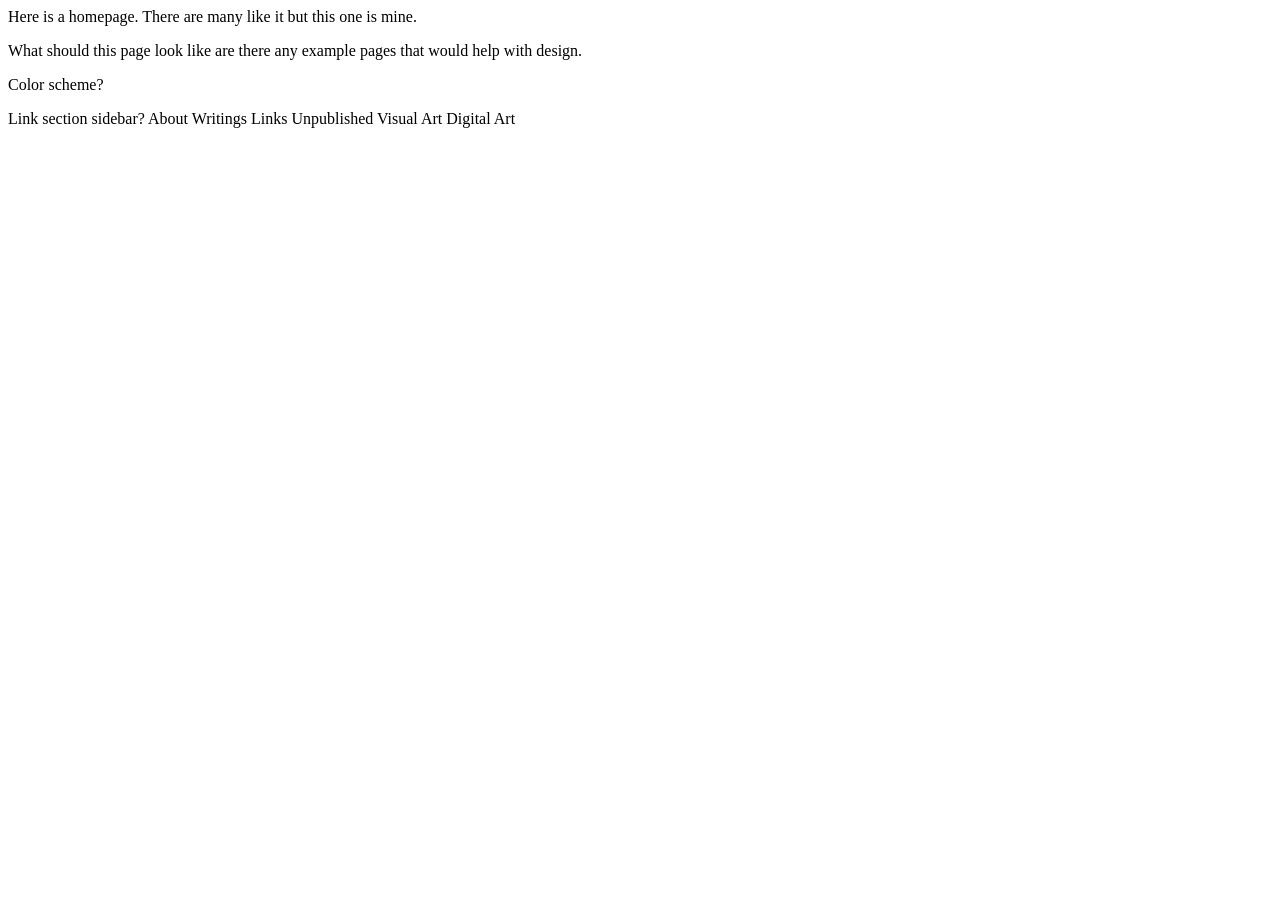
<file: amarty/docs/index.html>
<html>
<head> 
<!-- css files? javascript? what is happening -->
</head>

<body>
Here is a homepage. There are many like it but this one is mine. 
<p>
What should this page look like are there any example pages that would help with design.
<p>
Color scheme?

<p>
Link section sidebar? 
About
Writings
Links
Unpublished
Visual Art
Digital Art


</body>
</html>
</file>
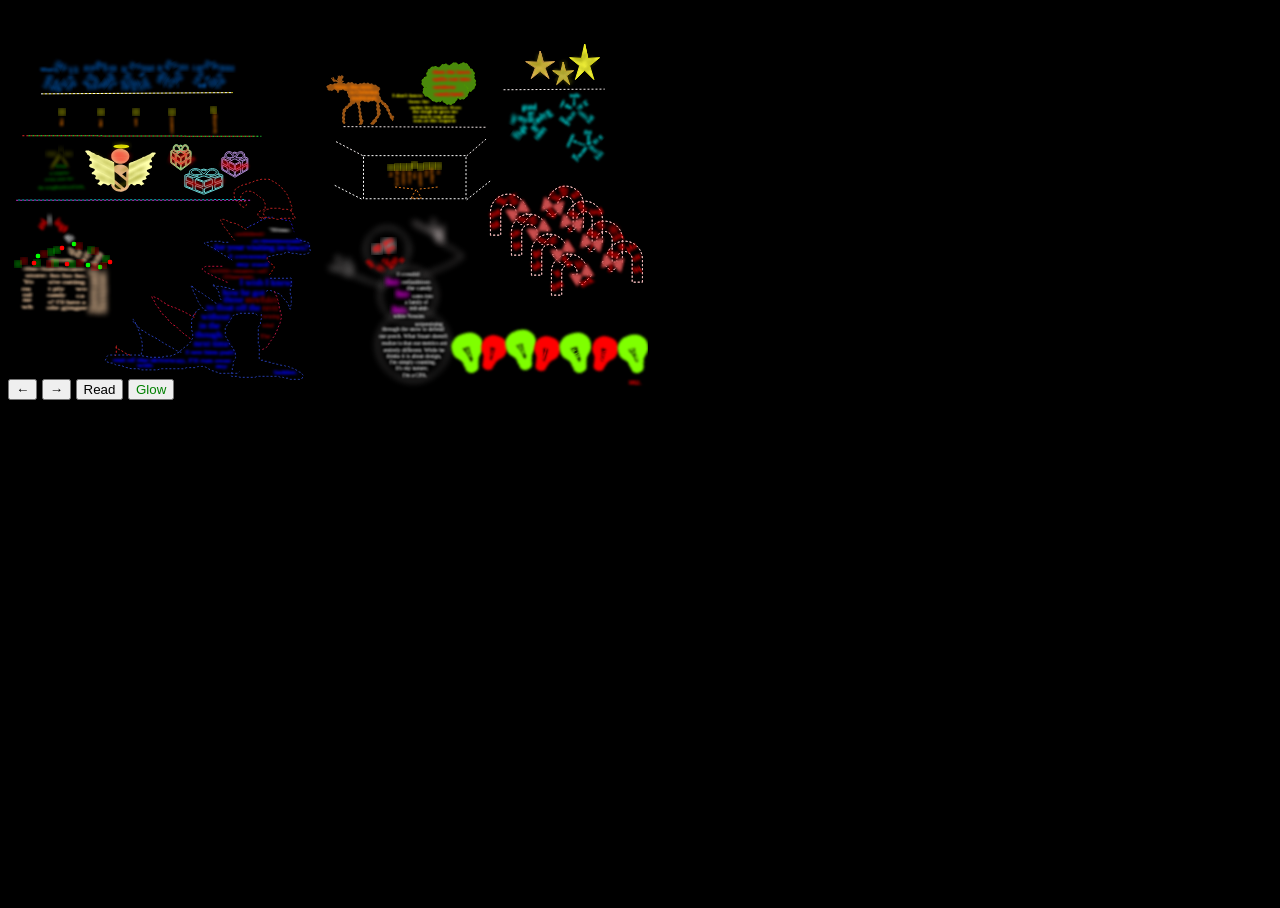
<file: docs/art.html>
<!doctype html>
<html lang="en">
<head>
 <meta charset="utf-8">
 <meta name="viewport" content="width=device-width,initial-scale=1">
 <title>Art</title>
 <script >
// ability to add bubbles for next 
// flashing lights? 
// transition from image to text on black when zooming to the view?
// could do white ***** along the text paths as a backlight with blur effects applied there vs the actual text

var coordArray = [
  //  x y w h
  [ 0,  0, // full
    640,400],  // 1.855
  [ 30, -10, // star of david
    200,125
  ],
  [ 35, 55, // candles
    180,110
  ],
  [ 10, 130, // tree 
    100,60
  ],
  [ 65, 130, // angel
    100,60
  ],
  [ 145, 130, // gifts
    100,60
  ],
  [ -30, 200, // gingerbread house 
    190,110
  ],
  [ 45, 170, // godzilla
    360,210
  ],

  [ 508, 25, // stars
    100,60
  ],
  [ 300, 60, // moosesleigh
    100,60
  ],
  [ 410, 55, // bag
    60,40
  ],
  [ 360, 75, // sleigh
    100,60
  ],
  [ 485, 75, // snowflakes
    140,85
  ],
  [ 360, 145, // menhora
    95,60
  ],
  [ 455, 170, // candycanes
    185,120
  ],
  [ 265, 215, // snowman
    250, 155
  ],
  [ 430, 325, // walking down the row of lights
    64,40
  ],
  [ 450, 325,
    64, 40
  ],
  [ 470, 325,
    64, 40
  ],
  [ 500, 325,
    64, 40
  ],
  [ 520, 325,
    64, 40
  ],
  [ 550, 325,
    64, 40
  ],
  [ 580, 325,
    64, 40
  ],
  [ 580, 350, // 182
    64, 40
  ],
];
var curLoc = 0;
function setSvgView(coords){
  var x = coords[0];
  var y = coords[1];
  var rx = coords[2];
  var ry = coords[3];
  var coordString = `${x} ${y} ${rx} ${ry}`;

  var svg = document.getElementById('mainSvg');
  
  const animator = svg.querySelector('animate');

  var fromString = animator.getAttribute('to');
  if(fromString) animator.setAttribute('from', fromString); 

  animator.setAttribute('to', coordString); 
  animator.beginElement(); 

}

function leftarrow(){
  curLoc = curLoc > 0 ? curLoc - 1 : curLoc;
  setSvgView(coordArray[curLoc%coordArray.length]);
}

function rightarrow(){
  curLoc = curLoc + 1;
  setSvgView(coordArray[curLoc%coordArray.length]);
}

function enableGlow(){
  var blurEffect = document.getElementById('blurEffectFast');
  blurEffect.setAttribute('stdDeviation', '6');

  var blurEffect = document.getElementById('blurEffectMedium');
  blurEffect.setAttribute('stdDeviation', '6');

  var blurEffect = document.getElementById('blurEffectSlow');
  blurEffect.setAttribute('stdDeviation', '6');

  var blurEffect = document.getElementById('blurEffectSteady');
  blurEffect.setAttribute('stdDeviation', '6');

  var svgAnimator = document.getElementById('glowAnimateFast');
  svgAnimator.setAttribute('values', '0; 5; 0');
  svgAnimator.beginElement();

  var svgAnimator = document.getElementById('glowAnimateMedium');
  svgAnimator.setAttribute('values', '0; 5; 0');
  svgAnimator.beginElement();

  var svgAnimator = document.getElementById('glowAnimateSlow');
  svgAnimator.setAttribute('values', '0; 5; 0');
  svgAnimator.beginElement();
 
  var svgAnimator = document.getElementById('glowAnimateSteady');
  svgAnimator.setAttribute('values', '1; 2; 1');
  svgAnimator.beginElement();
}

function disableGlow(){
  var blurEffect = document.getElementById('blurEffectFast');
  blurEffect.setAttribute('stdDeviation', '0');

  var blurEffect = document.getElementById('blurEffectMedium');
  blurEffect.setAttribute('stdDeviation', '0');

  var blurEffect = document.getElementById('blurEffectSlow');
  blurEffect.setAttribute('stdDeviation', '0');

  var blurEffect = document.getElementById('blurEffectSteady');
  blurEffect.setAttribute('stdDeviation', '0');


  var svgAnimator = document.getElementById('glowAnimateFast');
  svgAnimator.setAttribute('values', '0; 0; 0');
  svgAnimator.beginElement(); 

  var svgAnimator = document.getElementById('glowAnimateMedium');
  svgAnimator.setAttribute('values', '0; 0; 0');
  svgAnimator.beginElement();

  var svgAnimator = document.getElementById('glowAnimateSlow');
  svgAnimator.setAttribute('values', '0; 0; 0');
  svgAnimator.beginElement();

  var svgAnimator = document.getElementById('glowAnimateSteady');
  svgAnimator.setAttribute('values', '0; 0; 0');
  svgAnimator.beginElement();
}

 </script>
 
  <style>
   html,
   body{ 
     height:100%;
    }
   body{
     background:#000;
     display:block; 
     align-items:left;
     justify-content:left;
     font-family:Arial,Helvetica,sans-serif
   }
   .container {
    position: relative;
  }
   .container .button-container{
     position:absolute;
     bottom:12px;
   }
   strokeClass000000 {
    stroke: #000000;
   }
   strokeClassa8a6a6 {
    stroke: #a8a6a6;
   }
   strokeClassf9f2f2 {
    stroke: #f9f2f2;
   }
   strokeClassa56224 {
    stroke: #a56224;
   }
   strokeClassad2a1b {
    stroke: #ad2a1b;
   }
   strokeClasse07c1f {
    stroke: #e07c1f;
   }
   strokeClass961515 {
    stroke: #961515;
   }
   strokeClassccc5c5 {
    stroke: #ccc5c5;
   }
   strokeClass7fff00 {
    stroke: #7fff00;
   }
   strokeClassff0000 {
    stroke: #ff0000;
   }
   strokeClasse0d9d9 {
    stroke: #e0d9d9;
   }
   strokeClass7fff00 {
    stroke: #7fff00;
   }
   strokeClass961515 {
    stroke: #961515;
   }
   strokeClasse5d7d7 {
    stroke: #e5d7d7;
   }

  text.blueStar1 {
    filter: url(#glowFast);
  }
  text.blueStar2 {
    filter: url(#glowMedium);
  }

  text.blueStar3 {
    filter: url(#glowSlow);
  }


  text.strokeClasse5bd44, text.strokeClassff0000, text.strokeClasse0d9d9, text.strokeClasse5d7d7,
  text.strokeClassa8a6a6, text.strokeClassf9f2f2, text.strokeClassa56224, text.strokeClass000000,
  text.strokeClassad2a1b, text.strokeClasse07c1f, text.strokeClasse5d7d7, text.strokeClass961515, 
  text.strokeClassccc5c5, text.strokeClass7fff00, text.strokeClassccc9c9,
  g path.steadyGlow, .steadyGlow {
    filter: url(#glowSteady);
  }

  g circle {
    filter: url(#glowMedium);
  }

  g circle.mediumGlow, .mediumGlow {
    filter: url(#glowMedium);
  }
  g circle.slowGlow {
    filter: url(#glowSlow);
  }
  g circle.fastGlow, g path.fastGlow {
    filter: url(#glowFast);
  }
</style>
</head>
<body>
  <div class="container" >
    <!-- define the whole html to be an svg -->
    <svg id="mainSvg" viewBox="0 0 640 400" preserveAspectRatio="none" style="width:640px;height:400px" >
      <animate attributeName="viewBox" dur="0.5s" fill="freeze" restart="always" />
    
      <filter id="glowFast" x="-20%" y="-20%" width="140%" height="140%">
      <!-- Blur the line -->
      <!-- I want each text selector to get a glow in and out effect, that can be stopped -->
        <feGaussianBlur id="blurEffectFast" result="blur" >
          <animate 
            id="glowAnimateFast"
            attributeName="stdDeviation" 
            values="0; 5; 0" 
            dur="1.5s" 
            repeatCount="indefinite" />
        </feGaussianBlur>
      
        
        <!-- Merge the blurred glow and the original source graphic -->
        <feMerge>
          <feMergeNode in="blur" />
          <feMergeNode in="text" />
        </feMerge>
      </filter>
    
      <filter id="glowMedium" x="-20%" y="-20%" width="140%" height="140%">
      <!-- Blur the line -->
      <!-- I want each text selector to get a glow in and out effect, that can be stopped -->
        <feGaussianBlur id="blurEffectMedium" result="blur" >
          <animate 
            id="glowAnimateMedium"
            attributeName="stdDeviation" 
            values="0; 5; 0" 
            dur="2.5s" 
            repeatCount="indefinite" />
        </feGaussianBlur>
      
        
        <!-- Merge the blurred glow and the original source graphic -->
        <feMerge>
          <feMergeNode in="blur" />
          <feMergeNode in="text" />
        </feMerge>
      </filter>
    
      <filter id="glowSlow" x="-20%" y="-20%" width="140%" height="140%">
      <!-- Blur the line -->
      <!-- I want each text selector to get a glow in and out effect, that can be stopped -->
        <feGaussianBlur id="blurEffectSlow" result="blur" >
          <animate 
            id="glowAnimateSlow"
            attributeName="stdDeviation" 
            values="0; 5; 0" 
            dur="4s" 
            repeatCount="indefinite" />
        </feGaussianBlur>
      
        
        <!-- Merge the blurred glow and the original source graphic -->
        <feMerge>
          <feMergeNode in="blur" />
          <feMergeNode in="text" />
        </feMerge>
      </filter>
      <filter id="glowSteady" x="-20%" y="-20%" width="140%" height="140%">
      <!-- Blur the line -->
      <!-- I want each text selector to get a glow in and out effect, that can be stopped -->
        <feGaussianBlur id="blurEffectSteady" result="blur" >
          <animate 
            id="glowAnimateSteady"
            attributeName="stdDeviation" 
            values="1; 2; 1" 
            dur="4s" 
            repeatCount="indefinite" />
        </feGaussianBlur>
      
        
        <!-- Merge the blurred glow and the original source graphic -->
        <feMerge>
          <feMergeNode in="blur" />
          <feMergeNode in="text" />
        </feMerge>
      </filter>
    
    
    <!-- Created with SVG-edit - https://github.com/SVG-Edit/svgedit-->
    <g class="layer" display="inline">
    <title>Layer 1</title>
    <line fill="none" stroke="#c6b81b" stroke-dasharray="2,2" stroke-linejoin="null" stroke-linecap="null" x1="35" y1="85.87" x2="226.25" y2="84.62" id="svg_4"/>
    <line fill="none" stroke="#f2e6e6" stroke-dasharray="2,2" stroke-linejoin="null" stroke-linecap="null" x1="335.5" y1="118.63" x2="478" y2="119.25" id="svg_5"/>
    <line fill="none" stroke="#f7efef" stroke-dasharray="2,2" stroke-linejoin="null" stroke-linecap="null" fill-opacity="null" x1="495.5" y1="81.75" x2="596.75" y2="81.12" id="svg_6"/>
    <rect fill="none" stroke="#ffffff" stroke-dasharray="2,2" stroke-linejoin="null" stroke-linecap="null" fill-opacity="null" x="355.5" y="147.63" width="102.5" height="43.12" id="svg_7">like</rect>
    <line fill="none" stroke="#f9f2f2" stroke-dasharray="2,2" stroke-linejoin="null" stroke-linecap="null" fill-opacity="null" x1="328" y1="133.63" x2="355.5" y2="148" id="svg_8"/>
    <line fill="none" stroke="#ffffff" stroke-dasharray="2,2" stroke-linejoin="null" stroke-linecap="null" fill-opacity="null" x1="326.75" y1="177.37" x2="354.88" y2="191.75" id="svg_9"/>
    <line fill="none" stroke="#f9f2f2" stroke-dasharray="2,2" stroke-linejoin="null" stroke-linecap="null" fill-opacity="null" x1="458.63" y1="148" x2="478" y2="131.13" id="svg_10"/>
    <line fill="none" stroke="#ffffff" stroke-dasharray="2,2" stroke-linejoin="null" stroke-linecap="null" fill-opacity="0" x1="458.63" y1="191.75" x2="483" y2="172.37" id="svg_11"/>
    <path fill="#9b530f" stroke="#a56224" stroke-dasharray="2,2" stroke-linejoin="null" stroke-linecap="null" d="m331.08,73.81c-2.14,1.77 -5.16,2.41 -7.88,2.74c-2.32,-0.23 -5.99,1.66 -3.59,4.23c1.7,3.59 5.37,0.63 7.84,0.44c1.53,0.41 2.04,5.74 3.31,2.21c0.87,-2.91 4.73,-2 6.78,-1c3.19,0.99 1.91,5 3.73,7.21c2.75,2.9 -0.37,6.6 -2.81,8.53c-2.88,1.71 -4.18,4.46 -3.78,7.74c0.01,3.33 -0.9,6.94 0.87,9.97c2.67,0.36 0.37,-4.49 1.11,-6.19c0.27,-3.04 -0.43,-6.84 2.45,-8.87c2.58,-2.26 5.3,-4.41 8.21,-6.24c2.75,-0.14 2.34,4.01 3.15,5.96c0.64,2.99 0.93,6.23 0.83,9.14c0.7,2.4 1.24,5.43 -0.31,7.13c2.91,0.3 5.57,-2.91 3.19,-5.49c-0.95,-3.6 -1.28,-7.34 -2,-11c-0.3,-2.6 -0.76,-5.71 1.08,-7.87c2.72,-0.1 5.47,2.74 8.47,1.04c2.62,-1.69 7.48,-1.47 7.13,2.67c-0.73,3.36 0.36,6.69 0.5,9.89c-0.77,4.16 -4.99,6.17 -6.64,9.84c1.57,2.17 3.96,-0.94 5.56,-1.94c-0.4,-2.93 2.62,-4.5 3.53,-6.99c1.57,-3.39 -0.73,-7.29 -0.63,-10.47c-1.34,-2.73 1.37,-3.39 2.49,-0.9c1.81,2.29 4.73,3.8 5.36,6.87c1.67,2.34 2.45,5.07 3.52,7.69c0.93,1.4 2.41,4.07 2.88,0.8c0.87,-1.96 0.33,-3.27 -1.43,-3.43c-2.96,-3.3 -2.44,-8.47 -5.8,-11.54c-2.45,-1.56 -4.97,-3.24 -5.82,-6.29c-1.51,-2.49 -2.02,-5.5 -1.27,-8.31c0.98,-0.47 1.61,1.43 0.87,-0.7c-1.6,-2.67 -4.9,-3.7 -7.73,-4.54c-3.12,-0.97 -6.37,-1.27 -9.61,-0.79c-2.77,0.71 -5.76,1.4 -8.48,0.13c-2.72,-1.27 -5.26,-1.19 -7.74,-0.09c-1.87,1.03 -5.62,-0.04 -3.02,-2.19c-1.05,-0.91 -4.79,1.7 -2.01,-0.53c1.33,-1.36 1.97,-4.2 1.48,-5.67c-0.53,1.81 -1.28,1.74 -1.21,-0.19c-0.46,3.41 -2.74,1.21 -2.38,0.23c0.16,1.39 -0.58,2.9 -1.28,0.73c-0.09,1.4 0.64,3.43 -0.86,4c2.28,2.1 -2.98,0.54 -2.98,-1.11c-1.4,-2.13 -1.61,-0.97 -1.04,0.73c-1.04,-0.76 -2.37,-2.19 -1.21,0.03c1.31,3.01 4.89,1.8 7.13,2.36l0.01,0.01l0.03,0.02z" id="svg_24"/>
    <path fill="#FF0000" stroke="#000000" stroke-width="5" id="svg_1"/>
    <path fill="none" stroke="#000000" stroke-width="null" stroke-dasharray="null" stroke-linejoin="null" stroke-linecap="null" stroke-opacity="null" fill-opacity="null" id="svg_3"/>
    <path fill="#4a890b" stroke="#4e9b01" stroke-width="null" stroke-dasharray="2,2" stroke-linejoin="null" stroke-linecap="null" d="m446.52,54.84c-0.12,0 -0.23,0.01 -0.35,0.03c-1.87,0.19 -3.53,1.38 -4.37,3.15l-0.45,1.34c0.1,-0.46 0.24,-0.92 0.45,-1.34c-1.5,-1.55 -3.6,-2.27 -5.68,-1.93c-2.08,0.34 -3.88,1.68 -4.87,3.64c-2.78,-1.71 -6.25,-1.61 -8.94,0.27c-2.68,1.88 -4.12,5.21 -3.68,8.57l0.28,1.37c-0.13,-0.45 -0.22,-0.9 -0.28,-1.37l-0.04,0.13c-2.33,0.25 -4.25,2.06 -4.74,4.49c-0.5,2.42 0.54,4.91 2.56,6.16l3.16,0.77c-1.1,0.09 -2.21,-0.18 -3.16,-0.77c-1.56,1.75 -1.92,4.34 -0.89,6.48c1.03,2.14 3.23,3.37 5.5,3.09l1.38,-0.37c-0.44,0.19 -0.9,0.31 -1.38,0.37c1.29,2.37 3.42,4.1 5.93,4.79c2.51,0.69 5.17,0.28 7.39,-1.13c1.81,2.86 5.03,4.36 8.25,3.85c3.22,-0.51 5.88,-2.93 6.83,-6.22l0.33,-1.84c-0.05,0.62 -0.16,1.24 -0.33,1.84c2.22,1.45 5.01,1.54 7.3,0.21c2.29,-1.32 3.72,-3.84 3.74,-6.59l-0.82,-4.1l-3.24,-2.78c2.5,1.57 4.08,3.96 4.06,6.88c2.98,0.03 5.5,-2.52 6.64,-5.44c1.13,-2.93 0.71,-6.26 -1.13,-8.77c0.76,-1.87 0.71,-3.99 -0.12,-5.82c-0.84,-1.83 -2.38,-3.19 -4.24,-3.72c-0.42,-2.42 -2.13,-4.37 -4.4,-5.01c-2.27,-0.64 -4.68,0.15 -6.2,2.03l-0.92,1.55c0.24,-0.56 0.54,-1.09 0.92,-1.55c-1.07,-1.48 -2.75,-2.31 -4.5,-2.25l0.01,-0.01z" id="svg_35"/>
    <!--  candycane paths? -->
    <path class="fastGlow" fill="#000000" stroke="#efb8b8" stroke-width="null" stroke-dasharray="2,2" stroke-linejoin="null" stroke-linecap="null" d="m482.44,227.17l0,-23.06l0,0c0,-9.91 8.03,-17.94 17.94,-17.94l0,0l0,0c4.76,0 9.32,1.89 12.68,5.25c3.36,3.36 5.25,7.93 5.25,12.68l0,2.56l5.12,0l-10.25,10.25l-10.25,-10.25l5.13,0l0,-2.56c0,-4.25 -3.44,-7.69 -7.69,-7.69l0,0l0,0c-4.25,0 -7.69,3.44 -7.69,7.69l0,23.06l-10.24,0.01z" id="svg_40" fill-opacity="0"/>  
    <path class="fastGlow" fill="#000000" stroke="#efb8b8" stroke-width="null" stroke-dasharray="2,2" stroke-linejoin="null" stroke-linecap="null" d="m503.44,247.17l0,-23.06l0,0c0,-9.91 8.03,-17.94 17.94,-17.94l0,0l0,0c4.76,0 9.32,1.89 12.68,5.25c3.36,3.36 5.25,7.93 5.25,12.68l0,2.56l5.12,0l-10.25,10.25l-10.25,-10.25l5.13,0l0,-2.56c0,-4.25 -3.44,-7.69 -7.69,-7.69l0,0l0,0c-4.25,0 -7.69,3.44 -7.69,7.69l0,23.06l-10.24,0.01z" id="svg_43" fill-opacity="0"/>
    <path class="fastGlow" fill="#000000" stroke="#efb8b8" stroke-width="null" stroke-dasharray="2,2" stroke-linejoin="null" stroke-linecap="null" d="m523.44,267.17l0,-23.06l0,0c0,-9.91 8.03,-17.94 17.94,-17.94l0,0l0,0c4.76,0 9.32,1.89 12.68,5.25c3.36,3.36 5.25,7.93 5.25,12.68l0,2.56l5.12,0l-10.25,10.25l-10.25,-10.25l5.13,0l0,-2.56c0,-4.25 -3.44,-7.69 -7.69,-7.69l0,0l0,0c-4.25,0 -7.69,3.44 -7.69,7.69l0,23.06l-10.24,0.01z" id="svg_44" fill-opacity="0"/>
    <path class="fastGlow" fill="none" stroke="#efb8b8" stroke-width="null" stroke-dasharray="2,2" stroke-linejoin="null" stroke-linecap="null" d="m543.44,287.17l0,-23.06l0,0c0,-9.91 8.03,-17.94 17.94,-17.94l0,0l0,0c4.76,0 9.32,1.89 12.68,5.25c3.36,3.36 5.25,7.93 5.25,12.68l0,2.56l5.12,0l-10.25,10.25l-10.25,-10.25l5.13,0l0,-2.56c0,-4.25 -3.44,-7.69 -7.69,-7.69l0,0l0,0c-4.25,0 -7.69,3.44 -7.69,7.69l0,23.06l-10.24,0.01z" id="svg_45"/>
    <path class="fastGlow" fill="none" stroke="#efb8b8" stroke-width="null" stroke-dasharray="2,2" stroke-linejoin="null" stroke-linecap="null" d="m575.44,219.17l0,-23.06l0,0c0,-9.91 -8.03,-17.94 -17.94,-17.94l0,0l0,0c-4.76,0 -9.32,1.89 -12.68,5.25c-3.36,3.36 -5.25,7.93 -5.25,12.68l0,2.56l-5.12,0l10.25,10.25l10.25,-10.25l-5.13,0l0,-2.56c0,-4.25 3.44,-7.69 7.69,-7.69l0,0l0,0c4.25,0 7.69,3.44 7.69,7.69l0,23.06l10.24,0.01z" id="svg_46"/>
    <path class="fastGlow" fill="none" stroke="#efb8b8" stroke-width="null" stroke-dasharray="2,2" stroke-linejoin="null" stroke-linecap="null" d="m594.44,234.17l0,-23.06l0,0c0,-9.91 -8.03,-17.94 -17.94,-17.94l0,0l0,0c-4.76,0 -9.32,1.89 -12.68,5.25c-3.36,3.36 -5.25,7.93 -5.25,12.68l0,2.56l-5.12,0l10.25,10.25l10.25,-10.25l-5.13,0l0,-2.56c0,-4.25 3.44,-7.69 7.69,-7.69l0,0l0,0c4.25,0 7.69,3.44 7.69,7.69l0,23.06l10.24,0.01z" id="svg_47"/>
    <path class="fastGlow" fill="none" stroke="#efb8b8" stroke-width="null" stroke-dasharray="2,2" stroke-linejoin="null" stroke-linecap="null" d="m614.44,254.17l0,-23.06l0,0c0,-9.91 -8.03,-17.94 -17.94,-17.94l0,0l0,0c-4.76,0 -9.32,1.89 -12.68,5.25c-3.36,3.36 -5.25,7.93 -5.25,12.68l0,2.56l-5.12,0l10.25,10.25l10.25,-10.25l-5.13,0l0,-2.56c0,-4.25 3.44,-7.69 7.69,-7.69l0,0l0,0c4.25,0 7.69,3.44 7.69,7.69l0,23.06l10.24,0.01z" id="svg_48"/>
    <path class="fastGlow" fill="none" stroke="#efb8b8" stroke-width="null" stroke-dasharray="2,2" stroke-linejoin="null" stroke-linecap="null" d="m634.44,274.17l0,-23.06l0,0c0,-9.91 -8.03,-17.94 -17.94,-17.94l0,0l0,0c-4.76,0 -9.32,1.89 -12.68,5.25c-3.36,3.36 -5.25,7.93 -5.25,12.68l0,2.56l-5.12,0l10.25,10.25l10.25,-10.25l-5.13,0l0,-2.56c0,-4.25 3.44,-7.69 7.69,-7.69l0,0l0,0c4.25,0 7.69,3.44 7.69,7.69l0,23.06l10.24,0.01z" id="svg_49"/>
    
    <circle fill="none" stroke="#d6cdcd" stroke-dasharray="2,2" stroke-linejoin="null" stroke-linecap="null" fill-opacity="null" cx="399.79" cy="287.29" r="27.91" id="svg_52"/>
    <circle fill="none" stroke="#e0d9d9" stroke-width="null" stroke-dasharray="2,2" stroke-linejoin="null" stroke-linecap="null" fill-opacity="null" cx="405.29" cy="336.79" r="35.61" id="svg_53"/>
    <circle fill="none" stroke="#dbd4d4" stroke-width="null" stroke-dasharray="2,2" stroke-linejoin="null" stroke-linecap="null" fill-opacity="null" cx="379.29" cy="241.29" r="21.63" id="svg_54" transform="matrix(1 0 0 1 0 0) matrix(1 0 0 1 0 0) matrix(1 0 0 1 0 0)"/>
    <path fill="none" stroke="#263daf" stroke-width="null" stroke-dasharray="2,2" stroke-linejoin="null" stroke-linecap="null" fill-opacity="null" id="svg_57" d="m249.29,307.29c-0.65,-1 -1.46,-1.14 -2,-1.65c-0.49,-0.47 -1.5,-0.35 -2.36,-0.35c-0.93,0 -1.81,0 -2.7,0c-0.89,0 -1.78,0 -2.59,0c-0.93,0 -1.85,0 -2.71,0c-0.93,0 -1.81,0 -2.7,0c-0.89,0 -1.78,0 -2.59,0c-0.93,0 -1.18,0.72 -1.78,1c-0.84,0.39 -2.04,-0.43 -2.57,0.17c-0.56,0.62 -1.2,0.26 -1.88,0.83c-0.55,0.47 -0.75,1.02 -1.12,1.5c-0.4,0.52 -0.91,0.86 -1,1.72c-0.08,0.79 -1,0.84 -1,1.72c0,0.89 -0.68,1.04 -1,1.63c-0.4,0.75 -1.08,1.34 -1.57,2c-0.53,0.71 -0.72,1.49 -1.14,2.14c-0.5,0.77 -1.14,1.23 -1.28,1.86c-0.21,0.9 0,1.85 0,2.71c0,0.94 0,1.77 0,2.7c0,0.9 -0.36,1.82 0,2.6c0.28,0.6 0.85,0.86 1,1.78c0.11,0.67 1,0.73 1,1.66c0,0.9 0.85,0.94 1,1.64c0.18,0.83 0.01,1.77 0.57,2.34c0.43,0.43 0.97,0.75 1.43,1.29c0.47,0.57 0.38,1 1,1.66c0.57,0.61 1.06,0.62 1.57,1.06c0.5,0.43 0.22,1.58 0.71,2c0.57,0.49 0.07,1.32 0.72,1.98c0.61,0.63 1,0.74 1,1.6c0,0.93 0,1.85 0,2.71c0,0.94 0.64,2.04 0,2.7c-0.61,0.63 -1,0.74 -1,1.6c0,0.93 -0.67,1.19 -1,1.78c-0.42,0.76 0,1.73 0,2.66c0,0.87 -0.15,1.51 -0.65,2.05c-0.58,0.62 -0.35,1.59 -0.35,2.52c0,0.85 0.11,1.78 0,2.71c-0.08,0.73 -0.96,1 -1,1.88c-0.04,0.89 -0.54,1.99 0,2.67c0.46,0.58 1.57,0.17 2.44,0.17c0.96,0 1.86,0 2.76,0c0.9,0 1.77,0.22 2.4,0.57c0.84,0.48 1.73,0.43 2.59,0.43c0.93,0 1.81,0 2.61,0c0.9,0 1.84,0 2.68,0c0.86,0 1.88,0 2.72,0c0.9,0 1.69,0 2.63,0c1.01,0 1.76,0.01 2.67,0c0.98,-0.01 1.44,-0.77 2.2,-1c0.86,-0.25 1.8,0 2.68,0c0.9,0 1.81,0 2.71,0c0.9,0 1.78,0 2.62,0c0.86,0 1.78,0 2.71,0c0.86,0 1.8,0 2.66,0c0.89,0 1.79,0 2.63,0c0.86,0 1.78,0 2.72,0c0.86,0 1.8,-0.15 2.66,0c0.85,0.14 1.26,0.97 2.1,1c0.97,0.03 1.89,-0.33 2.75,0c0.79,0.31 1.34,1 2.27,1c0.86,0 1.93,-0.54 2.66,0c0.6,0.45 1.06,1 1.95,1c0.81,0 1.74,0 2.67,0c0.85,0 1.78,0 2.67,0c0.89,0 1.78,0 2.67,0c0.81,0 1.78,0.28 2.67,0c0.59,-0.18 1.23,-0.81 1.5,-1.43c0.35,-0.78 0.67,-1.31 1,-1.93c0.41,-0.77 -0.36,-1.01 -1,-1.66c-0.64,-0.64 -0.52,-1.13 -1.06,-1.64c-0.62,-0.58 -1.59,-0.32 -2.33,-0.78c-0.82,-0.51 -1.28,-1.14 -2.04,-1.54c-0.82,-0.43 -1.17,-0.58 -1.74,-1.04c-0.68,-0.54 -1.3,-0.19 -1.83,-0.83c-0.43,-0.51 -1.63,-0.12 -2,-0.59c-0.42,-0.53 -1.4,-0.42 -1.94,-0.93c-0.56,-0.52 -1.28,-0.65 -2.14,-0.65c-0.92,0 -1.77,-0.04 -2.42,-0.5c-0.76,-0.54 -1.6,-0.5 -2.5,-0.5c-0.8,0 -1.82,-0.02 -2.44,-0.43c-0.84,-0.55 -1.73,-0.57 -2.66,-0.57c-0.85,0 -1.39,-0.78 -2.19,-1c-0.88,-0.24 -1.87,0.33 -2.71,-0.02c-0.74,-0.31 -1.36,-0.98 -2.3,-0.98c-0.87,0 -1.65,-0.13 -2.32,-0.57c-0.8,-0.53 -1.74,-0.43 -2.67,-0.43c-0.88,0 -1.07,-0.35 -1.72,-1c-0.62,-0.62 -1.83,0.39 -2.57,-0.04c-0.69,-0.4 -1.24,-0.88 -1.43,-1.46c-0.28,-0.88 0,-1.85 0,-2.72c0,-0.95 0,-1.8 0,-2.69c0,-0.8 0,-1.73 0,-2.59c0,-0.93 0,-1.85 0,-2.72c0,-0.95 0.4,-2.03 -0.22,-2.66c-0.57,-0.57 -0.78,-1.1 -0.78,-2c0,-0.84 0,-1.7 0,-2.62c0,-0.93 0,-1.78 0,-2.72c0,-0.86 0,-1.77 0,-2.66c0,-0.84 0,-1.7 0,-2.62c0,-0.93 0,-1.78 0,-2.72c0,-0.86 0,-1.77 0,-2.66c0,-0.84 0.77,-1.01 1,-1.62c0.32,-0.87 0.6,-1.16 1,-1.72c0.55,-0.77 0,-1.8 0,-2.69c0,-0.8 0.7,-1.36 1,-2.25c0.28,-0.82 0,-1.78 0,-2.67c0,-0.81 0,-1.74 0,-2.59l0,-0.93l0,-0.93"/>
    <path fill="none" stroke="#b22121" stroke-width="null" stroke-dasharray="2,2" stroke-linejoin="null" stroke-linecap="null" fill-opacity="null" id="svg_58" d="m238.29,221.29c-0.8,-0.09 -1.48,-0.54 -2.2,-1.2c-0.58,-0.53 -1.53,-0.8 -2.21,-1.24c-0.8,-0.51 -1.42,-0.97 -2.19,-1.36c-0.99,-0.51 -1.6,-0.81 -2.6,-1.3c-0.6,-0.29 -1.39,-0.66 -2.4,-0.85c-0.79,-0.14 -1.79,-0.35 -2.6,-0.63c-0.8,-0.27 -1.81,-0.3 -2.63,-0.59c-0.71,-0.25 -1.47,-0.98 -2.17,-1.31c-0.95,-0.46 -1.7,-0.57 -2.5,-1.02c-0.8,-0.44 -1.7,-0.49 -2.67,-0.5c-0.83,-0.01 -0.46,-0.71 -1,-0.17c-0.6,0.61 -0.79,1.05 -0.33,1.67c0.55,0.75 0.76,1.6 1.15,2.2c0.52,0.82 0.79,1.7 1.35,2.3c0.56,0.6 0.88,1.57 1.36,2.3c0.52,0.79 1.11,1.36 1.62,2.09c0.47,0.67 1.47,0.87 1.9,1.71c0.33,0.65 0.63,1.5 1.13,2.25c0.44,0.67 0.9,1.14 1.35,1.65c0.53,0.6 1.06,1.2 1.48,2c0.39,0.74 0.74,1.56 1.45,2l0.68,0.42l0.39,0.57"/>
    <path fill="none" stroke="#263daf" stroke-width="null" stroke-dasharray="2,2" stroke-linejoin="null" stroke-linecap="null" fill-opacity="null" id="svg_59" d="m220.29,234.29c-0.88,0 -1.72,0 -2.61,0c-0.89,0 -1.82,0.24 -2.68,0c-0.78,-0.22 -1.41,-0.96 -2.06,-0.99c-1.01,-0.04 -1.95,0 -2.85,0c-0.9,0 -1.83,0 -2.72,0c-0.8,0 -1.73,0 -2.58,0c-0.93,0 -1.99,-0.23 -2.5,0.22c-0.6,0.53 -1.28,0.78 -2.17,0.78c-0.87,0 -1.78,0 -2.67,0c-0.81,0 -1.3,0.65 -0.81,1.35c0.5,0.71 1.44,0.75 2.15,1.15c0.89,0.5 1.69,0.8 2.26,1.2c0.88,0.62 1.58,0.98 2.49,1.24c0.91,0.26 1.62,0.43 2.59,1.05c0.57,0.37 1.33,1.01 1.99,1.4c0.69,0.41 1.54,1 2.27,1.7c0.53,0.5 1.38,1.11 2.11,1.5c0.78,0.41 1.6,0.77 2.3,1.2c0.75,0.46 1.42,1.29 2.01,1.68c0.88,0.58 1.72,0.37 2.59,0.81c0.77,0.38 1.38,1.2 2.08,1.63c0.74,0.45 1.3,1.06 2.09,1.37l0.63,0.63"/>
    <path fill="none" stroke="#b71037" stroke-width="null" stroke-dasharray="2,2" stroke-linejoin="null" stroke-linecap="null" fill-opacity="null" id="svg_61" d="m214.29,258.29c-0.88,0 -1.7,0 -2.6,0c-0.9,0 -1.81,0 -2.72,0c-0.85,0 -1.79,0 -2.56,0c-0.94,0 -1.95,0 -2.74,0c-0.86,0 -1.66,0 -2.71,0c-0.85,0 -1.78,-0.05 -2.67,0c-0.8,0.04 -1.5,0.71 -2.28,1c-0.84,0.32 -1.57,0.68 -1.72,1.5c-0.16,0.91 0.43,1.3 1.22,1.72c0.64,0.34 1.44,1.07 1.95,1.38c0.96,0.58 1.62,1.14 2.37,1.5c0.7,0.34 1.52,0.58 2.54,1c0.68,0.28 1.43,0.7 2.31,1.3c0.58,0.4 1.62,0.9 2.14,1.1c0.79,0.31 1.8,0.69 2.67,1.1c0.82,0.39 1.58,0.84 2.33,1.11c0.96,0.35 1.83,0.47 2.49,0.81c1.01,0.52 1.57,1.08 2.4,1.45c0.78,0.35 1.6,0.86 2.48,1.03l0.84,0l0.28,-0.57"/>
    <path fill="none" stroke="#263daf" stroke-width="null" stroke-dasharray="2,2" stroke-linejoin="null" stroke-linecap="null" fill-opacity="null" id="svg_62" d="m226.29,281.29c-0.88,0 -1.73,0.18 -2.6,-0.04c-0.86,-0.22 -1.6,-0.87 -2.5,-0.96c-0.79,-0.08 -1.53,-0.4 -2.42,-0.72c-0.83,-0.3 -1.79,-0.21 -2.69,-0.29c-0.98,-0.08 -1.59,-0.52 -2.63,-0.83c-0.74,-0.22 -1.65,-0.17 -2.52,-0.17c-0.93,0 -2,0.47 -2.65,-0.06c-0.66,-0.54 -1.16,-0.61 -2,-0.96c-0.74,-0.31 -1.77,-1.36 -2,-0.7c-0.24,0.71 1.08,1.11 1.83,1.55c0.66,0.39 1.31,0.69 1.81,1.22c0.59,0.62 1.05,1.34 1.35,2.16c0.27,0.73 0.99,0.81 1,1.72c0.01,0.89 0.86,1.11 1,1.97c0.13,0.79 -0.36,1.82 0.02,2.59c0.36,0.71 0.98,1.07 0.98,2l0,0.85l0.28,0.65l0.72,0.22"/>
    <path fill="none" stroke="#263daf" stroke-width="null" stroke-dasharray="2,2" stroke-linejoin="null" stroke-linecap="null" fill-opacity="null" id="svg_63" d="m208.29,295.29c-0.88,0 -1.01,-0.7 -1.65,-1c-0.71,-0.33 -1.39,-1.04 -2,-1.65c-0.64,-0.64 -1.51,-0.92 -2.19,-1.52c-0.61,-0.54 -1.22,-1.13 -1.87,-1.48c-0.82,-0.44 -1.52,-0.89 -2.33,-1.34c-0.77,-0.43 -1.2,-0.76 -1.89,-1.29c-0.63,-0.48 -1.17,-1.11 -1.92,-1.55c-0.66,-0.39 -1.18,-0.85 -1.81,-1.17c-0.8,-0.39 -1.67,-0.38 -2.32,-1.01c-0.62,-0.6 -0.88,-0.57 -1.61,-1.03c-0.77,-0.48 -1.14,-0.86 -1.85,-1.39c-0.71,-0.53 -1.22,-1.22 -1.86,-1.86c-0.71,-0.71 -1.19,-1.49 -2,-1.71c-0.48,-0.13 0.2,0.09 0.28,0.98c0.08,0.87 0.96,1.06 1,1.97c0.03,0.76 0.69,1.48 0.94,2.35c0.25,0.87 0.25,1.83 0.77,2.41c0.6,0.67 1.13,1.39 1.28,2.29c0.14,0.84 0.7,1.38 1.17,2.17c0.39,0.67 0.5,1.4 0.84,2.26c0.31,0.76 0.59,1.41 1.03,2.15c0.4,0.69 0.57,1.1 0.98,1.93c0.36,0.72 0.93,1.13 1.4,1.5c0.53,0.42 0.37,1.37 0.93,1.94c0.51,0.53 1.08,0.51 1.65,1.11c0.61,0.65 0.83,1.11 1.28,1.86l0.88,0.09l0.83,0.06l0,0.91"/>
    <path fill="none" stroke="#263daf" stroke-width="null" stroke-dasharray="2,2" stroke-linejoin="null" stroke-linecap="null" fill-opacity="null" id="svg_64" d="m191.54,301.29c-1.15,0.01 -1.83,0.58 -2.67,1.14c-0.76,0.5 -0.74,1.54 -1.31,2.29c-0.57,0.74 -1.43,1.09 -1.7,1.97c-0.28,0.94 -0.98,1.52 -1.14,2.51c-0.17,1.03 -0.84,1.68 -1.14,2.64c-0.3,0.96 0,2.03 0,3.04c0,0.96 0,1.94 0,3.02c0,0.99 0,2.01 0,3.09c0,0.98 0.27,1.98 0.74,2.77c0.5,0.85 0.4,1.87 0.4,2.95c0,0.98 0,2.02 0,3.04c0,0.96 -0.9,1.29 -1.14,2.23c-0.23,0.9 -0.66,1.53 -1.24,2.15c-0.66,0.7 -1,1.2 -1.6,2.01c-0.66,0.88 -1.64,1.28 -2.35,1.78c-0.79,0.55 -1.54,1.07 -2.19,1.67c-0.85,0.79 -1.64,1.26 -2.35,1.76c-0.79,0.55 -1.26,1.54 -1.94,2.15c-0.66,0.59 -1.25,0.95 -2.27,1.25c-0.82,0.23 -1.44,0.99 -2.27,1.46c-0.9,0.5 -1.76,0.58 -2.74,0.88c-0.98,0.3 -1.73,1.07 -2.8,1.07c-0.94,0 -1.9,0 -2.94,0c-1.02,0 -1.84,-0.01 -2.98,0.49c-0.93,0.41 -1.87,0.64 -2.99,0.65c-0.91,0.01 -1.82,0 -2.95,0c-0.91,0 -2.04,0 -2.95,0c-1.14,0 -2.04,0.01 -3.18,0c-0.92,-0.01 -1.66,-0.02 -2.75,-0.25c-0.93,-0.19 -1.9,-0.54 -3.27,-0.75c-0.68,-0.1 -1.7,-0.15 -2.38,-0.24c-1.37,-0.18 -2.38,-0.49 -3.07,-0.64c-1.35,-0.3 -2.38,-0.38 -3.07,-0.39c-1.36,-0.03 -2.38,-0.01 -3.07,-0.01c-1.02,0 -2.38,0 -3.04,0c-0.92,0 -2.28,0 -3.07,0c-1.08,0 -1.95,0 -3.09,0c-0.91,0 -2.04,0 -2.95,0c-1.14,0 -2.23,0 -3.32,0c-0.87,0 -1.94,0 -2.73,0c-1.22,0 -2.25,0 -3.27,0c-1.02,0 -2.04,0 -3.01,0c-1.03,0 -1.68,0.17 -2.21,0.82c-0.51,0.62 -1.14,0.89 -1.14,1.95c0,1.06 -0.69,1.37 -1.07,2.21c-0.32,0.7 0.78,1.45 1.64,1.86c0.89,0.41 1.83,0.54 2.84,0.97c0.81,0.35 1.9,0.06 2.86,0.29c1.02,0.25 1.85,1.1 2.63,1.49c0.84,0.42 2,0.66 2.91,0.7c1.14,0.05 2.07,-0.05 3.18,0.26c0.7,0.19 1.58,0.69 2.73,1.22c0.67,0.32 1.82,0.66 2.73,0.8c1.14,0.18 2.03,0.51 2.73,0.74c1.12,0.35 2.04,0.4 3.18,0.4c0.91,0 2.04,0 2.95,0c0.91,0 2.07,-0.15 3.08,0.1c1.02,0.24 1.86,0.93 2.83,1.02c1.1,0.11 1.99,0.02 3.01,0.02c0.98,0 2.08,0 3.12,0c1.02,0 2.04,0 3.15,0c0.94,0 1.9,0 2.87,0c1.07,0 2.03,0 3.01,0c1.02,0 2.06,-0.42 2.8,-0.74c1.03,-0.45 1.92,-0.39 3.24,-0.4c0.76,-0.01 1.87,0 2.85,0c1.07,0 1.94,0 3.01,0c1.15,0 2,0 3.07,0c1.09,0 1.87,0 3.1,0c1.04,0 1.99,0 2.94,0c0.98,0 2.01,0 3.05,0c1.09,0 1.89,0.15 3.09,0c1,-0.13 1.6,-0.93 2.73,-1.13c0.98,-0.18 2,0 3.01,0c1.06,0 2.03,0 3.07,0c1,0 1.98,0.21 2.92,0c0.94,-0.21 1.65,-1.13 2.69,-1.14c1.01,-0.01 1.93,0 2.99,0c0.97,0 2.06,-0.3 3.08,0c0.87,0.25 1.24,0.91 2.2,1.14c0.89,0.21 1.29,0.88 2.21,1.34c0.74,0.37 1.65,0.94 2.53,1.44c0.93,0.51 1.86,0.45 2.73,0.75c0.98,0.34 1.76,0.99 2.82,1.04c0.91,0.05 1.58,0.98 2.52,1.14c1.03,0.18 2.02,0 3.09,0c0.98,0 2.02,0 3.02,0c0.94,0 2,0 2.98,0c1.06,0 2.02,0 3.09,0c0.98,0 2.02,0 3.02,0c0.94,0 2,0 2.98,-0.02l0.57,-0.72l0.66,-0.4l0.49,-0.49"/>
    <path fill="none" stroke="#ce1235" stroke-width="null" stroke-dasharray="2,2" stroke-linejoin="null" stroke-linecap="null" fill-opacity="null" id="svg_65" d="m187.29,305.29c-0.83,-0.17 -0.3,4.18 -1.1,4c-0.84,-0.19 -1.28,-0.89 -2.22,-1.22c-0.72,-0.25 -1.68,-0.77 -2.27,-1.08c-0.75,-0.39 -1.49,-0.95 -2.21,-1.4c-0.92,-0.57 -1.7,-0.77 -2.42,-1.1c-0.98,-0.46 -1.55,-0.95 -2.54,-1.4c-0.48,-0.22 -1.29,-0.48 -2.31,-0.9c-0.91,-0.38 -1.52,-0.7 -2.52,-1.2c-0.6,-0.3 -1.59,-0.82 -2.2,-1.09c-0.79,-0.35 -1.81,-0.48 -2.54,-0.66c-1.07,-0.27 -1.8,-0.99 -2.49,-1.34c-0.74,-0.37 -1.58,-0.44 -2.51,-0.66c-0.92,-0.22 -1.41,-0.8 -2.18,-1.45c-0.76,-0.65 -1.52,-1.01 -2.17,-1.39c-0.74,-0.43 -1.54,-0.93 -2.3,-1.46c-0.88,-0.62 -1.46,-1.17 -2.18,-1.65c-0.65,-0.44 -1.43,-0.81 -2.23,-1.2c-0.76,-0.37 -1.83,-0.53 -2.52,-1.09c-0.67,-0.53 -1.38,-0.77 -2.31,-0.72c-0.7,0.04 0.02,0.66 0.2,1.5c0.19,0.87 0.64,1.42 1.22,2.07c0.49,0.55 1.09,1.49 1.44,2.18c0.43,0.85 0.36,1.71 0.93,2.65c0.38,0.63 0.97,1.09 1.67,1.85c0.58,0.62 1.07,1.4 1.46,2.16c0.51,0.99 0.79,1.62 1.19,2.2c0.71,1.04 1.32,1.57 1.95,2.4c0.44,0.58 0.86,1.4 1.49,1.98c0.64,0.59 1.31,0.86 2.08,1.51c0.8,0.68 1.45,1.51 1.85,2.11c0.39,0.59 1.06,1.61 1.58,2.19c0.51,0.57 1.29,1.33 1.8,1.84c0.7,0.7 1.14,1.26 1.89,1.81c0.81,0.59 1.82,0.76 2.48,1.09c0.86,0.43 1.46,0.98 1.95,1.78c0.49,0.8 1.24,1.02 1.88,1.9c0.51,0.7 0.98,1.27 1.65,1.8c0.65,0.51 1.17,0.87 1.87,1.35c0.72,0.49 1.02,1.11 1.68,1.64c0.71,0.57 1.18,0.74 1.96,1.18c0.7,0.39 1.18,1.3 2,1.67c0.82,0.37 1,1 1.65,1.17l0.35,0.57l0.5,0.43"/>
    <path fill="none" stroke="#263daf" stroke-width="null" stroke-dasharray="2,2" stroke-linejoin="null" stroke-linecap="null" fill-opacity="null" id="svg_66" d="m173.29,344.29c-1.01,-0.01 -1.55,-0.74 -2.4,-0.96c-0.87,-0.22 -1.69,-0.48 -2.43,-0.87c-0.71,-0.37 -1.56,-0.61 -2.27,-1.27c-0.53,-0.5 -1.38,-1.11 -2.11,-1.5c-0.78,-0.41 -1.59,-0.8 -2.19,-1.1c-1,-0.5 -1.63,-0.81 -2.29,-1.19c-1.01,-0.58 -1.81,-1.12 -2.36,-1.46c-1.03,-0.64 -1.73,-1.02 -2.41,-1.41c-0.98,-0.56 -1.51,-0.9 -2.07,-1.27c-0.88,-0.58 -1.78,-1.18 -2.37,-1.57c-0.87,-0.57 -1.41,-0.94 -2.42,-1.52c-0.66,-0.38 -1.69,-0.89 -2.29,-1.19c-0.8,-0.4 -1.6,-0.8 -2.4,-1.2c-0.6,-0.3 -1.61,-0.77 -2.34,-1.2c-0.79,-0.47 -1.39,-1.03 -2.31,-1.6c-0.68,-0.42 -1.45,-0.92 -2.1,-1.4c-0.71,-0.52 -1.42,-0.88 -2.49,-1.25c-0.85,-0.29 -1.38,-0.77 -1.75,-1.62c-0.34,-0.8 -1.25,-0.82 -1.93,-1.44c-0.61,-0.57 -0.62,-1.12 -1.09,-1.88c-0.42,-0.69 -1.46,-0.9 -1.97,-1.56c-0.51,-0.65 -1.13,-1.11 -1.74,-1.65c-0.66,-0.58 -0.28,-1.75 -0.28,-2.56c0,-0.93 -0.23,-0.88 0,-0.06c0.23,0.78 1.25,1.24 1.56,1.89c0.43,0.9 0.46,1.72 0.87,2.64c0.32,0.71 1.08,1.49 1.4,2.34c0.24,0.63 0.29,1.69 0.69,2.33c0.53,0.86 1.04,1.49 1.31,2.5c0.21,0.77 0.23,1.52 0.67,2.5c0.37,0.83 0.43,1.54 0.67,2.5c0.2,0.81 0.67,1.49 0.82,2.59c0.11,0.81 0.24,1.73 0.51,2.41c0.39,0.97 0.5,1.88 0.5,2.72c0,0.93 0,1.78 0,2.71c0,0.93 0,1.8 0,2.67c0,0.9 -0.11,1.68 -0.57,2.46c-0.45,0.77 -0.43,1.66 -0.43,2.6l0,0.85l0,0.89"/>
    <path fill="none" stroke="#cc2222" stroke-width="null" stroke-dasharray="2,2" stroke-linejoin="null" stroke-linecap="null" fill-opacity="null" id="svg_67" d="m122.29,347.29c-1.06,-0.65 -1.83,-0.81 -2.7,-1.06c-0.76,-0.21 -1.56,-0.72 -2.4,-1.16c-0.72,-0.38 -1.39,-0.97 -2.07,-1.38c-0.81,-0.49 -1.52,-1.04 -2.33,-1.4c-0.8,-0.35 -1.66,-0.73 -2.5,-1.17c-0.71,-0.37 -1.67,-0.6 -2,-1.19c-0.45,-0.81 0.8,-2.61 0,-2.61c-0.91,0 0,1.8 0,2.61c0,0.93 0,1.78 0,2.71c0,0.93 0,1.81 0,2.68c0,0.91 0,1.8 -0.72,1.96l-0.28,0.57"/>
    <path fill="none" stroke="#2931c6" stroke-width="null" stroke-dasharray="2,2" stroke-linejoin="null" stroke-linecap="null" fill-opacity="null" id="svg_68" d="m240.48,219.18c-1.04,0 -1.33,0.83 -1.14,0.53c0.51,-0.84 1.6,-1.17 2.56,-1.66c1.02,-0.51 1.76,-0.95 2.9,-1.37c1,-0.37 1.82,-0.72 2.94,-1.1c1.04,-0.35 1.71,-0.93 2.6,-1.71c0.9,-0.79 1.76,-1.03 2.73,-1.58c0.91,-0.53 2.29,-0.22 2.85,-0.88c0.59,-0.69 1.26,-0.78 2.34,-0.89c1.03,-0.1 1.22,-1.24 2.25,-1.24c1,0 2.1,0 3.11,0l1.1,0"/>
    <path fill="none" stroke="#263daf" stroke-width="null" stroke-dasharray="2,2" stroke-linejoin="null" stroke-linecap="null" fill-opacity="null" id="svg_69" d="m258.29,283.29c0.83,-0.17 1.02,-1 1.92,-1c0.79,0 1.74,-0.01 2.57,0.28c0.71,0.25 1.64,0.58 2.62,0.72c0.91,0.12 1.51,0.65 2.22,1.1c0.66,0.42 1.7,0.66 2.48,0.98c0.87,0.36 1.7,0.78 2.3,1.36c0.62,0.6 1.21,1.25 1.9,1.89c0.62,0.58 0.97,1.53 1.5,2.15c0.57,0.65 1.26,1.17 1.89,1.92c0.55,0.66 1.08,1.32 1.55,1.95c0.55,0.73 0.74,1.46 1.08,2.25c0.36,0.82 0.9,1.6 0.97,2.5c0.07,0.89 0.3,1.88 1,1.81c0.9,-0.08 -0.22,-1.82 0,-2.63c0.22,-0.8 1,-1.45 1,-2.31c0,-0.78 0,-1.67 0,-2.57c0,-0.96 0,-1.84 0,-2.7c0,-0.99 0,-1.87 0,-2.73c0,-0.89 -0.78,-1.46 -1,-2.26c-0.25,-0.9 0,-1.8 0,-2.7c0,-0.9 -0.01,-1.73 0,-2.62c0.01,-0.9 0.49,-1.64 0.83,-2.57c0.23,-0.63 0.17,-1.67 0.17,-2.53c0,-0.83 0,-1.79 0,-2.65c0,-0.89 0.5,-2.13 -0.09,-2.65c-0.67,-0.6 -1.79,0 -2.62,0c-0.9,0 -1.82,0 -2.62,0c-0.85,0 -1.79,0 -2.85,0c-0.65,0 -1.67,0 -2.54,0c-0.81,0 -1.77,0 -2.69,0c-0.9,0 -1.8,0 -2.7,0c-0.9,0 -1.7,0 -2.61,0c-0.86,0 -1.79,0 -2.71,0l-0.86,0l-0.94,0"/>
    <path fill="none" stroke="#2416bc" stroke-width="null" stroke-dasharray="2,2" stroke-linejoin="null" stroke-linecap="null" fill-opacity="null" id="svg_70" d="m273.29,211.29c0.88,0 1.8,-0.37 2.57,0c0.66,0.32 1.07,1 2,1c0.86,0 1.82,-0.1 2.71,0c0.73,0.08 1.07,0.36 1.71,1c0.62,0.62 0.7,1.4 1,2.22c0.3,0.81 0.82,1.37 1,2.28c0.17,0.84 -0.07,1.85 0.43,2.47c0.49,0.61 0.57,1.41 0.58,2.38l0.42,0.61l0.57,0.39"/>
    <path fill="none" stroke="#263daf" stroke-width="null" stroke-dasharray="2,2" stroke-linejoin="null" stroke-linecap="null" fill-opacity="null" id="svg_71" d="m288.29,230.29c0.83,0.17 1.37,0.7 2.08,1.09c0.78,0.43 1.45,0.78 2.32,0.93c0.83,0.14 1.59,0.91 2.43,0.99c0.81,0.08 1.74,0 2.67,0c0.85,0 1.11,0.52 1.67,1c0.64,0.54 1.34,0.45 1.83,1.09c0.56,0.72 0,1.79 0,2.63c0,0.86 -0.16,1.86 0.28,2.57c0.5,0.79 0.72,1.55 0.72,2.36c0,0.93 -0.47,1.3 -1.01,1.78c-0.56,0.5 -1.41,0.45 -2.32,0.74c-0.73,0.24 -1.64,0.77 -2.42,0.83c-0.9,0.07 -1.65,0 -2.65,0c-0.8,0 -1.8,0.05 -2.6,-0.02c-1.01,-0.09 -1.78,-0.46 -2.6,-0.7c-0.98,-0.29 -1.8,-0.28 -2.8,-0.28c-0.77,0 -1.72,0.05 -2.6,0c-0.8,-0.04 -1.48,-0.78 -2.35,-1c-0.84,-0.21 -1.81,-0.35 -2.66,0.01c-0.74,0.31 -1.35,0.89 -2.19,0.99c-0.92,0.11 -1.53,0.76 -2.46,0.94c-0.74,0.14 -1.74,0.05 -2.69,0.06c-0.9,0 -1.83,0.16 -2.48,0.43c-1.01,0.4 -1.8,0.54 -2.66,0.58c-0.86,0.03 -1.68,0.5 -2.52,0.83c-0.76,0.31 -1.71,0.17 -2.57,0.2l-0.43,0.8l-0.65,0.17"/>
    <path fill="none" stroke="#c62323" stroke-width="null" stroke-dasharray="2,2" stroke-linejoin="null" stroke-linecap="null" fill-opacity="null" id="svg_72" d="m253.11,210.29c0.81,-0.02 0.81,-0.96 1.49,-1c0.66,-0.04 1.42,0 2.11,0c0.76,0 1.51,-0.02 2.25,0c0.68,0.02 1.1,0.76 1.87,0.98c0.72,0.2 1.46,0.02 2.17,0.02c0.72,0 1.49,0 2.14,0c0.68,0 1.42,-0.04 2.12,0.43c0.59,0.4 1.33,0.57 2.04,0.57c0.75,0 1.46,0.35 2.16,0c0.46,-0.23 0.81,-0.99 1.57,-1c0.69,0 1.45,0 2.17,0c0.72,0 1.49,0 2.14,0c0.73,0 1.4,0 2.18,0c0.7,0 1.42,0 2.14,0c0.72,0 1.5,0 2.23,0c0.74,0 1.26,0.22 1.81,0.72c0.58,0.52 1.57,0.34 1.56,-0.36c-0.02,-0.79 -0.31,-1.63 -0.81,-2.3c-0.46,-0.61 -0.86,-0.66 -1.28,-1.06c-0.42,-0.4 -0.24,-1.36 -0.35,-2.28c-0.09,-0.74 -0.32,-1.07 -0.85,-1.71c-0.51,-0.61 -1.33,-0.42 -1.95,-0.73c-0.73,-0.36 -1.39,-0.68 -1.99,-1c-0.72,-0.39 -1.33,-0.28 -2.11,-0.28c-0.75,0 -1.48,0 -2.21,0c-0.73,0 -1.59,0.32 -2.18,-0.22c-0.52,-0.48 -1.07,-0.78 -1.81,-0.78c-0.73,0 -1.38,0 -2.12,0c-0.7,0 -1.48,0 -2.2,0c-0.73,0 -1.48,0 -2.2,0c-0.71,0 -1.45,0 -2.13,0c-0.7,0 -1.51,-0.07 -1.86,0.43c-0.36,0.51 -0.99,0.57 -1.77,0.57c-0.69,0 -1.42,0 -2.07,0c-0.76,0 -1.49,-0.04 -1.86,0.5c-0.32,0.47 -1.04,0.48 -1.77,0.5c-0.71,0.02 -1.16,0.82 -1.84,1c-0.68,0.18 -1.04,0.29 -1.33,1.06c-0.28,0.76 -0.92,1.39 -0.76,2.3c0.12,0.69 0.4,1.11 0.86,1.65c0.54,0.62 0.76,0.91 1.45,1c0.66,0.09 0.94,0.92 1.53,1c0.69,0.1 1.46,0.18 2.15,0c0.56,-0.15 0.53,-1.22 0.53,-2.09c0,-0.92 -0.41,-1.53 -0.81,-2.27c-0.36,-0.67 -1.06,-1.26 -0.58,-1.65c0.6,-0.48 0.9,-0.35 1.42,-0.98c0.51,-0.63 0.8,-0.74 0.8,-1.67c0,-0.93 0,-1.78 0,-2.71c0,-0.87 0,-1.81 0,-2.67c0,-0.89 -0.32,-1.26 -0.76,-1.98c-0.43,-0.69 -0.13,-1.58 -0.51,-2.03c-0.47,-0.55 -0.92,-0.86 -1.45,-1.32c-0.63,-0.54 -1.25,-0.71 -1.81,-1.22c-0.54,-0.49 -0.94,-0.86 -1.45,-1.37c-0.53,-0.54 -1.2,-0.56 -1.81,-1.06c-0.46,-0.37 -0.87,-0.87 -1.45,-1.35c-0.63,-0.52 -1.24,-0.71 -1.81,-1.22c-0.55,-0.49 -1.46,-0.22 -1.93,-0.78c-0.43,-0.51 -0.99,-0.65 -1.72,-0.65c-0.72,0 -1.45,0 -2.11,0c-0.76,0 -1.55,-0.28 -2.21,0c-0.61,0.26 -0.9,0.76 -1.57,1c-0.63,0.22 -1.11,0.67 -1.74,1.01c-0.59,0.31 -1.05,0.88 -1.27,1.56c-0.28,0.86 -0.68,1.34 -0.82,1.93c-0.23,0.88 0,1.85 0,2.72c0,0.95 0.2,1.19 0.74,1.78c0.44,0.48 0,0.18 0.48,0c0.72,-0.28 1.51,0 2.2,0c0.79,0 1.3,0.3 1.46,1.17c0.15,0.78 0.81,1.05 0.81,1.92c0,0.89 -0.46,1.52 -1.1,1.91c-0.51,0.31 -0.71,1 -1.38,1c-0.75,0 -1.24,-0.17 -1.65,-0.72c-0.47,-0.61 -1.18,-0.4 -1.55,-0.93c-0.36,-0.51 -0.81,-0.78 -0.81,-1.71c0,-0.93 0.59,-2.33 -0.02,-2.63c-0.59,-0.29 -1.09,1.09 -1.84,0.98c-0.59,-0.08 -0.94,-0.74 -1.53,-1.17c-0.55,-0.39 -1.2,-1 -1.49,-1.89c-0.27,-0.85 -0.63,-1.43 -0.81,-2.23c-0.2,-0.9 0,-1.8 0,-2.72c0,-0.87 -0.37,-1.83 0,-2.64c0.27,-0.59 0.59,-0.9 0.81,-1.71c0.21,-0.75 0.74,-1.19 1.28,-1.64c0.52,-0.43 1.18,-0.73 1.84,-1.01c0.65,-0.28 1.2,-0.97 1.93,-1c0.73,-0.03 1.15,-0.51 1.76,-0.94c0.59,-0.43 1.38,-0.36 1.9,-0.7c0.72,-0.46 1.45,-0.35 2.16,-0.35c0.73,0 1.46,-0.39 1.99,-0.72c0.68,-0.42 1.48,-0.28 2.12,-0.71c0.67,-0.45 1.3,-0.57 1.95,-0.57c0.84,0 1.29,-0.74 1.97,-1c0.67,-0.26 1.41,-0.24 1.97,-0.65c0.61,-0.44 1.35,-0.35 2.08,-0.35c0.73,0 1.44,-0.22 1.95,-0.57c0.7,-0.48 1.46,-0.43 2.2,-0.43c0.73,0 1.46,0 2.2,0c0.65,0 1.38,0 2.12,0c0.73,0 1.46,0 2.2,0c0.73,0 1.33,0.28 1.96,0.72c0.61,0.42 1.24,0.77 1.99,1.12c0.63,0.29 1.24,0.65 1.86,1.05c0.52,0.34 1.2,0.77 1.85,1.07c0.63,0.29 1.36,0.47 1.94,1.15c0.46,0.53 0.91,1.29 1.55,1.73c0.63,0.44 1.12,0.87 1.77,1.33c0.55,0.39 0.67,1.39 1.2,1.83c0.6,0.49 1.13,1.04 1.63,1.65c0.52,0.64 1.11,1.24 1.51,1.85c0.47,0.73 0.86,1.32 1.22,1.85c0.37,0.54 0.59,1.04 0.81,1.93c0.2,0.77 0.53,1.29 0.82,2.14c0.26,0.76 0.76,1.33 1.15,2c0.42,0.71 0.22,1.65 0.46,2.49c0.22,0.72 0.6,1.44 0.89,2.17c0.28,0.72 0.74,1.41 0.74,2.27c0,0.93 -0.14,1.65 -0.81,1.7l-0.01,0.91l-0.71,0.04l-0.68,0"/>
    <path fill="none" stroke="#ba1910" stroke-width="null" stroke-dasharray="2,2" stroke-linejoin="null" stroke-linecap="null" fill-opacity="null" id="svg_73" d="m259.29,249.29c0,0.88 -0.39,1.81 0,2.57c0.32,0.64 0.79,1.04 1.29,1.71c0.53,0.73 1.43,0.94 1.88,1.72c0.36,0.62 1.39,0.82 2.12,1.28c0.75,0.48 0.79,1.32 1.29,1.72c0.52,0.4 0.52,1.5 0.07,2c-0.53,0.6 -1.18,1.11 -1.56,1.91c-0.35,0.73 -0.51,1.51 -1.17,2.17c-0.56,0.56 -0.94,1.41 -1.49,1.9l-0.43,0.51"/>
    <path fill="none" stroke="#b71742" stroke-width="null" stroke-dasharray="2,2" stroke-linejoin="null" stroke-linecap="null" fill-opacity="null" id="svg_74" d="m266.29,283.29c0.65,1.06 0.65,1.94 1.06,2.65c0.47,0.81 0.53,1.57 1.11,2.19c0.59,0.63 0.83,1.14 0.83,2c0,0.88 0.22,1.56 0.72,2.25c0.52,0.71 0.07,1.66 0.28,2.56c0.18,0.77 1,1.39 1,2.3c0,0.76 -0.2,1.68 0,2.62c0.18,0.84 0.99,1.44 1,2.31c0.01,0.83 -0.36,1.85 0.02,2.62c0.36,0.71 0.98,1.07 0.98,1.93c0,0.93 0,1.8 0,2.74c0,0.86 -0.12,1.62 -0.57,2.4c-0.46,0.78 -0.34,1.64 -0.43,2.54c-0.08,0.91 -0.66,1.59 -0.98,2.38c-0.32,0.8 -0.84,1.53 -1.07,2.28c-0.28,0.9 -0.6,1.59 -0.91,2.6c-0.26,0.87 -0.68,1.48 -1.09,2.35c-0.39,0.83 -0.8,1.52 -1.11,2.47c-0.22,0.68 -0.57,1.4 -1.23,2.2c-0.64,0.78 -1.24,1.34 -1.6,2.14c-0.36,0.8 -1.03,1.47 -1.5,2.02c-0.65,0.76 -0.95,1.51 -1.5,2.31c-0.52,0.75 -0.86,1.5 -1.22,2.27c-0.36,0.78 -0.89,1.44 -1.66,1.9c-0.68,0.41 -1.52,0.65 -2.12,1.17c-0.61,0.52 -1.22,0.83 -2,0.92l-0.01,0.91l-0.9,0"/>
    <!-- snowman right arm?-->
    <path class="mediumGlow" fill="none" stroke="#dbd0d0" stroke-width="null" stroke-dasharray="2,2" stroke-linejoin="null" stroke-linecap="null" fill-opacity="null" id="svg_80" d="m403.29,274.29c0.17,-0.83 0.93,-1.11 1.61,-1.57c0.73,-0.5 1.67,-0.83 2.36,-1.23c0.77,-0.45 1.55,-0.69 2.35,-1c1,-0.39 1.69,-0.7 2.37,-1.09c1.02,-0.57 1.55,-0.96 2.16,-1.29c1.3,-0.7 2.04,-0.95 2.79,-1.2c0.77,-0.26 1.18,-0.35 2.36,-0.79c0.81,-0.3 1.6,-0.66 2.4,-1.04c0.8,-0.38 1.6,-0.79 2.4,-1.19c0.8,-0.39 1.59,-0.78 2.4,-1.12c1.19,-0.49 1.6,-0.6 2.4,-0.86c0.8,-0.25 1.61,-0.48 2.8,-0.95c0.81,-0.32 1.6,-0.7 2,-0.89c0.8,-0.39 2,-0.99 2.8,-1.38c0.78,-0.39 1.54,-0.76 2.64,-1.24c0.68,-0.29 1.34,-0.53 1.96,-0.79c1.22,-0.52 1.82,-0.85 2.41,-1.21c0.91,-0.55 1.8,-1.16 2.4,-1.56c0.59,-0.39 1.43,-0.96 2.48,-1.58c0.67,-0.4 1.27,-0.7 2.16,-1.32c0.77,-0.53 1.55,-0.8 2.26,-1.2c0.79,-0.46 1.36,-1.11 1.85,-1.5c0.55,-0.44 0.48,-1 -0.39,-1c-0.91,0 -0.95,-0.9 -1.61,-1c-0.92,-0.13 -1.41,-0.64 -2.15,-1.08c-0.71,-0.43 -1.4,-1.12 -2,-1.72c-0.61,-0.6 -1.36,-1.22 -2.04,-1.6c-0.75,-0.42 -1.57,-0.79 -2.4,-1.24c-0.94,-0.51 -1.45,-0.85 -2.26,-1.36c-0.55,-0.35 -1.57,-0.99 -2.26,-1.36c-0.83,-0.45 -1.64,-0.84 -2.44,-1.24c-0.8,-0.4 -1.64,-0.74 -2.31,-1.29c-0.66,-0.53 -0.99,-1.45 -1.97,-1.95c-0.64,-0.32 -1.63,-0.45 -2.35,-1l-0.81,-0.22l-0.35,-0.78"/>
    <!-- snowman left arm?-->
    <path class="mediumGlow" fill="none" stroke="#dbd4d4" stroke-width="null" stroke-dasharray="2,2" stroke-linejoin="null" stroke-linecap="null" fill-opacity="null" id="svg_81" d="m377.29,279.29c-0.83,-0.17 -1.34,-0.81 -2.19,-1.03c-0.94,-0.24 -1.42,-0.8 -2.24,-1.36c-0.83,-0.58 -1.59,-0.54 -2.36,-0.64c-1.05,-0.12 -1.77,-0.32 -2.67,-0.68c-0.97,-0.39 -1.51,-0.61 -2.39,-0.9c-0.64,-0.21 -1.67,-0.5 -2.78,-0.8c-0.75,-0.2 -1.49,-0.39 -2.55,-0.7c-0.67,-0.2 -1.62,-0.52 -2.22,-0.79c-0.91,-0.41 -1.81,-0.95 -2.44,-1.29c-0.64,-0.35 -1.68,-0.82 -2.42,-1.07c-0.74,-0.25 -1.5,-0.44 -2.93,-0.86c-0.67,-0.2 -1.33,-0.41 -1.97,-0.66c-1.38,-0.53 -2.1,-0.9 -2.48,-1.07c-0.77,-0.35 -1.55,-0.72 -2.76,-1.15c-0.79,-0.28 -1.58,-0.5 -2.34,-0.72c-1.09,-0.31 -1.78,-0.49 -2.76,-0.83c-0.66,-0.23 -1.67,-0.64 -2.38,-0.96c-0.74,-0.34 -1.49,-0.7 -2.23,-1.03c-1.06,-0.47 -1.72,-0.73 -2.64,-1.07c-1.08,-0.41 -1.78,-0.74 -2.44,-0.97c-1,-0.36 -1.83,-0.36 -2.81,-0.6c-0.81,-0.2 -1.49,-0.68 -2.55,-0.82c-0.86,-0.12 -1.62,-0.29 -1.45,-0.1c0.48,0.54 1.46,0.32 2.08,0.8c0.72,0.55 1.46,1.03 2.31,1.25c0.87,0.22 1.81,0.04 2.71,0.04c0.87,0 1.84,0.01 1.9,-0.72c0.07,-0.86 0,-1.78 0,-2.71c0,-0.86 0.49,-2.04 -0.09,-2.57c-0.66,-0.62 -0.91,-0.94 -0.91,-1.83c0,-0.81 0,-1.74 0,-2.59c0,-0.93 0,-1.86 0,-2.74c0,-0.8 0.01,0.02 0.61,0.77c0.53,0.65 1.14,1.43 1.5,2.16c0.38,0.77 0.91,1.24 1.72,2.08c0.53,0.54 1.17,1.33 1.58,2c0.47,0.77 1.06,1.57 1.59,2.14c0.51,0.55 1.25,1.27 1.88,1.9c0.6,0.6 1.12,1.12 1.95,1.95c0.53,0.53 1.27,1.27 1.77,1.77c0.7,0.7 0.84,1.56 1.4,2.23c0.47,0.57 0.26,-0.19 -0.5,0.19c-0.71,0.36 -1.15,0.84 -1.78,1.26c-0.8,0.53 -1.26,0.58 -1.72,0c-0.4,-0.5 -0.89,-1.02 -1.65,-1.28c-0.88,-0.31 -1.44,-0.43 -2,-1c-0.44,-0.45 -1.13,-0.57 -1.93,-1.04c-0.69,-0.4 0.23,-0.9 0.6,-1.48c0.45,-0.72 0.98,-1.48 1.59,-2.09c0.59,-0.59 1.15,-1.42 1.44,-2.09c0.38,-0.85 1.26,-1.42 1.66,-2.1c0.45,-0.77 0.59,-1.68 0.93,-2.49c0.37,-0.87 1.26,-2.65 0.35,-2.65c-0.78,0 0,1.57 0.43,2.34c0.45,0.82 0.57,1.7 0.57,2.6c0,0.8 -0.18,1.73 0.04,2.6c0.22,0.86 0.92,1.6 0.96,2.5c0.04,0.9 0.05,1.74 0.5,2.42c0.5,0.74 0.5,1.26 0.5,0.39c0,-0.92 0,-1.79 0,-2.62c0,-0.94 -0.35,-1.87 0.01,-2.72c0.31,-0.74 0.99,-0.15 0.99,0.78c0,0.93 0,1.81 0,2.68l0,0.88"/>
    <!-- snowman right hand-->
    <path class="mediumGlow" fill="none" stroke="#e5d7d7" stroke-width="null" stroke-dasharray="2,2" stroke-linejoin="null" stroke-linecap="null" fill-opacity="null" id="svg_82" d="m432.29,232.29c0,-0.88 0.04,-1.74 -0.43,-2.43c-0.53,-0.77 -0.57,-1.61 -0.57,-2.49c0,-0.92 0,-1.73 0,-2.66c0,-0.85 -0.37,-2.09 0.22,-2.43c0.69,-0.39 0.91,0.95 1.35,1.57c0.55,0.77 0.23,1.73 0.43,2.62c0.18,0.81 0.98,1.24 1,2.1c0.02,0.9 0,1.8 0,2.7c0,0.92 0.41,1.98 -0.06,2.65c-0.49,0.7 -0.9,0.99 -0.94,0.78c-0.18,-0.83 -0.99,-1.43 -1,-2.23c-0.01,-0.9 0.16,-1.82 -0.02,-2.7c-0.18,-0.85 -0.88,-1.66 -0.96,-2.48c-0.09,-0.91 0.34,-1.84 -0.06,-2.6c-0.4,-0.75 -0.69,-1.27 -1.05,-0.71c-0.5,0.79 -0.91,1.37 -0.91,2.28c0,0.8 -0.22,1.72 0,2.64c0.18,0.77 1.92,2.24 1,2.3c-0.66,0.05 -0.75,-1.23 -1.22,-2.04c-0.39,-0.67 -1.08,-1.21 -1.66,-1.79c-0.77,-0.77 -1.3,-1.33 -2.11,-1.95c-0.58,-0.44 -1.42,-0.89 -2.2,-1.49c-0.62,-0.48 -1.17,-1.06 -2,-1.66c-0.59,-0.42 -1.26,-0.76 -2.22,-1.34c-0.81,-0.49 -1.34,-0.87 -2.41,-1.51c-0.7,-0.42 -1.38,-0.76 -2.17,-1.33c-0.62,-0.46 -1.18,-1.08 -2.17,-1.5c-0.75,-0.32 -1.65,-0.27 -2.67,-0.67c-0.74,-0.29 -1.25,-0.93 -2.15,-1.42c-0.77,-0.43 -1.41,-1.16 -2.41,-1.21c-0.66,-0.03 -0.11,0.82 0.59,1.25c0.68,0.41 1.29,1.23 1.9,1.81c0.64,0.61 1.38,1.11 2.11,1.5c0.98,0.52 1.59,0.81 2.25,1.1c0.96,0.42 1.79,0.69 2.65,1.06c0.91,0.39 1.5,0.72 2.4,1.24c0.6,0.35 1.49,0.86 2.4,1.24c0.59,0.25 1.5,0.56 2.4,0.86c0.9,0.3 1.5,0.5 2.7,0.9c0.9,0.3 1.48,0.49 2.31,0.8c1.01,0.38 1.67,0.7 2.69,1.2c0.6,0.29 1.42,0.46 2.35,0.97c0.73,0.4 1.28,0.97 1.15,1.03c-0.61,0.24 -0.85,0.95 -1.78,1c-0.8,0.04 -1.4,0.85 -2.22,1c-0.91,0.17 -1.66,0.72 -1.07,1c0.82,0.39 1.72,0 2.74,0c0.83,0 1.61,0.12 2.43,0.57c0.77,0.42 0.91,1.2 1.4,1.2c0.86,0 0,-1.78 0,-2.54c0,-0.9 0,-1.76 0,-2.74c0,-0.98 0,-1.67 0,-2.62c0,-1.05 0,-1.71 0,-2.72c0,-0.79 -0.09,-1.83 0.06,-2.51c0.23,-1.05 0.94,-1.68 0.94,-2.57c0,-0.62 0.04,0.3 -0.43,0.89c-0.52,0.67 -0.5,1.58 -0.93,2.33c-0.37,0.63 -1.01,1.32 -1.36,2.21c-0.32,0.83 -0.38,1.92 -1.2,2.4c-0.71,0.41 -0.86,0.96 -1.08,0.25c-0.22,-0.7 -0.9,-1.47 -1,-2.27c-0.12,-0.91 -0.7,-1.58 -1,-2.42c-0.28,-0.78 -0.58,-1.67 -1.1,-2.46c-0.44,-0.66 -0.74,-1.52 -0.95,-2.37c-0.22,-0.92 -0.86,-1.64 -0.95,-2.45c-0.09,-0.9 0.14,-1.84 -0.35,-2.55c-0.52,-0.75 -0.18,-0.27 0.35,0.41c0.58,0.75 -0.01,1.74 0,2.64c0.02,0.9 0.55,1.66 0.83,2.47c0.28,0.8 0.14,1.81 0.17,2.63c0.03,0.9 0.69,1.62 0.94,2.5c0.25,0.84 -0.56,1.98 0.06,2.65c0.57,0.61 1,0.7 1,1.63c0,0 -0.54,-0.48 -1,-1.1c-0.51,-0.69 -0.93,-1.57 -1.6,-2.04c-0.73,-0.52 -1.62,-0.7 -2.32,-1.35c-0.6,-0.57 -1.31,-1.08 -2.08,-1.25l-0.02,-0.83l-0.89,0"/>
    
    <circle fill="#7f7f7f" stroke="#8e8b8b" stroke-width="null" stroke-dasharray="2,2" stroke-linejoin="null" stroke-linecap="null" cx="368.79" cy="241.29" r="3.83" id="svg_83"/>
    <circle fill="#7f7f7f" stroke="#a59a9a" stroke-width="null" stroke-dasharray="2,2" stroke-linejoin="null" stroke-linecap="null" cx="380.29" cy="237.29" r="5.66" id="svg_84"/>
    <path fill="#ef5b5b" stroke="#8fea8f" stroke-width="NaN" stroke-dasharray="null" stroke-linejoin="null" stroke-linecap="null" d="m173.55,140.5c0.38,-0.79 1.08,-1.82 -0.12,-2.07c-0.33,-0.2 -0.67,-0.54 -1,-0.16c-0.74,0.34 -1.39,0.81 -0.61,1.69c0.35,0.57 0.66,1.81 1.05,1.94c0.23,-0.46 0.45,-0.93 0.67,-1.4l0.01,0zm-1.64,2.19c-0.68,-1.39 -1.23,-2.89 -2.07,-4.18c-1.02,-1.24 -3.02,-0.69 -3.47,0.91c-0.6,1.58 0.7,3.47 2.17,3.28c1.12,0.02 2.24,0.08 3.36,-0.01l0.01,0zm5.67,0.05c1.45,-0.22 2.28,-2.31 1.46,-3.7c-0.73,-1.48 -2.84,-1.53 -3.57,-0.03c-0.64,1.22 -1.19,2.49 -1.77,3.74c1.29,0.08 2.59,0.06 3.89,-0.01l-0.01,0zm2.4,1.78c0.49,-0.5 2.41,-1.09 0.96,-1.56c-0.36,-0.12 -0.78,-0.65 -1.1,-0.51c-0.7,1 -1.78,1.58 -2.9,1.52c-0.22,0.08 -1.34,-0.13 -1.04,0.11c0.79,0.52 1.57,1.08 2.39,1.54c0.58,-0.35 1.13,-0.74 1.7,-1.11l-0.01,0.01zm-11.3,0.28c0.42,-0.28 0.85,-0.56 1.27,-0.85c-1.29,-0.07 -2.77,0.14 -3.75,-1.05c-0.28,-0.35 -0.54,-0.76 -0.92,-0.31c-0.46,0.36 -1.86,0.73 -0.78,1.17c0.94,0.64 1.88,1.29 2.85,1.88c0.46,-0.25 0.89,-0.56 1.34,-0.84l-0.01,0zm6.2,3.15c0.55,-0.5 1.88,-0.98 1.92,-1.53c-1.24,-0.82 -2.44,-1.73 -3.74,-2.42c-0.45,-0.19 -0.81,0.1 -1.17,0.36c-1.06,0.72 -2.15,1.4 -3.18,2.19c1.34,0.95 2.7,1.87 4.08,2.77c0.7,-0.45 1.39,-0.92 2.09,-1.38l0,0.01zm5.5,1.57c0.57,-0.41 1.14,-0.82 1.71,-1.23c0,-1.38 0.01,-2.75 -0.02,-4.13c-1.15,0.73 -2.28,1.5 -3.39,2.3c-0.12,1.42 -0.06,2.86 -0.03,4.29c0.59,-0.4 1.16,-0.82 1.74,-1.23l-0.01,0zm-13.33,-0.87c0.06,-1.17 0.18,-2.51 -1.05,-2.86c-0.78,-0.42 -1.86,-1.48 -2.46,-1.47c-0.02,1.32 -0.01,2.64 -0.01,3.97c1.15,0.82 2.28,1.69 3.46,2.46c0.11,-0.68 0.04,-1.4 0.06,-2.1zm8.25,4.54c0.68,-0.49 1.36,-0.99 2.04,-1.48c0,-1.42 0.05,-2.84 -0.01,-4.26c-0.75,0.25 -1.61,1.01 -2.39,1.48c-0.59,0.4 -1.18,0.79 -1.77,1.19c0.01,1.52 -0.03,3.04 0.04,4.55c0.71,-0.47 1.39,-0.98 2.09,-1.48zm-2.86,-0.8c0,-0.76 0,-1.52 0,-2.28c-1.37,-0.92 -2.73,-1.84 -4.1,-2.75c-0.08,1.45 -0.03,2.91 -0.04,4.36c1.37,0.98 2.72,1.99 4.11,2.94c0.05,-0.76 0.03,-1.52 0.04,-2.28l-0.01,0.01zm7.97,3.05c0.56,-0.43 1.12,-0.85 1.67,-1.28c-0.02,-1.35 0.06,-2.71 -0.06,-4.05c-1.16,0.76 -2.28,1.62 -3.42,2.43c0.03,1.39 -0.06,2.81 0.07,4.19c0.59,-0.41 1.16,-0.86 1.73,-1.29l0.01,0zm-13.38,-0.76c0,-0.71 -0.01,-1.41 -0.01,-2.12c-1.15,-0.83 -2.29,-1.68 -3.46,-2.47c-0.07,1.35 -0.03,2.71 -0.04,4.07c1.16,0.88 2.31,1.79 3.49,2.64c0.05,-0.7 0.02,-1.41 0.03,-2.12l-0.01,0zm8.29,4.64c0.68,-0.51 1.35,-1.03 2.03,-1.54c0,-1.44 0.02,-2.87 -0.01,-4.31c-1.38,0.97 -2.75,1.96 -4.1,2.97c-0.15,1.39 -0.05,2.82 -0.05,4.22c0.42,0.29 1.5,-1.01 2.14,-1.34l-0.01,0zm-2.89,-0.61c-0.08,-0.99 0.35,-2.38 -0.75,-2.77c-1.11,-0.8 -2.21,-1.62 -3.33,-2.39c-0.16,1.36 0.01,2.77 -0.12,4.15c1.35,1.11 2.73,2.18 4.13,3.19c0.11,-0.71 0.04,-1.46 0.06,-2.18l0.01,0zm-4.71,-0.26c-1.64,-1.25 -3.28,-2.5 -4.91,-3.76c0,-3.86 -0.04,-7.73 0.02,-11.59c0.82,-0.58 1.69,-1.05 2.54,-1.59c-0.55,-1.79 0.24,-3.96 1.82,-4.63c1.33,-0.62 2.92,-0.06 3.77,1.25c0.61,-0.36 1.23,-0.72 1.84,-1.08c0.62,0.36 1.23,0.73 1.85,1.09c0.88,-1.2 2.4,-1.89 3.71,-1.21c1.58,0.63 2.43,2.8 1.87,4.59c0.85,0.55 1.77,0.98 2.55,1.65c0.78,0.67 0,7.68 0,11.53c-3.26,2.47 -6.47,5.03 -9.78,7.41c-0.96,0 -1.79,-1.2 -2.69,-1.68c-0.86,-0.65 -1.73,-1.31 -2.59,-1.97l0,-0.01z" id="svg_56"/>
    <path fill="#eab685" stroke="#a8a6a6" stroke-width="0" stroke-dasharray="null" stroke-linejoin="null" stroke-linecap="null" stroke-opacity="null" d="m110.07,155.43c-2.59,-0.55 -4.81,-2.04 -5.96,-3.98c-0.7,-1.2 -0.86,-1.8 -0.86,-3.26c0,-1.51 0.17,-2.09 0.91,-3.34c1.15,-1.91 3.09,-3.25 5.63,-3.86c1.38,-0.34 3.42,-0.36 4.81,-0.06c1.88,0.41 3.61,1.34 4.8,2.55c2.01,2.07 2.55,4.75 1.46,7.26c-0.41,0.97 -0.95,1.67 -1.85,2.47c-1.32,1.17 -2.72,1.84 -4.53,2.23c-1.21,0.26 -3.21,0.25 -4.43,0l0,-0.01l0.02,0zm8.26,11.06c0,-1.69 -0.03,-3.06 -0.06,-3.06c-0.1,0 -4.07,2.74 -4.07,2.81c0,0.09 3.93,3.3 4.04,3.3c0.04,0 0.08,-1.38 0.08,-3.06l0.01,0.01zm-1.43,12.91c0.55,-0.52 1.05,-1.38 1.26,-2.2c0.14,-0.51 0.15,-1.05 0.11,-2.43l-0.07,-1.79l-5.93,-4.82c-5.17,-4.2 -5.95,-4.79 -6,-4.61c-0.04,0.11 -0.06,1.97 -0.03,4.13l0.06,3.93l5.02,4.1c2.76,2.25 5.05,4.1 5.09,4.1c0.04,0 0.26,-0.18 0.5,-0.4l0,-0.01l-0.01,0zm-3.71,1.77c0.1,-0.03 -1.15,-1.12 -3.35,-2.92c-2.77,-2.26 -3.52,-2.83 -3.57,-2.7c-0.14,0.29 -0.1,1.35 0.08,1.94c0.54,1.7 2.25,3.13 4.3,3.59c0.61,0.14 2.22,0.19 2.54,0.1l0,-0.01zm-2.58,2.44c-3.38,-0.52 -6.02,-2.5 -7.09,-5.32l-0.26,-0.7l0,-7.43c0,-6.94 0.01,-7.47 0.21,-8c1.01,-2.72 3.28,-4.59 6.47,-5.33c1.28,-0.29 3.5,-0.29 4.79,0c3.1,0.72 5.49,2.68 6.4,5.24l0.26,0.75l0,7.34l0,7.34l-0.26,0.75c-0.52,1.48 -1.63,2.87 -3.04,3.82c-0.86,0.58 -2.5,1.26 -3.53,1.45c-1.1,0.21 -2.87,0.26 -3.93,0.09l-0.01,0l-0.01,0z" id="svg_60"/>
    <path fill="#ffffaa" stroke="#a8a6a6" stroke-width="0" stroke-dasharray="null" stroke-linejoin="null" stroke-linecap="null" stroke-opacity="null" id="svg_79" d="m106.14,154.09c-1.15,0 -1.38,-1 -2.5,-1.17c-1.04,-0.15 -1.8,-0.79 -2.95,-1.17c-1.07,-0.35 -1.91,-0.83 -2.96,-1.17c-1.02,-0.33 -1.99,-0.64 -2.91,-1.17c-0.69,-0.38 -1.4,-0.75 -2.53,-1.17c-0.73,-0.27 -1.02,-1.06 -2.24,-1.17c-1.17,-0.09 -1.95,-0.68 -2.91,-1.17c-0.75,-0.38 -1.13,-1.06 -2.25,-1.17c-1.04,-0.09 -1.3,-0.52 -2.21,-1.17c-0.76,-0.54 -1.38,-1.17 -2.52,-1.17c-1.06,0 -2.54,-0.14 -2.84,0.58c-0.38,0.93 0.71,1.27 1.31,1.95c0.72,0.82 0.3,1.92 1.43,2.13c1.06,0.2 1.45,1.15 2.04,1.92c0.63,0.82 -0.55,1.43 -0.85,2.16c-0.41,1.01 0.37,1.71 1.6,1.75c1.02,0.03 1.02,1.14 1.02,2.19c0,0.98 -0.83,0.93 -1.97,1.31c-0.81,0.27 -0.96,1.74 -0.37,2.33c0.69,0.7 1.42,0.98 2.56,1.17c1.04,0.16 1.7,0.57 2.4,1.24c0.81,0.77 -0.04,1.95 -0.94,2.26c-1.01,0.36 -2.53,1.57 -1.68,2.33c0.81,0.72 1.72,0.43 2.62,1.06c0.86,0.61 1.77,0.93 1.31,1.94c-0.3,0.65 -1.32,1.2 -0.66,1.67c0.64,0.44 1.31,1.15 2.53,1.17c1.13,0.01 2.08,0.26 2.06,1.36c-0.01,0.97 -0.77,1.18 -1.43,1.81c-0.8,0.78 -1.22,1.4 -0.35,1.49c1.21,0.14 1.52,0.84 2.24,1.17c1.09,0.5 1.45,-0.51 2.27,-1.17c0.88,-0.71 2.52,-0.51 3.45,0c0.71,0.4 1.02,1.17 2.24,1.17c1.13,0 1.42,-0.56 2.18,-1.17c0.88,-0.7 2.35,0 2.5,0.84l0.85,0.33l1.11,0"/>
    <path fill="#ffffaa" stroke="#a8a6a6" stroke-width="0" stroke-dasharray="null" stroke-linejoin="null" stroke-linecap="null" stroke-opacity="null" d="m120.82,155.43c1.08,0 1.28,-0.95 2.33,-1.1c0.97,-0.14 1.67,-0.75 2.75,-1.1c1,-0.33 1.78,-0.78 2.76,-1.1c0.95,-0.31 1.86,-0.6 2.71,-1.1c0.65,-0.36 1.31,-0.7 2.36,-1.1c0.68,-0.25 0.95,-1 2.09,-1.1c1.09,-0.09 1.82,-0.64 2.71,-1.1c0.7,-0.36 1.05,-1 2.1,-1.1c0.97,-0.09 1.21,-0.49 2.06,-1.1c0.71,-0.51 1.28,-1.1 2.35,-1.1c0.99,0 2.37,-0.13 2.65,0.55c0.35,0.88 -0.66,1.2 -1.22,1.84c-0.67,0.77 -0.28,1.81 -1.33,2.01c-0.99,0.19 -1.36,1.09 -1.91,1.81c-0.59,0.77 0.51,1.35 0.79,2.03c0.38,0.96 -0.34,1.62 -1.49,1.65c-0.95,0.03 -0.95,1.08 -0.95,2.07c0,0.92 0.77,0.88 1.83,1.23c0.76,0.25 0.89,1.64 0.34,2.2c-0.65,0.66 -1.32,0.92 -2.38,1.1c-0.97,0.15 -1.59,0.54 -2.24,1.17c-0.76,0.73 0.04,1.84 0.88,2.13c0.94,0.34 2.36,1.48 1.56,2.2c-0.76,0.68 -1.6,0.41 -2.44,1c-0.81,0.57 -1.65,0.88 -1.22,1.83c0.28,0.62 1.23,1.13 0.61,1.57c-0.6,0.42 -1.22,1.09 -2.36,1.1c-1.05,0.01 -1.94,0.24 -1.92,1.29c0.01,0.91 0.72,1.11 1.33,1.7c0.75,0.74 1.14,1.32 0.33,1.41c-1.12,0.13 -1.42,0.79 -2.09,1.1c-1.01,0.47 -1.36,-0.48 -2.11,-1.1c-0.82,-0.67 -2.35,-0.48 -3.21,0c-0.66,0.37 -0.95,1.1 -2.09,1.1c-1.05,0 -1.32,-0.53 -2.03,-1.1c-0.82,-0.66 -2.19,0 -2.33,0.79l-0.79,0.31l-1.04,0" id="svg_86"/>
    <ellipse fill="#ffff00" stroke="#a8a6a6" stroke-width="0" stroke-dasharray="null" stroke-linejoin="null" stroke-linecap="null" stroke-opacity="null" cx="113.29" cy="138.43" rx="8" ry="2" id="svg_87"/>
    <path fill="none" stroke="#6ddbdb" stroke-width="NaN" stroke-dasharray="null" stroke-linejoin="null" stroke-linecap="null" fill-opacity="null" d="m197.23,164.5c0.73,-0.79 2.05,-1.82 -0.23,-2.07c-0.64,-0.2 -1.27,-0.54 -1.91,-0.16c-1.41,0.34 -2.64,0.81 -1.15,1.69c0.66,0.57 1.26,1.81 2,1.94c0.45,-0.46 0.86,-0.93 1.28,-1.4l0.01,0zm-3.12,2.19c-1.3,-1.39 -2.34,-2.89 -3.92,-4.18c-1.93,-1.24 -5.73,-0.69 -6.59,0.91c-1.15,1.58 1.33,3.47 4.13,3.28c2.13,0.02 4.27,0.08 6.39,-0.01l-0.01,0zm10.77,0.05c2.76,-0.22 4.34,-2.31 2.77,-3.7c-1.39,-1.48 -5.39,-1.53 -6.79,-0.03c-1.21,1.22 -2.26,2.49 -3.37,3.74c2.45,0.08 4.93,0.06 7.38,-0.01l0.01,0zm4.56,1.78c0.94,-0.5 4.58,-1.09 1.82,-1.56c-0.68,-0.12 -1.48,-0.65 -2.09,-0.51c-1.33,1 -3.38,1.58 -5.52,1.52c-0.42,0.08 -2.55,-0.13 -1.98,0.11c1.51,0.52 2.98,1.08 4.54,1.54c1.09,-0.35 2.15,-0.74 3.23,-1.11l0,0.01zm-21.46,0.28c0.8,-0.28 1.61,-0.56 2.41,-0.85c-2.46,-0.07 -5.27,0.14 -7.12,-1.05c-0.52,-0.35 -1.03,-0.76 -1.75,-0.31c-0.87,0.36 -3.54,0.73 -1.48,1.17c1.79,0.64 3.57,1.29 5.41,1.88c0.87,-0.25 1.7,-0.56 2.54,-0.84l-0.01,0zm11.77,3.15c1.04,-0.5 3.56,-0.98 3.65,-1.53c-2.35,-0.82 -4.64,-1.73 -7.1,-2.42c-0.85,-0.19 -1.53,0.1 -2.22,0.36c-2.02,0.72 -4.08,1.4 -6.03,2.19c2.55,0.95 5.14,1.87 7.74,2.77c1.33,-0.45 2.64,-0.92 3.96,-1.38l0,0.01zm10.45,1.57c1.08,-0.41 2.16,-0.82 3.24,-1.23c-0.01,-1.38 0.03,-2.75 -0.03,-4.13c-2.18,0.73 -4.33,1.5 -6.44,2.3c-0.23,1.42 -0.11,2.86 -0.06,4.29c1.11,-0.4 2.2,-0.82 3.3,-1.23l-0.01,0zm-25.33,-0.87c0.11,-1.17 0.35,-2.51 -2,-2.86c-1.48,-0.42 -3.54,-1.48 -4.68,-1.47c-0.04,1.32 -0.02,2.64 -0.02,3.97c2.19,0.82 4.34,1.69 6.58,2.46c0.22,-0.68 0.08,-1.4 0.12,-2.1zm15.68,4.54c1.29,-0.49 2.59,-0.99 3.88,-1.48c-0.01,-1.42 0.09,-2.84 -0.02,-4.26c-1.42,0.25 -3.05,1.01 -4.55,1.48c-1.12,0.4 -2.25,0.79 -3.37,1.19c0.02,1.52 -0.06,3.04 0.08,4.55c1.34,-0.47 2.65,-0.98 3.97,-1.48l0.01,0zm-5.43,-0.8c0,-0.76 0,-1.52 0,-2.28c-2.6,-0.92 -5.19,-1.84 -7.8,-2.75c-0.14,1.45 -0.06,2.91 -0.08,4.36c2.6,0.98 5.17,1.99 7.8,2.94c0.1,-0.76 0.07,-1.52 0.08,-2.28l0,0.01zm15.15,3.05c1.06,-0.43 2.12,-0.85 3.18,-1.28c-0.04,-1.35 0.11,-2.71 -0.11,-4.05c-2.2,0.76 -4.33,1.62 -6.49,2.43c0.05,1.39 -0.11,2.81 0.13,4.19c1.12,-0.41 2.2,-0.86 3.3,-1.29l-0.01,0zm-25.42,-0.76c-0.01,-0.71 -0.02,-1.41 -0.03,-2.12c-2.19,-0.83 -4.35,-1.68 -6.57,-2.47c-0.14,1.35 -0.06,2.71 -0.08,4.07c2.21,0.88 4.39,1.79 6.63,2.64c0.09,-0.7 0.04,-1.41 0.05,-2.12zm15.75,4.64c1.29,-0.51 2.57,-1.03 3.86,-1.54c0,-1.44 0.05,-2.87 -0.02,-4.31c-2.62,0.97 -5.22,1.96 -7.8,2.97c-0.29,1.39 -0.1,2.82 -0.1,4.22c0.8,0.29 2.85,-1.01 4.06,-1.34zm-5.48,-0.61c-0.16,-0.99 0.67,-2.38 -1.42,-2.77c-2.1,-0.8 -4.2,-1.62 -6.33,-2.39c-0.31,1.36 0.01,2.77 -0.22,4.15c2.56,1.11 5.18,2.18 7.85,3.19c0.21,-0.71 0.08,-1.46 0.12,-2.18zm-8.94,-0.26c-3.11,-1.25 -6.22,-2.5 -9.34,-3.76c0,-3.86 -0.09,-7.73 0.03,-11.59c1.56,-0.58 3.22,-1.05 4.82,-1.59c-1.04,-1.79 0.46,-3.96 3.46,-4.63c2.52,-0.62 5.55,-0.06 7.16,1.25c1.17,-0.36 2.33,-0.72 3.5,-1.08c1.17,0.36 2.34,0.73 3.52,1.09c1.68,-1.2 4.56,-1.89 7.05,-1.21c2.99,0.63 4.63,2.8 3.55,4.59c1.62,0.55 3.37,0.98 4.85,1.65c0.07,3.84 0,7.68 -0.01,11.53c-6.19,2.47 -12.28,5.03 -18.58,7.41c-1.83,0 -3.41,-1.2 -5.11,-1.68c-1.64,-0.65 -3.28,-1.31 -4.92,-1.97l0.02,-0.01z" id="svg_88"/>
    <path fill="none" stroke="#b490db" stroke-width="NaN" stroke-dasharray="null" stroke-linejoin="null" stroke-linecap="null" fill-opacity="null" d="m227.78,147.5c0.5,-0.79 1.4,-1.82 -0.16,-2.07c-0.43,-0.2 -0.87,-0.54 -1.3,-0.16c-0.97,0.34 -1.8,0.81 -0.79,1.69c0.45,0.57 0.86,1.81 1.37,1.94c0.3,-0.46 0.59,-0.93 0.88,-1.4zm-2.13,2.19c-0.89,-1.39 -1.6,-2.89 -2.69,-4.18c-1.32,-1.24 -3.92,-0.69 -4.51,0.91c-0.79,1.58 0.91,3.47 2.83,3.28c1.46,0.02 2.92,0.08 4.37,-0.01zm7.37,0.05c1.89,-0.22 2.97,-2.31 1.9,-3.7c-0.95,-1.48 -3.69,-1.53 -4.64,-0.03c-0.83,1.22 -1.55,2.49 -2.3,3.74c1.68,0.08 3.37,0.06 5.05,-0.01l-0.01,0zm3.12,1.78c0.64,-0.5 3.13,-1.09 1.25,-1.56c-0.47,-0.12 -1.01,-0.65 -1.43,-0.51c-0.91,1 -2.31,1.58 -3.78,1.52c-0.29,0.08 -1.75,-0.13 -1.35,0.11c1.03,0.52 2.04,1.08 3.11,1.54c0.75,-0.35 1.47,-0.74 2.21,-1.11l-0.01,0.01zm-14.69,0.28c0.55,-0.28 1.1,-0.56 1.65,-0.85c-1.68,-0.07 -3.6,0.14 -4.87,-1.05c-0.36,-0.35 -0.7,-0.76 -1.2,-0.31c-0.59,0.36 -2.42,0.73 -1.01,1.17c1.23,0.64 2.44,1.29 3.7,1.88c0.6,-0.25 1.16,-0.56 1.74,-0.84l-0.01,0zm8.06,3.15c0.71,-0.5 2.44,-0.98 2.5,-1.53c-1.61,-0.82 -3.17,-1.73 -4.86,-2.42c-0.58,-0.19 -1.05,0.1 -1.52,0.36c-1.38,0.72 -2.79,1.4 -4.13,2.19c1.75,0.95 3.51,1.87 5.3,2.77c0.91,-0.45 1.81,-0.92 2.71,-1.38l0,0.01zm7.15,1.57c0.74,-0.41 1.48,-0.82 2.22,-1.23c-0.01,-1.38 0.02,-2.75 -0.02,-4.13c-1.49,0.73 -2.96,1.5 -4.41,2.3c-0.16,1.42 -0.08,2.86 -0.04,4.29c0.76,-0.4 1.51,-0.82 2.26,-1.23l-0.01,0zm-17.33,-0.87c0.08,-1.17 0.24,-2.51 -1.37,-2.86c-1.01,-0.42 -2.42,-1.48 -3.2,-1.47c-0.02,1.32 -0.01,2.64 -0.01,3.97c1.5,0.82 2.97,1.69 4.5,2.46c0.15,-0.68 0.05,-1.4 0.08,-2.1zm10.73,4.54c0.89,-0.49 1.77,-0.99 2.66,-1.48c0,-1.42 0.06,-2.84 -0.01,-4.26c-0.97,0.25 -2.09,1.01 -3.11,1.48c-0.77,0.4 -1.54,0.79 -2.3,1.19c0.02,1.52 -0.04,3.04 0.06,4.55c0.92,-0.47 1.81,-0.98 2.71,-1.48l-0.01,0zm-3.71,-0.8c0,-0.76 0,-1.52 0,-2.28c-1.78,-0.92 -3.55,-1.84 -5.34,-2.75c-0.1,1.45 -0.04,2.91 -0.06,4.36c1.78,0.98 3.54,1.99 5.34,2.94c0.07,-0.76 0.04,-1.52 0.06,-2.28l0,0.01zm10.37,3.05c0.72,-0.43 1.45,-0.85 2.17,-1.28c-0.03,-1.35 0.07,-2.71 -0.08,-4.05c-1.51,0.76 -2.96,1.62 -4.44,2.43c0.04,1.39 -0.07,2.81 0.09,4.19c0.76,-0.41 1.51,-0.86 2.26,-1.29zm-17.39,-0.76c-0.01,-0.71 -0.01,-1.41 -0.02,-2.12c-1.5,-0.83 -2.98,-1.68 -4.5,-2.47c-0.1,1.35 -0.04,2.71 -0.06,4.07c1.51,0.88 3,1.79 4.53,2.64c0.06,-0.7 0.03,-1.41 0.03,-2.12l0.02,0zm10.78,4.64c0.88,-0.51 1.76,-1.03 2.64,-1.54c0,-1.44 0.03,-2.87 -0.01,-4.31c-1.79,0.97 -3.57,1.96 -5.34,2.97c-0.2,1.39 -0.07,2.82 -0.07,4.22c0.55,0.29 1.95,-1.01 2.78,-1.34zm-3.75,-0.61c-0.11,-0.99 0.46,-2.38 -0.97,-2.77c-1.44,-0.8 -2.87,-1.62 -4.33,-2.39c-0.21,1.36 0.01,2.77 -0.15,4.15c1.75,1.11 3.54,2.18 5.37,3.19c0.15,-0.71 0.06,-1.46 0.08,-2.18zm-6.12,-0.26c-2.13,-1.25 -4.26,-2.5 -6.39,-3.76c0,-3.86 -0.06,-7.73 0.02,-11.59c1.07,-0.58 2.2,-1.05 3.3,-1.59c-0.71,-1.79 0.31,-3.96 2.37,-4.63c1.72,-0.62 3.8,-0.06 4.9,1.25c0.8,-0.36 1.6,-0.72 2.39,-1.08c0.8,0.36 1.6,0.73 2.41,1.09c1.15,-1.2 3.12,-1.89 4.82,-1.21c2.05,0.63 3.16,2.8 2.43,4.59c1.11,0.55 2.31,0.98 3.32,1.65c0.04,3.84 0,7.68 0,11.53c-4.24,2.47 -8.4,5.03 -12.71,7.41c-1.25,0 -2.33,-1.2 -3.49,-1.68c-1.12,-0.65 -2.24,-1.31 -3.36,-1.97l-0.01,-0.01z" id="svg_89"/>
    <polygon cx="532.14" cy="58.29" id="svg_95" shape="star" point="5" r="15.22" radialshift="0" r2="5.07" orient="point" fill="#dbbb48" stroke="#d3a052" stroke-width="NaN" starRadiusMultiplier="3" points="532.1428833007812,43.068786469966604 535.1243161567803,54.18214580388848 546.6150623893278,53.58344005070559 536.9669429969634,59.8531680950773 541.0871818687785,70.59650692427205 532.1428833007812,63.358052621990296 523.198584732784,70.59650692427205 527.3188236045991,59.85316809507731 517.6707042122347,53.58344005070559 529.1614504447822,54.18214580388849 532.1428833007812,43.068786469966604 535.1243161567803,54.18214580388848 "/>
    <polygon cx="532.14" cy="58.29" shape="star" point="5" r="15.22" radialshift="0" r2="5.07" orient="point" fill="#d1c14f" stroke="#e5bd44" stroke-width="NaN" starRadiusMultiplier="3" points="555.1428833007812,54.06878662109375 557.30029296875,63.16356658935547 565.6150512695312,62.673606872558594 558.6336059570312,67.80453491210938 561.6150512695312,76.59650421142578 555.1428833007812,70.67281341552734 548.6707153320312,76.59650421142578 551.6521606445312,67.80453491210938 544.6707153320312,62.673606872558594 552.9854736328125,63.16356658935547 555.1428833007812,54.06878662109375 557.30029296875,63.16356658935547" id="svg_96"/>
    <polygon cx="532.14" cy="58.29" shape="star" point="5" r="15.22" radialshift="0" r2="5.07" orient="point" fill="#eaea35" stroke="#efef21" stroke-width="NaN" starRadiusMultiplier="3" points="576.6428833007812,36.06878662109375 579.7273559570312,50.411861419677734 591.6150512695312,49.639163970947266 581.6336059570312,57.730979919433594 585.896240234375,71.59650421142578 576.6428833007812,62.25444793701172 567.3895874023438,71.59650421142578 571.6521606445312,57.730979919433594 561.6707153320312,49.639163970947266 573.5584106445312,50.411861419677734 576.6428833007812,36.06878662109375 579.7273559570312,50.411861419677734" id="svg_97"/>
    <line fill="none" stroke="#c930c9" stroke-width="null" stroke-dasharray="2,2" stroke-linejoin="null" stroke-linecap="null" x1="8.14" y1="192.29" x2="243.14" y2="192.29" id="svg_123"/>
    <!-- blue lights -->
    <text fill="#007fff" class="blueStar1 strokeClass000000" stroke-width="0" x="56.2" y="63" id="svg_34" font-size="5" font-family="Serif" text-anchor="middle" xml:space="preserve" transform="matrix(1 0 0 1 -17 0)">When </text>
    <text fill="#007fff" class="blueStar2 strokeClass000000" stroke-width="0" x="56.2" y="63" font-size="5" font-family="Serif" text-anchor="middle" xml:space="preserve" transform="rotate(-67.1474 48.7926 58.0272) matrix(1.03702 0 0 1.4259 -9.4912 -29.4428)" id="svg_41">Pedro</text>
    <text fill="#007fff" class="blueStar3 strokeClass000000" stroke-width="0" x="56.2" y="63" font-size="5" font-family="Serif" text-anchor="middle" xml:space="preserve" transform="rotate(62.4742 56.6499 59.0378) matrix(1.03702 0 0 1.4259 -1.63383 -28.4323)" id="svg_42">put</text>
    <text fill="#007fff" class="blueStar1 strokeClass000000" stroke-width="0" x="56.2" y="63" font-size="5" font-family="Serif" text-anchor="middle" xml:space="preserve" transform="rotate(-1.01755 65.7281 61.0988) matrix(0.781887 0 0 1.4259 21.7836 -26.3267)" id="svg_51">up the</text>
    <text fill="#007fff" class="blueStar2 strokeClass000000" stroke-width="0" x="56.2" y="63" font-size="5" font-family="Serif" text-anchor="middle" xml:space="preserve" transform="rotate(0.141038 81.1414 60.0178) matrix(0.846919 0 0 1.29008 33.5485 -19.05)" id="svg_77">abomi</text>
    <text fill="#007fff" class="blueStar3 strokeClass000000" stroke-width="0" x="56.2" y="63" font-size="5" font-family="Serif" text-anchor="middle" xml:space="preserve" id="svg_90" transform="rotate(-60.6968 89.9277 57.1466) matrix(0.846919 0 0 1.29008 42.3282 -21.9212)">nable</text>
    <text fill="#007fff" class="blueStar1 strokeClass000000" stroke-width="0" x="56.2" y="63" font-size="5" font-family="Serif" text-anchor="middle" xml:space="preserve" id="svg_91" transform="rotate(60.011 97.3624 59.1497) matrix(0.846919 0 0 1.29008 49.7695 -19.9181)">snow</text>
    <text fill="#007fff" class="blueStar2 strokeClass000000" stroke-width="0" x="56.2" y="63" font-size="5" font-family="Serif" text-anchor="middle" xml:space="preserve" id="svg_92" transform="rotate(0.48655 105.15 60.0294) matrix(0.846919 0 0 1.29008 57.5501 -19.0384)">man</text>
    <text fill="#007fff" class="blueStar3 strokeClass000000" stroke-width="0" x="56.2" y="63" font-size="5" font-family="Serif" text-anchor="middle" xml:space="preserve" transform="rotate(0.48655 116.143 61.0293) matrix(0.846919 0 0 1.29008 68.5501 -18.0385)" id="svg_93">last</text>
    <text fill="#007fff" class="blueStar1 strokeClass000000" stroke-width="0" x="56.2" y="63" font-size="5" font-family="Serif" text-anchor="middle" xml:space="preserve" transform="rotate(-60.6968 123.928 57.1471) matrix(0.846919 0 0 1.29008 76.3284 -21.9207)" id="svg_124">year,</text>
    <text fill="#007fff" class="blueStar2 strokeClass000000" stroke-width="0" x="56.2" y="63" font-size="5" font-family="Serif" text-anchor="middle" xml:space="preserve" transform="rotate(60.011 130.362 58.1503) matrix(0.846919 0 0 1.29008 82.7693 -20.9175)" id="svg_127">he</text>
    <text fill="#007fff" class="blueStar3 strokeClass000000" stroke-width="0" x="56.2" y="63" font-size="5" font-family="Serif" text-anchor="middle" xml:space="preserve" transform="rotate(0.48655 139.143 60.0294) matrix(0.846919 0 0 1.29008 91.5501 -19.0384)" id="svg_128">changed</text>
    <text fill="#007fff" class="blueStar1 strokeClass000000" stroke-width="0" x="56.2" y="63" font-size="5" font-family="Serif" text-anchor="middle" xml:space="preserve" transform="rotate(0.48655 152.149 60.0294) matrix(0.846919 0 0 1.29008 104.55 -19.0384)" id="svg_129">the</text>
    <text fill="#007fff" class="blueStar2 strokeClass000000" stroke-width="0" x="56.2" y="63" font-size="5" font-family="Serif" text-anchor="middle" xml:space="preserve" transform="rotate(-60.6968 159.927 56.1453) matrix(0.846919 0 0 1.29008 112.328 -22.9225)" id="svg_130">game.</text>
    <text fill="#007fff" class="blueStar3 strokeClass000000" stroke-width="0" x="56.2" y="63" font-size="5" font-family="Serif" text-anchor="middle" xml:space="preserve" transform="rotate(60.011 166.362 57.1497) matrix(0.846919 0 0 1.29008 118.769 -21.9181)" id="svg_131">Of</text>
    <text fill="#007fff" class="blueStar1 strokeClass000000" stroke-width="0" x="56.2" y="63" font-size="5" font-family="Serif" text-anchor="middle" xml:space="preserve" transform="rotate(0.48655 175.149 59.0294) matrix(0.846919 0 0 1.29008 127.55 -20.0384)" id="svg_133">course</text>
    <text fill="#007fff" class="blueStar2 strokeClass000000" stroke-width="0" x="56.2" y="63" font-size="5" font-family="Serif" text-anchor="middle" xml:space="preserve" transform="rotate(0.48655 190.149 60.0294) matrix(0.846919 0 0 1.29008 142.55 -19.0384)" id="svg_134">I came</text>
    <text fill="#007fff" class="blueStar3 strokeClass000000" stroke-width="0" x="56.2" y="63" font-size="5" font-family="Serif" text-anchor="middle" xml:space="preserve" transform="rotate(-60.6968 198.924 56.1517) matrix(0.846919 0 0 1.29008 151.331 -22.9161)" id="svg_135">back</text>
    <text fill="#007fff" class="blueStar1 strokeClass000000" stroke-width="0" x="56.2" y="63" font-size="5" font-family="Serif" text-anchor="middle" xml:space="preserve" transform="rotate(60.011 206.365 57.1563) matrix(0.846919 0 0 1.29008 158.766 -21.9115)" id="svg_136">with</text>
    <text fill="#007fff" class="blueStar2 strokeClass000000" stroke-width="0" x="56.2" y="63" font-size="5" font-family="Serif" text-anchor="middle" xml:space="preserve" transform="rotate(0.48655 218.143 60.0293) matrix(0.846919 0 0 1.29008 170.55 -19.0385)" id="svg_146">Christmas</text>
    <text fill="#007fff" class="blueStar3 strokeClass000000" stroke-width="0" x="56.2" y="63" font-size="5" font-family="Serif" text-anchor="middle" xml:space="preserve" transform="rotate(-65.709 39.9247 73.1519) matrix(0.846919 0 0 1.29008 -7.66819 -5.91585)" id="svg_147">Godzilla.</text>
    <text fill="#007fff" class="blueStar1 strokeClass000000" stroke-width="0" x="56.2" y="63" font-size="5" font-family="Serif" text-anchor="middle" xml:space="preserve" transform="rotate(67.8164 50.452 77.3593) matrix(0.83415 0 0 1.23082 3.57666 1.94268)" id="svg_148">thought</text>
    <text fill="#007fff" class="blueStar2 strokeClass000000" stroke-width="0" x="56.2" y="63" font-size="5" font-family="Serif" text-anchor="middle" xml:space="preserve" transform="rotate(-53.1927 55.5853 74.8922) matrix(0.856194 0 0 1.13733 7.47118 5.23073)" id="svg_149">he&#x27;d</text>
    <text fill="#007fff" class="blueStar3 strokeClass000000" stroke-width="0" x="56.2" y="63" font-size="5" font-family="Serif" text-anchor="middle" xml:space="preserve" transform="rotate(63.1349 64.8807 72.8713) matrix(0.785998 0 0 1.33165 20.7113 -8.74427)" id="svg_150">me beat</text>
    <text fill="#007fff" class="blueStar1 strokeClassa8a6a6" stroke-width="0" stroke-dasharray="2,2" stroke-linejoin="null" stroke-linecap="null" stroke-opacity="null" fill-opacity="null" x="63" y="61" font-size="5" font-family="Serif" text-anchor="middle" xml:space="preserve" id="svg_152" transform="matrix(1 0 0 1 20 20)"/>
    <text fill="#007fff" class="blueStar2 strokeClass000000" stroke-width="0" x="56.2" y="63" font-size="5" font-family="Serif" text-anchor="middle" xml:space="preserve" transform="rotate(-1.01755 44.6281 79.256) matrix(0.915303 0 0 1.20181 -6.81475 5.60756)" id="svg_153">He</text>
    <text fill="#007fff" class="blueStar3 strokeClass000000" stroke-width="0" x="56.2" y="63" font-size="5" font-family="Serif" text-anchor="middle" xml:space="preserve" transform="rotate(-1.01755 60.722 78.099) matrix(0.781887 0 0 1.4259 16.7836 -9.3265)" id="svg_154">had</text>
    <text fill="#007fff" class="blueStar1 strokeClass000000" stroke-width="0" x="56.2" y="63" font-size="5" font-family="Serif" text-anchor="middle" xml:space="preserve" transform="rotate(-59.098 79.9281 71.1462) matrix(0.846919 0 0 1.29008 32.3286 -7.92159)" id="svg_157">the year</text>
    <text fill="#007fff" class="blueStar2 strokeClass000000" stroke-width="0" x="56.2" y="63" font-size="5" font-family="Serif" text-anchor="middle" xml:space="preserve" transform="rotate(59.9629 88.7228 74.4592) matrix(0.770286 0 0 1.07944 45.4303 8.09891)" id="svg_158">when he</text>
    <text fill="#007fff" class="blueStar3 strokeClass000000" stroke-width="0" x="56.2" y="63" font-size="5" font-family="Serif" text-anchor="middle" xml:space="preserve" transform="rotate(-54.8676 96.5852 74.8922) matrix(0.856194 0 0 1.13733 48.4711 5.23074)" id="svg_159">added</text>
    <text fill="#007fff" class="blueStar1 strokeClass000000" stroke-width="0" x="56.2" y="63" font-size="5" font-family="Serif" text-anchor="middle" xml:space="preserve" transform="rotate(63.1349 104.881 70.8707) matrix(0.785998 0 0 1.33165 60.7115 -10.7448)" id="svg_160">sleigh on</text>
    <text fill="#007fff" class="blueStar2 strokeClass000000" stroke-width="0" x="56.2" y="63" font-size="5" font-family="Serif" text-anchor="middle" xml:space="preserve" transform="rotate(-1.01755 83.632 78.9738) matrix(0.710922 0 0 1.11358 43.676 10.5147)" id="svg_161">before</text>
    <text fill="#007fff" class="blueStar3 strokeClass000000" stroke-width="0" x="56.2" y="63" font-size="5" font-family="Serif" text-anchor="middle" xml:space="preserve" transform="rotate(-1.01755 101.728 77.0989) matrix(0.781887 0 0 1.4259 57.7836 -10.3266)" id="svg_162">the</text>
    <text fill="#007fff" class="blueStar1 strokeClass000000" stroke-width="0" x="56.2" y="63" font-size="5" font-family="Serif" text-anchor="middle" xml:space="preserve" transform="rotate(-59.098 117.925 70.1524) matrix(0.846919 0 0 1.29008 70.3321 -8.9154)" id="svg_165" style="cursor: move;">the roof,</text>
    <text fill="#007fff" class="blueStar2 strokeClass000000" stroke-width="0" x="56.2" y="63" font-size="5" font-family="Serif" text-anchor="middle" xml:space="preserve" transform="rotate(67.8164 124.723 76.4591) matrix(0.770286 0 0 1.07944 81.4305 10.0988)" id="svg_166">I pointed</text>
    <text fill="#007fff" class="blueStar3 strokeClass000000" stroke-width="0" x="56.2" y="63" font-size="5" font-family="Serif" text-anchor="middle" xml:space="preserve" transform="rotate(-53.1927 128.589 74.8866) matrix(0.856194 0 0 1.13733 80.4683 5.22509)" id="svg_167">out</text>
    <text fill="#007fff" class="blueStar1 strokeClass000000" stroke-width="0" x="56.2" y="63" font-size="5" font-family="Serif" text-anchor="middle" xml:space="preserve" transform="rotate(63.1349 137.912 72.8617) matrix(0.659558 0 0 1.33165 100.848 -8.73309)" id="svg_168">the &quot;reindeer&quot;</text>
    <text fill="#007fff" class="blueStar2 strokeClass000000" stroke-width="0" x="56.2" y="63" font-size="5" font-family="Serif" text-anchor="middle" xml:space="preserve" transform="rotate(-1.01755 117.628 78.256) matrix(0.915303 0 0 1.20181 66.1852 4.60756)" id="svg_169">until</text>
    <text fill="#007fff" class="blueStar3 strokeClass000000" stroke-width="0" x="56.2" y="63" font-size="5" font-family="Serif" text-anchor="middle" xml:space="preserve" transform="rotate(-1.01755 133.722 78.099) matrix(0.781887 0 0 1.4259 89.7836 -9.3265)" id="svg_170">that</text>
    <text fill="#007fff" class="blueStar1 strokeClass000000" stroke-width="0" x="56.2" y="63" font-size="5" font-family="Serif" text-anchor="middle" xml:space="preserve" transform="rotate(-59.098 152.928 69.1452) matrix(0.846919 0 0 1.29008 105.329 -9.92256)" id="svg_173" style="cursor: move;">pulling</text>
    <text fill="#007fff" class="blueStar2 strokeClass000000" stroke-width="0" x="56.2" y="63" font-size="5" font-family="Serif" text-anchor="middle" xml:space="preserve" transform="rotate(61.8413 161.426 73.3503) matrix(0.923664 0 0 1.23262 109.513 -2.19581)" id="svg_174">was in</text>
    <text fill="#007fff" class="blueStar3 strokeClass000000" stroke-width="0" x="56.2" y="63" font-size="5" font-family="Serif" text-anchor="middle" xml:space="preserve" transform="rotate(-53.1927 166.589 71.8873) matrix(0.856194 0 0 1.13733 118.468 2.2258)" id="svg_175">fact</text>
    <text fill="#007fff" class="blueStar1 strokeClass000000" stroke-width="0" x="56.2" y="63" font-size="5" font-family="Serif" text-anchor="middle" xml:space="preserve" transform="rotate(63.1349 171.884 67.8751) matrix(0.785998 0 0 1.33165 127.708 -13.7405)" id="svg_176">moose.</text>
    <text fill="#007fff" class="blueStar2 strokeClass000000" stroke-width="0" x="56.2" y="63" font-size="5" font-family="Serif" text-anchor="middle" xml:space="preserve" transform="rotate(-1.01755 156.621 75.2561) matrix(0.915303 0 0 1.20181 105.185 1.60769)" id="svg_177">it</text>
    <text fill="#007fff" class="blueStar3 strokeClass000000" stroke-width="0" x="56.2" y="63" font-size="5" font-family="Serif" text-anchor="middle" xml:space="preserve" transform="rotate(-1.01755 169.722 75.099) matrix(0.781887 0 0 1.4259 125.784 -12.3265)" id="svg_178">a</text>
    <text fill="#007fff" class="blueStar1 strokeClass000000" stroke-width="0" x="56.2" y="63" font-size="5" font-family="Serif" text-anchor="middle" xml:space="preserve" transform="rotate(-59.098 189.928 70.1458) matrix(0.846919 0 0 1.29008 142.329 -8.92203)" id="svg_181" style="cursor: move;">A moose</text>
    <text fill="#007fff" class="blueStar2 strokeClass000000" stroke-width="0" x="56.2" y="63" font-size="5" font-family="Serif" text-anchor="middle" xml:space="preserve" transform="rotate(67.8164 199.72 71.4559) matrix(0.770286 0 0 1.07944 156.434 5.09559)" id="svg_182">do a</text>
    <text fill="#007fff" class="blueStar3 strokeClass000000" stroke-width="0" x="56.2" y="63" font-size="5" font-family="Serif" text-anchor="middle" xml:space="preserve" transform="rotate(-53.1927 204.589 73.8873) matrix(0.856194 0 0 1.13733 156.468 4.22579)" id="svg_183">better</text>
    <text fill="#007fff" class="blueStar1 strokeClass000000" stroke-width="0" x="56.2" y="63" font-size="5" font-family="Serif" text-anchor="middle" xml:space="preserve" transform="rotate(63.1349 213.883 70.8768) matrix(0.785998 0 0 1.33165 169.708 -10.7388)" id="svg_184" style="cursor: move;">he said,</text>
    <text fill="#007fff" class="blueStar2 strokeClass000000" stroke-width="0" x="56.2" y="63" font-size="5" font-family="Serif" text-anchor="middle" xml:space="preserve" transform="rotate(-1.01755 194.124 77.432) matrix(0.658375 0 0 1.02684 157.126 14.3295)" id="svg_185">would</text>
    <text fill="#007fff" class="blueStar3 strokeClass000000" stroke-width="0" x="56.2" y="63" font-size="5" font-family="Serif" text-anchor="middle" xml:space="preserve" transform="rotate(-1.01755 209.729 76.0989) matrix(0.781887 0 0 1.4259 165.784 -11.3266)" id="svg_186">job,</text>
    <!-- candles -->
    <text fill="#ff7f00" class="strokeClass000000" stroke-width="0" x="56.2" y="63" font-size="5" font-family="Serif" text-anchor="middle" xml:space="preserve" transform="rotate(-91.7228 53.1951 114.25) matrix(1 0 0 1 -3.00021 53)" id="svg_187">like</text>
    <text fill="#ff7f00" class="strokeClass000000" stroke-width="0" x="56.2" y="63" font-size="5" font-family="Serif" text-anchor="middle" xml:space="preserve" transform="rotate(-91.7228 92.1951 115.25) matrix(1 0 0 1 35.9998 54)" id="svg_188">that</text>
    <text fill="#ff7f00" class="strokeClass000000" stroke-width="0" x="56.2" y="63" font-size="5" font-family="Serif" text-anchor="middle" xml:space="preserve" transform="rotate(-91.7228 127.195 114.25) matrix(1 0 0 1 70.9996 53)" id="svg_189">was</text>
    <text fill="#ff7f00" class="strokeClass000000" stroke-width="0" x="56.2" y="63" font-size="5" font-family="Serif" text-anchor="middle" xml:space="preserve" transform="rotate(-91.7228 163.195 117.25) matrix(1 0 0 1 106.999 55.9997)" id="svg_190">common</text>
    <text fill="#ff7f00" class="strokeClass000000" stroke-width="0" x="56.2" y="63" font-size="5" font-family="Serif" text-anchor="middle" xml:space="preserve" id="svg_191" transform="rotate(-91.7228 206.384 114.745) matrix(0.897318 0 0 1 155.959 53.2606)">knowledge.</text>
    <circle fill="#ffff00" stroke="#000000" stroke-width="0" stroke-dasharray="null" stroke-linejoin="null" stroke-linecap="null" stroke-opacity="null" cx="54" cy="104" r="2.24" id="svg_192"/>
    <circle fill="#ffff00" stroke="#000000" stroke-width="0" stroke-dasharray="null" stroke-linejoin="null" stroke-linecap="null" stroke-opacity="null" cx="93" cy="104" r="2.24" id="svg_193"/>
    <circle fill="#ffff00" stroke="#000000" stroke-width="0" stroke-dasharray="null" stroke-linejoin="null" stroke-linecap="null" stroke-opacity="null" cx="128" cy="104" r="2.24" id="svg_194"/>
    <circle fill="#ffff00" stroke="#000000" stroke-width="0" stroke-dasharray="null" stroke-linejoin="null" stroke-linecap="null" stroke-opacity="null" cx="164" cy="104" r="2.24" id="svg_195"/>
    <circle fill="#ffff00" stroke="#000000" stroke-width="0" stroke-dasharray="null" stroke-linejoin="null" stroke-linecap="null" stroke-opacity="null" cx="205.5" cy="102" r="2.24" id="svg_196"/>
    <text fill="#7f7f00" class="strokeClass000000" stroke-width="0" x="56.2" y="63" font-size="5" font-family="Serif" text-anchor="middle" xml:space="preserve" transform="rotate(-0.442299 52.6885 141.424) matrix(1.70231 0 0 1.17012 -42.9868 69.5709)" id="svg_20">I</text>
    <text fill="#7f7f00" class="strokeClass000000" stroke-width="0" x="56.2" y="63" font-size="5" font-family="Serif" text-anchor="middle" xml:space="preserve" transform="rotate(-0.442299 44.1885 145.447) matrix(1.89416 0 0 1.17012 -62.2695 73.567)" id="svg_26">try</text>
    <text fill="#7f7f00" class="strokeClass000000" stroke-width="0" x="56.2" y="63" font-size="5" font-family="Serif" text-anchor="middle" xml:space="preserve" transform="rotate(-0.442299 60.1882 145.447) matrix(1.89416 0 0 1.17012 -46.2695 73.567)" id="svg_27">to</text>
    <text fill="#7f7f00" class="strokeClass000000" stroke-width="0" x="56.2" y="63" font-size="5" font-family="Serif" text-anchor="middle" xml:space="preserve" transform="rotate(-58.16 47.5944 153.41) matrix(1.43033 0 0 1.01664 -32.7832 91.0454)" id="svg_28">keep</text>
    <text fill="#7f7f00" class="strokeClass000000" stroke-width="0" x="56.2" y="63" font-size="5" font-family="Serif" text-anchor="middle" xml:space="preserve" transform="rotate(58.2211 57.5023 153.46) matrix(1.06113 0 0 0.850512 -2.13649 101.166)" id="svg_29">some</text>
    <text fill="#007f00" class="strokeClass000000" stroke-width="0" x="56.2" y="63" font-size="5" font-family="Serif" text-anchor="middle" xml:space="preserve" transform="rotate(-2.20914 52.5991 157.531) matrix(1.01129 0 0 0.865779 -4.23051 104.3)" id="svg_30">thing</text>
    <text fill="#007f00" class="strokeClass000000" stroke-width="0" x="56.2" y="63" font-size="5" font-family="Serif" text-anchor="middle" xml:space="preserve" transform="rotate(-2.20914 51.6072 164.532) matrix(1 0 0 1 0 0) matrix(1 0 0 1 0 0) matrix(1 0 0 1 0 0) matrix(1 0 0 1 0 0) matrix(1 0 0 1 0 0) matrix(1 0 0 1 0 0) matrix(1 0 0 1 0 0) matrix(1 0 0 1 0 0) matrix(1 0 0 1 0 0) matrix(1 0 0 1 0 0) matrix(1 0 0 1 0 0) matrix(1 0 0 1 0 0) matrix(1.01129 0 0 0.865779 -5.23048 111.3)" id="svg_55">a surprise</text>
    <text fill="#007f00" class="strokeClass000000" stroke-width="0" x="56.2" y="63" font-size="5" font-family="Serif" text-anchor="middle" xml:space="preserve" transform="rotate(-2.20914 51.6072 170.532) matrix(1.01129 0 0 0.865779 -5.23048 117.3)" id="svg_94">every year for </text>
    <text fill="#007f00" class="strokeClass000000" stroke-width="0" x="56.2" y="63" font-size="5" font-family="Serif" text-anchor="middle" xml:space="preserve" transform="rotate(-1.45633 53.5988 179.555) matrix(1 0 0 1 0 0) matrix(1 0 0 1 0 0) matrix(1 0 0 1 0 0) matrix(1.01129 0 0 0.861081 -3.23092 126.618)" id="svg_99">the neighborhood kids,</text>
    <text fill="#ff0000" class="strokeClassa8a6a6" stroke-width="0" stroke-dasharray="null" stroke-linejoin="null" stroke-linecap="null" stroke-opacity="null" fill-opacity="null" x="118" y="149" id="svg_112" font-size="5" font-family="Serif" text-anchor="middle" xml:space="preserve" transform="matrix(1.5393 0 0 1.0774 -69.1376 -13.9012)">BIG</text>
    <text fill="#ff0000" class="strokeClassa8a6a6" stroke-width="0" stroke-dasharray="null" stroke-linejoin="null" stroke-linecap="null" stroke-opacity="null" x="118" y="149" font-size="5" font-family="Serif" text-anchor="middle" xml:space="preserve" transform="matrix(1.5393 0 0 1.0774 -69.1376 -9.9012)" id="svg_132">GEST</text>
    <text fill="#ff0000" class="strokeClassa8a6a6" stroke-width="0" stroke-dasharray="null" stroke-linejoin="null" stroke-linecap="null" stroke-opacity="null" fill-opacity="null" x="118" y="149" font-size="5" font-family="Serif" text-anchor="middle" xml:space="preserve" transform="matrix(1 0 0 1 0 0) matrix(1 0 0 1 0 0) matrix(1 0 0 1 0 0) matrix(1.5393 0 0 1.0774 -68.1376 -6.9012)" id="svg_137">one</text>
    <text fill="#7f7f00" class="strokeClassa8a6a6" stroke-width="0" stroke-dasharray="null" stroke-linejoin="null" stroke-linecap="null" stroke-opacity="null" x="118" y="149" font-size="5" font-family="Serif" text-anchor="middle" xml:space="preserve" transform="rotate(27.6379 96.4998 152.872) matrix(1.5393 0 0 1.0774 -85.1376 -5.9012)" id="svg_138">of course</text>
    <text fill="#7f7f00" class="strokeClassa8a6a6" stroke-width="0" stroke-dasharray="null" stroke-linejoin="null" stroke-linecap="null" stroke-opacity="null" fill-opacity="null" x="118" y="149" font-size="5" font-family="Serif" text-anchor="middle" xml:space="preserve" transform="rotate(-26.7193 128.98 154.332) matrix(1.36329 0 0 0.957865 -31.8891 13.2191)" id="svg_139">being Pedro.</text>
    <text fill="#7f7f00" class="strokeClassa8a6a6" stroke-width="0" stroke-dasharray="null" stroke-linejoin="null" stroke-linecap="null" stroke-opacity="null" fill-opacity="null" x="118" y="149" font-size="5" font-family="Serif" text-anchor="middle" xml:space="preserve" transform="rotate(27.6379 97.4997 161.872) matrix(1.5393 0 0 1.0774 -84.1377 3.09877)" id="svg_140">It&#x27;s easy</text>
    <text fill="#7f7f00" class="strokeClassa8a6a6" stroke-width="0" stroke-dasharray="null" stroke-linejoin="null" stroke-linecap="null" stroke-opacity="null" fill-opacity="null" x="118" y="149" font-size="5" font-family="Serif" text-anchor="middle" xml:space="preserve" transform="rotate(19.0059 99.4996 170.872) matrix(1.5393 0 0 1.0774 -82.1378 12.0987)" id="svg_141">leg up.</text>
    <text fill="#7f7f00" class="strokeClassa8a6a6" stroke-width="0" stroke-dasharray="null" stroke-linejoin="null" stroke-linecap="null" stroke-opacity="null" fill-opacity="null" x="118" y="149" font-size="5" font-family="Serif" text-anchor="middle" xml:space="preserve" transform="rotate(-26.7193 124.979 164.332) matrix(1.36329 0 0 0.957865 -35.889 23.2195)" id="svg_142">to get the</text>
    <text fill="#7f7f00" class="strokeClassa8a6a6" stroke-width="0" stroke-dasharray="null" stroke-linejoin="null" stroke-linecap="null" stroke-opacity="null" fill-opacity="null" x="118" y="149" font-size="5" font-family="Serif" text-anchor="middle" xml:space="preserve" transform="rotate(-26.7193 122.187 172.746) matrix(1.36329 0 0 1.03154 -38.6808 20.7623)" id="svg_143">By October</text>
    <text fill="#7f7f00" class="strokeClass000000" stroke-width="0" x="56.2" y="63" font-size="5" font-family="Serif" text-anchor="middle" xml:space="preserve" transform="rotate(-0.442299 113.687 137.319) matrix(2.21699 0 0 1.17227 -10.9144 65.4349)" id="svg_151">the</text>
    <text fill="#ff0000" class="strokeClassa8a6a6" stroke-width="0" stroke-dasharray="null" stroke-linejoin="null" stroke-linecap="null" stroke-opacity="null" fill-opacity="null" x="118" y="149" font-size="10" font-family="Serif" text-anchor="middle" xml:space="preserve" transform="rotate(19.4458 168.426 150.284) matrix(1.27766 0 0 1.42435 17.6629 -57.3254)" id="svg_156">he</text>
    <text fill="#ff0000" class="strokeClassa8a6a6" stroke-width="0" stroke-dasharray="null" stroke-linejoin="null" stroke-linecap="null" stroke-opacity="null" fill-opacity="null" x="118" y="149" font-size="10" font-family="Serif" text-anchor="middle" xml:space="preserve" transform="rotate(-26.3216 176.456 146.201) matrix(1.27766 0 0 0.963767 25.6922 5.64872)" id="svg_163">al</text>
    <text fill="#ff0000" class="strokeClassa8a6a6" stroke-width="0" stroke-dasharray="null" stroke-linejoin="null" stroke-linecap="null" stroke-opacity="null" fill-opacity="null" x="118" y="149" font-size="10" font-family="Serif" text-anchor="middle" xml:space="preserve" transform="rotate(-26.3216 178.977 152.744) matrix(0.764433 0 0 0.884198 88.7742 23.7478)" id="svg_164">ways</text>
    <text fill="#ff0000" class="strokeClassa8a6a6" stroke-width="0" stroke-dasharray="null" stroke-linejoin="null" stroke-linecap="null" stroke-opacity="null" fill-opacity="null" x="118" y="149" font-size="10" font-family="Serif" text-anchor="middle" xml:space="preserve" transform="rotate(19.4458 186.456 175.201) matrix(1.27766 0 0 0.963767 35.6923 34.6487)" id="svg_171">lets</text>
    <text fill="#ff0000" class="strokeClassa8a6a6" stroke-width="0" stroke-dasharray="null" stroke-linejoin="null" stroke-linecap="null" stroke-opacity="null" fill-opacity="null" x="118" y="149" font-size="10" font-family="Serif" text-anchor="middle" xml:space="preserve" transform="rotate(-14.9376 205.456 174.201) matrix(1.27766 0 0 0.963767 54.6924 33.6488)" id="svg_172">slip</text>
    <text fill="#ff0000" class="strokeClassa8a6a6" stroke-width="0" stroke-dasharray="null" stroke-linejoin="null" stroke-linecap="null" stroke-opacity="null" fill-opacity="null" x="118" y="149" font-size="10" font-family="Serif" text-anchor="middle" xml:space="preserve" transform="rotate(19.4458 221.456 157.201) matrix(1.27766 0 0 0.963767 70.6924 16.6488)" id="svg_179">his</text>
    <text fill="#ff0000" class="strokeClassa8a6a6" stroke-width="0" stroke-dasharray="null" stroke-linejoin="null" stroke-linecap="null" stroke-opacity="null" fill-opacity="null" x="118" y="149" font-size="10" font-family="Serif" text-anchor="middle" xml:space="preserve" transform="rotate(-14.9376 233.973 157.261) matrix(0.609904 0 0 0.923396 162.004 22.5748)" id="svg_180">plans</text>
    <text fill="#ff0000" class="strokeClassa8a6a6" stroke-width="0" stroke-dasharray="null" stroke-linejoin="null" stroke-linecap="null" stroke-opacity="null" fill-opacity="null" x="118" y="149" font-size="10" font-family="Serif" text-anchor="middle" xml:space="preserve" transform="rotate(-57.2494 33.7997 216.203) matrix(0.654836 0 0 1.00535 -43.471 69.8146)" id="svg_197">and</text>
    <text fill="#ffffff" class="strokeClassf9f2f2" stroke-width="0" stroke-dasharray="null" stroke-linejoin="null" stroke-linecap="null" x="118" y="149" font-size="10" font-family="Serif" text-anchor="middle" xml:space="preserve" transform="rotate(-1.89237 41.7475 212.126) matrix(1.13697 0 0 1.23737 -92.415 31.8956)" id="svg_198">I</text>
    <text fill="#ff0000" class="strokeClassa8a6a6" stroke-width="0" stroke-dasharray="null" stroke-linejoin="null" stroke-linecap="null" stroke-opacity="null" fill-opacity="null" x="118" y="149" font-size="10" font-family="Serif" text-anchor="middle" xml:space="preserve" transform="rotate(44.9947 53.7997 217.203) matrix(0.654836 0 0 1.00535 -23.471 70.8146)" id="svg_199">laugh</text>
    <text fill="#ffffff" class="strokeClassa8a6a6" stroke-width="0" stroke-dasharray="null" stroke-linejoin="null" stroke-linecap="null" stroke-opacity="null" x="118" y="149" font-size="10" font-family="Serif" text-anchor="middle" xml:space="preserve" transform="rotate(50.7763 61.2573 230.115) matrix(0.797114 0 0 0.953455 -32.8021 91.2534)" id="svg_200">all</text>
    <text fill="#ffd4aa" class="strokeClassa8a6a6" stroke-width="0" stroke-dasharray="null" stroke-linejoin="null" stroke-linecap="null" stroke-opacity="null" x="118" y="149" font-size="10" font-family="Serif" text-anchor="middle" xml:space="preserve" transform="rotate(-60.0027 62.7997 243.203) matrix(0.654836 0 0 1.00535 -14.471 96.8146)" id="svg_201">all</text>
    <text fill="#ffd4aa" class="strokeClassa8a6a6" stroke-width="0" stroke-dasharray="null" stroke-linejoin="null" stroke-linecap="null" stroke-opacity="null" fill-opacity="null" x="118" y="149" font-size="10" font-family="Serif" text-anchor="middle" xml:space="preserve" transform="rotate(-60.0027 69.7997 245.203) matrix(0.654836 0 0 1.00535 -7.47099 98.8146)" id="svg_206">the</text>
    <text fill="#ffd4aa" class="strokeClassa8a6a6" stroke-width="0" stroke-dasharray="null" stroke-linejoin="null" stroke-linecap="null" stroke-opacity="null" fill-opacity="null" x="118" y="149" font-size="10" font-family="Serif" text-anchor="middle" xml:space="preserve" transform="rotate(-60.0027 76.7997 248.203) translate(68.3362 257.125) scale(1 1) translate(-68.3362 -257.125) matrix(0.654836 0 0 1.00535 -0.470996 101.815)" id="svg_207">way</text>
    <text fill="#ffd4aa" class="strokeClassa8a6a6" stroke-width="0" stroke-dasharray="null" stroke-linejoin="null" stroke-linecap="null" stroke-opacity="null" fill-opacity="null" x="118" y="149" font-size="10" font-family="Serif" text-anchor="middle" xml:space="preserve" transform="rotate(-56.3014 88.8003 250.203) matrix(0.654836 0 0 1.00535 11.5297 103.815)" id="svg_208">home</text>
    <text fill="#ffd4aa" class="strokeClassa8a6a6" stroke-width="0" stroke-dasharray="null" stroke-linejoin="null" stroke-linecap="null" stroke-opacity="null" fill-opacity="null" x="118" y="149" font-size="10" font-family="Serif" text-anchor="middle" xml:space="preserve" transform="rotate(0.419875 53.2999 251.309) matrix(1.16454 0 0 0.682464 -84.1157 151.866)" id="svg_210">from</text>
    <text fill="#ffd4aa" class="strokeClassa8a6a6" stroke-width="0" stroke-dasharray="null" stroke-linejoin="null" stroke-linecap="null" stroke-opacity="null" x="118" y="149" font-size="10" font-family="Serif" text-anchor="middle" xml:space="preserve" transform="rotate(0.419875 46.3 260.314) matrix(1.16454 0 0 0.682464 -91.1157 160.866)" id="svg_211">the hardware</text>
    <text fill="#ffd4aa" class="strokeClassa8a6a6" stroke-width="0" stroke-dasharray="null" stroke-linejoin="null" stroke-linecap="null" stroke-opacity="null" x="118" y="149" font-size="10" font-family="Serif" text-anchor="middle" xml:space="preserve" transform="rotate(0.419875 48.3004 266.766) matrix(0.987744 0 0 0.708699 -68.2534 163.562)" id="svg_212">store: ho ho ho.</text>
    <text fill="#ffd4aa" class="strokeClassa8a6a6" stroke-width="0" stroke-dasharray="null" stroke-linejoin="null" stroke-linecap="null" stroke-opacity="null" x="118" y="149" font-size="10" font-family="Serif" text-anchor="middle" xml:space="preserve" transform="rotate(0.419875 20.2994 273.898) matrix(0.901044 0 0 0.631973 -86.0238 181.724)" id="svg_213">Yo</text>
    <text fill="#ffd4aa" class="strokeClassa8a6a6" stroke-width="0" stroke-dasharray="null" stroke-linejoin="null" stroke-linecap="null" stroke-opacity="null" x="118" y="149" font-size="10" font-family="Serif" text-anchor="middle" xml:space="preserve" transform="rotate(0.419875 58.7992 273.389) matrix(0.818195 0 0 0.681469 -37.7478 174.006)" id="svg_214">u&#x27;re cutting</text>
    <text fill="#ffd4aa" class="strokeClassa8a6a6" stroke-width="0" stroke-dasharray="null" stroke-linejoin="null" stroke-linecap="null" stroke-opacity="null" x="118" y="149" font-size="10" font-family="Serif" text-anchor="middle" xml:space="preserve" transform="rotate(0.419875 18.2994 280.898) matrix(0.901044 0 0 0.631973 -88.0238 188.724)" id="svg_215">ou</text>
    <text fill="#ffd4aa" class="strokeClassa8a6a6" stroke-width="0" stroke-dasharray="null" stroke-linejoin="null" stroke-linecap="null" stroke-opacity="null" x="118" y="149" font-size="10" font-family="Serif" text-anchor="middle" xml:space="preserve" transform="rotate(0.419875 48.2994 280.898) matrix(0.901044 0 0 0.631973 -58.0238 188.724)" id="svg_216">t ply</text>
    <text fill="#ffd4aa" class="strokeClassa8a6a6" stroke-width="0" stroke-dasharray="null" stroke-linejoin="null" stroke-linecap="null" stroke-opacity="null" x="118" y="149" font-size="10" font-family="Serif" text-anchor="middle" xml:space="preserve" transform="rotate(0.419875 73.2994 280.898) matrix(0.901044 0 0 0.631973 -33.0238 188.724)" id="svg_217">wo</text>
    <text fill="#ffd4aa" class="strokeClassa8a6a6" stroke-width="0" stroke-dasharray="null" stroke-linejoin="null" stroke-linecap="null" stroke-opacity="null" x="118" y="149" font-size="10" font-family="Serif" text-anchor="middle" xml:space="preserve" transform="rotate(0.419875 48.2997 287.348) matrix(0.76994 0 0 0.585286 -42.5532 202.033)" id="svg_218">candy</text>
    <text fill="#ffd4aa" class="strokeClassa8a6a6" stroke-width="0" stroke-dasharray="null" stroke-linejoin="null" stroke-linecap="null" stroke-opacity="null" x="118" y="149" font-size="10" font-family="Serif" text-anchor="middle" xml:space="preserve" transform="rotate(0.419875 19.2994 291.898) matrix(0.901044 0 0 0.631973 -87.0238 199.724)" id="svg_219">ne</text>
    <text fill="#ffd4aa" class="strokeClassa8a6a6" stroke-width="0" stroke-dasharray="null" stroke-linejoin="null" stroke-linecap="null" stroke-opacity="null" x="118" y="149" font-size="10" font-family="Serif" text-anchor="middle" xml:space="preserve" transform="rotate(0.419875 19.2994 286.898) matrix(0.901044 0 0 0.631973 -87.0238 194.724)" id="svg_220">od</text>
    <text fill="#ffd4aa" class="strokeClassa8a6a6" stroke-width="0" stroke-dasharray="null" stroke-linejoin="null" stroke-linecap="null" stroke-opacity="null" x="118" y="149" font-size="10" font-family="Serif" text-anchor="middle" xml:space="preserve" transform="rotate(0.419875 72.2994 287.898) matrix(0.901044 0 0 0.631973 -34.0238 195.724)" id="svg_221">ca</text>
    <text fill="#ffd4aa" class="strokeClassa8a6a6" stroke-width="0" stroke-dasharray="null" stroke-linejoin="null" stroke-linecap="null" stroke-opacity="null" x="118" y="149" font-size="10" font-family="Serif" text-anchor="middle" xml:space="preserve" transform="rotate(0.419875 58.7996 293.857) matrix(0.753585 0 0 0.636215 -30.1234 201.109)" id="svg_222">s? I&#x27;ll have a</text>
    <text fill="#ffd4aa" class="strokeClassa8a6a6" stroke-width="0" stroke-dasharray="null" stroke-linejoin="null" stroke-linecap="null" stroke-opacity="null" x="118" y="149" font-size="10" font-family="Serif" text-anchor="middle" xml:space="preserve" transform="rotate(0.419875 19.2994 298.898) matrix(0.901044 0 0 0.631973 -87.0238 206.724)" id="svg_223">wh</text>
    <text fill="#ffd4aa" class="strokeClassa8a6a6" stroke-width="0" stroke-dasharray="null" stroke-linejoin="null" stroke-linecap="null" stroke-opacity="null" x="118" y="149" font-size="10" font-family="Serif" text-anchor="middle" xml:space="preserve" transform="rotate(0.419875 58.8007 299.743) matrix(1.00232 0 0 0.632001 -59.4731 207.723)" id="svg_224">ole ginger</text>
    <text fill="#ffd4aa" class="strokeClassa8a6a6" stroke-width="0" stroke-dasharray="null" stroke-linejoin="null" stroke-linecap="null" stroke-opacity="null" x="118" y="149" font-size="10" font-family="Serif" text-anchor="middle" xml:space="preserve" transform="rotate(-90.5974 84.9692 282.735) matrix(1.91639 0 0 1.53752 -141.165 58.605)" id="svg_225">bread</text>
    <text fill="#ffd4aa" class="strokeClassa8a6a6" stroke-width="0" stroke-dasharray="null" stroke-linejoin="null" stroke-linecap="null" stroke-opacity="null" x="118" y="149" font-size="10" font-family="Serif" text-anchor="middle" xml:space="preserve" transform="rotate(-90.5974 93.8982 282.736) matrix(1.70932 0 0 1.53345 -107.802 59.2711)" id="svg_226">house.</text>
    <!-- top of gingerbread house?  -->
    <circle class="slowGlow" fill="#00ff00" stroke="#000000" stroke-width="0" stroke-dasharray="null" stroke-linejoin="null" stroke-linecap="null" stroke-opacity="null" cx="10" cy="256" r="2.24" id="svg_227"/>
    <circle class="mediumGlow" fill="#00ff00" stroke="#000000" stroke-width="0" stroke-dasharray="null" stroke-linejoin="null" stroke-linecap="null" stroke-opacity="null" cx="49" cy="242" r="2.24" id="svg_228"/>
    <circle class="fastGlow" fill="#00ff00" stroke="#000000" stroke-width="0" stroke-dasharray="null" stroke-linejoin="null" stroke-linecap="null" stroke-opacity="null" cx="66" cy="236" r="2.24" id="svg_229"/>
    <circle class="slowGlow" fill="#00ff00" stroke="#000000" stroke-width="0" stroke-dasharray="null" stroke-linejoin="null" stroke-linecap="null" stroke-opacity="null" cx="29" cy="255" r="2.24" id="svg_230"/>
    <circle class="mediumGlow" fill="#00ff00" stroke="#000000" stroke-width="0" stroke-dasharray="null" stroke-linejoin="null" stroke-linecap="null" stroke-opacity="null" cx="47" cy="255" r="2.24" id="svg_231"/>
    <circle class="fastGlow" fill="#00ff00" stroke="#000000" stroke-width="0" stroke-dasharray="null" stroke-linejoin="null" stroke-linecap="null" stroke-opacity="null" cx="30" cy="248" r="2.24" id="svg_232"/>
    <circle class="slowGlow" fill="#00ff00" stroke="#000000" stroke-width="0" stroke-dasharray="null" stroke-linejoin="null" stroke-linecap="null" stroke-opacity="null" cx="43" cy="244" r="2.24" id="svg_233"/>
    <circle class="mediumGlow" fill="#00ff00" stroke="#000000" stroke-width="0" stroke-dasharray="null" stroke-linejoin="null" stroke-linecap="null" stroke-opacity="null" cx="64" cy="256" r="2.24" id="svg_234"/>
    <circle class="fastGlow" fill="#00ff00" stroke="#000000" stroke-width="0" stroke-dasharray="null" stroke-linejoin="null" stroke-linecap="null" stroke-opacity="null" cx="80" cy="257" r="2.24" id="svg_235"/>
    <circle class="slowGlow" fill="#00ff00" stroke="#000000" stroke-width="0" stroke-dasharray="null" stroke-linejoin="null" stroke-linecap="null" stroke-opacity="null" cx="83" cy="242" r="2.24" id="svg_236"/>
    <circle class="mediumGlow" fill="#00ff00" stroke="#000000" stroke-width="0" stroke-dasharray="null" stroke-linejoin="null" stroke-linecap="null" stroke-opacity="null" cx="98" cy="251" r="2.24" id="svg_237"/>
    <circle class="fastGlow" fill="#00ff00" stroke="#000000" stroke-width="0" stroke-dasharray="null" stroke-linejoin="null" stroke-linecap="null" stroke-opacity="null" cx="92" cy="259" r="2.24" id="svg_238"/>
    <circle class="slowGlow" fill="#ff0000" stroke="#000000" stroke-width="0" stroke-dasharray="null" stroke-linejoin="null" stroke-linecap="null" stroke-opacity="null" cx="16" cy="253" r="2.24" id="svg_239"/>
    <circle class="mediumGlow" fill="#ff0000" stroke="#000000" stroke-width="0" stroke-dasharray="null" stroke-linejoin="null" stroke-linecap="null" stroke-opacity="null" cx="36" cy="246" r="2.24" id="svg_244"/>
    <circle class="fastGlow" fill="#ff0000" stroke="#000000" stroke-width="0" stroke-dasharray="null" stroke-linejoin="null" stroke-linecap="null" stroke-opacity="null" cx="54" cy="240" r="2.24" id="svg_245"/>
    <circle class="slowGlow" fill="#ff0000" stroke="#000000" stroke-width="0" stroke-dasharray="null" stroke-linejoin="null" stroke-linecap="null" stroke-opacity="null" cx="71" cy="238" r="2.24" id="svg_246"/>
    <circle class="mediumGlow" fill="#ff0000" stroke="#000000" stroke-width="0" stroke-dasharray="null" stroke-linejoin="null" stroke-linecap="null" stroke-opacity="null" cx="87" cy="243" r="2.24" id="svg_247"/>
    <circle class="fastGlow" fill="#ff0000" stroke="#000000" stroke-width="0" stroke-dasharray="null" stroke-linejoin="null" stroke-linecap="null" stroke-opacity="null" cx="102" cy="254" r="2.24" id="svg_248"/>
    <circle class="slowGlow" fill="#ff0000" stroke="#000000" stroke-width="0" stroke-dasharray="null" stroke-linejoin="null" stroke-linecap="null" stroke-opacity="null" cx="87" cy="259" r="2.24" id="svg_249"/>
    <circle class="mediumGlow" fill="#ff0000" stroke="#000000" stroke-width="0" stroke-dasharray="null" stroke-linejoin="null" stroke-linecap="null" stroke-opacity="null" cx="72" cy="255" r="2.24" id="svg_250"/>
    <circle class="fastGlow" fill="#ff0000" stroke="#000000" stroke-width="0" stroke-dasharray="null" stroke-linejoin="null" stroke-linecap="null" stroke-opacity="null" cx="59" cy="256" r="2.24" id="svg_251"/>
    <circle class="mediumGlow" fill="#ff0000" stroke="#000000" stroke-width="0" stroke-dasharray="null" stroke-linejoin="null" stroke-linecap="null" stroke-opacity="null" cx="42" cy="256" r="2.24" id="svg_252"/>
    <circle class="fastGlow" fill="#ff0000" stroke="#000000" stroke-width="0" stroke-dasharray="null" stroke-linejoin="null" stroke-linecap="null" stroke-opacity="null" cx="26" cy="255" r="2.24" id="svg_253"/>
    <!-- yellow line top of left house?  -->
    <polyline points="14.380000114440918,128.3699951171875 130.87499699075255,128.0000000071086 247.36998911907125,127.63000489702972" stroke="#e82727" fill="none" id="svg_12" stroke-dasharray="2,2" transform="rotate(0.358108 130.875 128)"/>
    <polyline points="20.38000106811525,128.3699951171875 136.87500000000003,128 253.36999511718756,127.6300048828125" stroke="#27e53d" fill="none" stroke-dasharray="2,2" transform="rotate(0.358108 136.875 128)" id="svg_255"/>
    
    <line fill="none" stroke="#00bfbf" stroke-width="null" stroke-dasharray="2,2" stroke-linejoin="null" stroke-linecap="null" x1="10.14" y1="191.29" x2="236.14" y2="192.29" id="svg_256" transform="rotate(-0.368134 123.14 191.79)"/>
    <line fill="none" stroke="#ffffff" stroke-dasharray="2,2" stroke-linejoin="null" stroke-linecap="null" x1="33" y1="85.87" x2="224.25" y2="84.62" id="svg_257"/>
    <text fill="#bfbfbf" class="strokeClassa8a6a6" stroke-width="0" stroke-dasharray="null" stroke-linejoin="null" stroke-linecap="null" stroke-opacity="null" x="118" y="149" font-size="10" font-family="Serif" text-anchor="middle" xml:space="preserve" transform="rotate(0.419875 271.3 221.314) matrix(1.16454 0 0 0.682464 133.884 121.866)" id="svg_258">You</text>
    <text fill="#7f0000" class="strokeClassa8a6a6" stroke-width="0" stroke-dasharray="null" stroke-linejoin="null" stroke-linecap="null" stroke-opacity="null" x="118" y="149" font-size="10" font-family="Serif" text-anchor="middle" xml:space="preserve" transform="rotate(0.419875 241.3 225.314) matrix(1.16454 0 0 0.682464 103.884 125.866)" id="svg_259">added</text>
    <text fill="#0000ff" class="strokeClassa8a6a6" stroke-width="0" stroke-dasharray="null" stroke-linejoin="null" stroke-linecap="null" stroke-opacity="null" x="118" y="149" font-size="10" font-family="Serif" text-anchor="middle" xml:space="preserve" transform="rotate(0.419875 269.3 232.314) matrix(1.16454 0 0 0.682464 131.884 132.866)" id="svg_260">a menorah</text>
    <text fill="#0000ff" class="strokeClassa8a6a6" stroke-width="0" stroke-dasharray="null" stroke-linejoin="null" stroke-linecap="null" stroke-opacity="null" x="118" y="149" font-size="10" font-family="Serif" text-anchor="middle" xml:space="preserve" transform="rotate(0.419875 253.299 239.947) matrix(0.930801 0 0 0.719089 143.464 135.033)" id="svg_261">for your visiting in-laws?</text>
    <text fill="#0000ff" class="strokeClassa8a6a6" stroke-width="0" stroke-dasharray="null" stroke-linejoin="null" stroke-linecap="null" stroke-opacity="null" x="118" y="149" font-size="10" font-family="Serif" text-anchor="middle" xml:space="preserve" transform="rotate(0.419875 239.8 248.25) matrix(1.00043 0 0 0.68498 121.75 148.499)" id="svg_262">I covered</text>
    <text fill="#0000ff" class="strokeClassa8a6a6" stroke-width="0" stroke-dasharray="null" stroke-linejoin="null" stroke-linecap="null" stroke-opacity="null" x="118" y="149" font-size="10" font-family="Serif" text-anchor="middle" xml:space="preserve" transform="rotate(0.419875 244.801 256.249) matrix(1.00043 0 0 0.68498 126.75 156.499)" id="svg_263">my roof</text>
    <text fill="#7f0000" class="strokeClassa8a6a6" stroke-width="0" stroke-dasharray="null" stroke-linejoin="null" stroke-linecap="null" stroke-opacity="null" x="118" y="149" font-size="10" font-family="Serif" text-anchor="middle" xml:space="preserve" transform="rotate(0.419875 230.3 262.314) matrix(1.16454 0 0 0.682464 92.884 162.866)" id="svg_264">with stars of</text>
    <text fill="#7f0000" class="strokeClassa8a6a6" stroke-width="0" stroke-dasharray="null" stroke-linejoin="null" stroke-linecap="null" stroke-opacity="null" x="118" y="149" font-size="10" font-family="Serif" text-anchor="middle" xml:space="preserve" transform="rotate(0.419875 231.3 268.314) matrix(1.16454 0 0 0.682464 93.884 168.866)" id="svg_265">David.</text>
    <text fill="#0000ff" class="strokeClassa8a6a6" stroke-width="0" stroke-dasharray="null" stroke-linejoin="null" stroke-linecap="null" stroke-opacity="null" x="118" y="149" font-size="10" font-family="Serif" text-anchor="middle" xml:space="preserve" transform="rotate(0.419875 258.8 275.245) matrix(0.941997 0 0 0.761621 147.645 164.339)" id="svg_266">I wish I knew </text>
    <text fill="#0000ff" class="strokeClassa8a6a6" stroke-width="0" stroke-dasharray="null" stroke-linejoin="null" stroke-linecap="null" stroke-opacity="null" x="118" y="149" font-size="10" font-family="Serif" text-anchor="middle" xml:space="preserve" transform="rotate(0.419875 236.801 285.244) matrix(0.941997 0 0 0.761621 125.645 174.339)" id="svg_268">how he got </text>
    <text fill="#0000ff" class="strokeClassa8a6a6" stroke-width="0" stroke-dasharray="null" stroke-linejoin="null" stroke-linecap="null" stroke-opacity="null" x="118" y="149" font-size="10" font-family="Serif" text-anchor="middle" xml:space="preserve" transform="rotate(0.419875 226.801 292.244) matrix(0.941997 0 0 0.761621 115.645 181.339)" id="svg_269">those </text>
    <text fill="#7f0000" class="strokeClassa8a6a6" stroke-width="0" stroke-dasharray="null" stroke-linejoin="null" stroke-linecap="null" stroke-opacity="null" x="118" y="149" font-size="10" font-family="Serif" text-anchor="middle" xml:space="preserve" transform="rotate(0.419875 254.299 292.406) matrix(0.722929 0 0 0.767936 168.994 180.42)" id="svg_270">snowflakes </text>
    <text fill="#0000ff" class="strokeClassa8a6a6" stroke-width="0" stroke-dasharray="null" stroke-linejoin="null" stroke-linecap="null" stroke-opacity="null" x="118" y="149" font-size="10" font-family="Serif" text-anchor="middle" xml:space="preserve" transform="rotate(0.419875 226.801 300.244) matrix(0.941997 0 0 0.761621 115.645 189.339)" id="svg_271">to float off the </text>
    <text fill="#7f0000" class="strokeClassa8a6a6" stroke-width="0" stroke-dasharray="null" stroke-linejoin="null" stroke-linecap="null" stroke-opacity="null" x="118" y="149" font-size="10" font-family="Serif" text-anchor="middle" xml:space="preserve" transform="rotate(0.419875 263.3 300.407) matrix(0.722929 0 0 0.767936 177.994 188.42)" id="svg_272">eaves </text>
    <text fill="#0000ff" class="strokeClassa8a6a6" stroke-width="0" stroke-dasharray="null" stroke-linejoin="null" stroke-linecap="null" stroke-opacity="null" x="118" y="149" font-size="10" font-family="Serif" text-anchor="middle" xml:space="preserve" transform="rotate(0.419875 208.801 309.244) matrix(0.941997 0 0 0.761621 97.645 198.339)" id="svg_273">without </text>
    <text fill="#0000ff" class="strokeClassa8a6a6" stroke-width="0" stroke-dasharray="null" stroke-linejoin="null" stroke-linecap="null" stroke-opacity="null" x="118" y="149" font-size="10" font-family="Serif" text-anchor="middle" xml:space="preserve" transform="rotate(0.419875 202.801 318.244) matrix(0.941997 0 0 0.761621 91.645 207.339)" id="svg_274">in the </text>
    <text fill="#7f0000" class="strokeClassa8a6a6" stroke-width="0" stroke-dasharray="null" stroke-linejoin="null" stroke-linecap="null" stroke-opacity="null" x="118" y="149" font-size="10" font-family="Serif" text-anchor="middle" xml:space="preserve" transform="rotate(0.419875 263.8 308.303) matrix(0.5541 0 0 0.665999 198.417 211.28)" id="svg_275">twisting </text>
    <text fill="#7f0000" class="strokeClassa8a6a6" stroke-width="0" stroke-dasharray="null" stroke-linejoin="null" stroke-linecap="null" stroke-opacity="null" x="118" y="149" font-size="10" font-family="Serif" text-anchor="middle" xml:space="preserve" transform="rotate(0.419875 259.801 317.303) matrix(0.5541 0 0 0.665999 194.417 220.28)" id="svg_276">wind</text>
    <text fill="#0000ff" class="strokeClassa8a6a6" stroke-width="0" stroke-dasharray="null" stroke-linejoin="null" stroke-linecap="null" stroke-opacity="null" x="118" y="149" font-size="10" font-family="Serif" text-anchor="middle" xml:space="preserve" transform="rotate(0.419875 202.801 327.244) matrix(0.941997 0 0 0.761621 91.645 216.339)" id="svg_277">though. </text>
    <text fill="#7f0000" class="strokeClassa8a6a6" stroke-width="0" stroke-dasharray="null" stroke-linejoin="null" stroke-linecap="null" stroke-opacity="null" x="118" y="149" font-size="10" font-family="Serif" text-anchor="middle" xml:space="preserve" transform="rotate(0.419875 257.297 328.328) matrix(0.651648 0 0 0.665999 180.402 231.269)" id="svg_278">The</text>
    <text fill="#0000ff" class="strokeClassa8a6a6" stroke-width="0" stroke-dasharray="null" stroke-linejoin="null" stroke-linecap="null" stroke-opacity="null" x="118" y="149" font-size="10" font-family="Serif" text-anchor="middle" xml:space="preserve" transform="rotate(0.419875 204.801 336.244) matrix(0.941997 0 0 0.761621 93.645 225.339)" id="svg_279">next time </text>
    <text fill="#0000ff" class="strokeClassa8a6a6" stroke-width="0" stroke-dasharray="null" stroke-linejoin="null" stroke-linecap="null" stroke-opacity="null" x="118" y="149" font-size="10" font-family="Serif" text-anchor="middle" xml:space="preserve" transform="rotate(0.419875 201.8 344.877) matrix(0.87688 0 0 0.607411 98.3279 256.295)" id="svg_280">I see him pull</text>
    <text fill="#0000ff" class="strokeClassa8a6a6" stroke-width="0" stroke-dasharray="null" stroke-linejoin="null" stroke-linecap="null" stroke-opacity="null" x="118" y="149" font-size="10" font-family="Serif" text-anchor="middle" xml:space="preserve" transform="rotate(0.419875 164.296 351.913) matrix(0.91301 0 0 0.689171 56.5608 251.38)" id="svg_281">out of the driveway, I&#x27;ll run over</text>
    <text fill="#0000ff" class="strokeClassa8a6a6" stroke-width="0" stroke-dasharray="null" stroke-linejoin="null" stroke-linecap="null" stroke-opacity="null" x="118" y="149" font-size="10" font-family="Serif" text-anchor="middle" xml:space="preserve" transform="rotate(0.419875 136.8 357.877) matrix(0.87688 0 0 0.607411 33.3279 269.295)" id="svg_282">with</text>
    <text fill="#0000ff" class="strokeClassa8a6a6" stroke-width="0" stroke-dasharray="null" stroke-linejoin="null" stroke-linecap="null" stroke-opacity="null" x="118" y="149" font-size="10" font-family="Serif" text-anchor="middle" xml:space="preserve" transform="rotate(0.419875 213.8 358.877) matrix(0.87688 0 0 0.607411 110.328 270.295)" id="svg_283">my</text>
    <text fill="#0000ff" class="strokeClassa8a6a6" stroke-width="0" stroke-dasharray="null" stroke-linejoin="null" stroke-linecap="null" stroke-opacity="null" x="118" y="149" font-size="10" font-family="Serif" text-anchor="middle" xml:space="preserve" transform="rotate(0.419875 277.8 364.877) matrix(0.87688 0 0 0.607411 174.328 276.295)" id="svg_284">ladder.</text>
    <text fill="#ff7f00" class="strokeClassa56224" stroke-width="0" stroke-dasharray="2,2" stroke-linejoin="null" stroke-linecap="null" x="358" y="84" id="svg_2" font-size="9" font-family="Serif" text-anchor="middle" xml:space="preserve" transform="matrix(1 0 0 1 0 0) matrix(1 0 0 1 0 0) matrix(1 0 0 1 0 0) matrix(0.764531 0 0 0.704337 71.798 21.4639)">blue, the next</text>
    <text fill="#ff7f00" class="strokeClassa56224" stroke-width="0" stroke-dasharray="2,2" stroke-linejoin="null" stroke-linecap="null" x="358" y="84" font-size="9" font-family="Serif" text-anchor="middle" xml:space="preserve" transform="matrix(0.621606 0 0 0.600854 133.465 35.8463)" id="svg_14">is Christmas</text>
    <text fill="#ff0000" class="strokeClassad2a1b" stroke-width="0" stroke-dasharray="2,2" stroke-linejoin="null" stroke-linecap="null" x="358" y="84" font-size="9" font-family="Serif" text-anchor="middle" xml:space="preserve" transform="matrix(0.764531 0 0 0.704337 169.798 6.4639)" id="svg_15">then the lawn</text>
    <text fill="#ff0000" class="strokeClassad2a1b" stroke-width="0" stroke-dasharray="2,2" stroke-linejoin="null" stroke-linecap="null" x="358" y="84" font-size="9" font-family="Serif" text-anchor="middle" xml:space="preserve" transform="matrix(0.764531 0 0 0.704337 169.798 13.4639)" id="svg_16">spills out into</text>
    <text fill="#ff0000" class="strokeClassad2a1b" stroke-width="0" stroke-dasharray="2,2" stroke-linejoin="null" stroke-linecap="null" x="358" y="84" font-size="9" font-family="Serif" text-anchor="middle" xml:space="preserve" transform="matrix(0.764531 0 0 0.704337 162.798 21.4639)" id="svg_25">rainbow</text>
    <text fill="#ffff00" class="strokeClassa56224" stroke-width="0" stroke-dasharray="2,2" stroke-linejoin="null" stroke-linecap="null" x="358" y="84" font-size="9" font-family="Serif" text-anchor="middle" xml:space="preserve" transform="matrix(1 0 0 1 0 0) matrix(1 0 0 1 0 0) matrix(1 0 0 1 0 0) matrix(1 0 0 1 0 0) matrix(1 0 0 1 0 0) matrix(1 0 0 1 0 0) matrix(0.68209 0 0 0.499239 155.312 47.0846)" id="svg_37">I don&#x27;t know</text>
    <text fill="#ffff00" class="strokeClassa56224" stroke-width="0" stroke-dasharray="2,2" stroke-linejoin="null" stroke-linecap="null" x="358" y="84" font-size="9" font-family="Serif" text-anchor="middle" xml:space="preserve" transform="matrix(0.767691 0 0 0.499239 136.167 53.0846)" id="svg_50">how he</text>
    <text fill="#ffff00" class="strokeClassa56224" stroke-width="0" stroke-dasharray="2,2" stroke-linejoin="null" stroke-linecap="null" x="358" y="84" font-size="9" font-family="Serif" text-anchor="middle" xml:space="preserve" transform="matrix(0.577943 0 0 0.542425 220.597 55.0748)" id="svg_98">makes his choices. Even</text>
    <text fill="#ffff00" class="strokeClassa56224" stroke-width="0" stroke-dasharray="2,2" stroke-linejoin="null" stroke-linecap="null" x="358" y="84" font-size="9" font-family="Serif" text-anchor="middle" xml:space="preserve" transform="matrix(0.560916 0 0 0.453057 227.192 67.3223)" id="svg_100">the sleigh he gives me </text>
    <text fill="#ffff00" class="strokeClassa56224" stroke-width="0" stroke-dasharray="2,2" stroke-linejoin="null" stroke-linecap="null" x="358" y="84" font-size="9" font-family="Serif" text-anchor="middle" xml:space="preserve" transform="matrix(0.592608 0 0 0.487427 213.847 69.0343)" id="svg_101">so much crap about</text>
    <text fill="#ffff00" class="strokeClassa56224" stroke-width="0" stroke-dasharray="2,2" stroke-linejoin="null" stroke-linecap="null" x="358" y="84" font-size="9" font-family="Serif" text-anchor="middle" xml:space="preserve" transform="matrix(0.659048 0 0 0.49693 190.561 72.2734)" id="svg_102">was at the request</text>
    <text fill="#7f7f00" class="strokeClass000000" stroke-width="0" x="56.2" y="63" id="svg_106" font-size="5" font-family="Serif" text-anchor="middle" xml:space="preserve" transform="rotate(13.3464 527.785 56.8756) matrix(0.848658 0 0 1.02337 480.087 -6.03787)">Stuart&#x27;s</text>
    <text fill="#7f7f00" class="strokeClass000000" stroke-width="0" x="56.2" y="63" font-size="5" font-family="Serif" text-anchor="middle" xml:space="preserve" transform="rotate(-88.977 531.811 50.9252) matrix(0.91652 0 0 1.18063 480.3 -21.4162)" id="svg_105">lights</text>
    <text fill="#7f7f00" class="strokeClass000000" stroke-width="0" x="56.2" y="63" font-size="5" font-family="Serif" text-anchor="middle" xml:space="preserve" transform="rotate(-26.7608 537.785 55.9378) matrix(1.03702 0 0 1.4259 479.501 -31.5322)" id="svg_104">are</text>
    <text fill="#7f7f00" class="strokeClass000000" stroke-width="0" x="56.2" y="63" font-size="5" font-family="Serif" text-anchor="middle" xml:space="preserve" transform="rotate(-51.9619 528.863 62.9988) matrix(0.781887 0 0 1.4259 484.919 -24.4267)" id="svg_103">fun</text>
    <text fill="#7f7f00" class="strokeClass000000" stroke-width="0" x="56.2" y="63" font-size="5" font-family="Serif" text-anchor="middle" xml:space="preserve" transform="rotate(44.222 535.863 62.9984) matrix(0.781887 0 0 1.4259 491.919 -24.4271)" id="svg_107">but</text>
    <text fill="#7f7f00" class="strokeClass000000" stroke-width="0" x="56.2" y="63" id="svg_113" font-size="5" font-family="Serif" text-anchor="middle" xml:space="preserve" transform="rotate(13.3464 570.388 52.0387) matrix(0.848658 0 0 1.02337 522.697 -10.8746)">work.</text>
    <text fill="#7f7f00" class="strokeClass000000" stroke-width="0" x="56.2" y="63" font-size="5" font-family="Serif" text-anchor="middle" xml:space="preserve" transform="rotate(-88.977 576.421 48.0899) matrix(1 0 0 1 0 0) matrix(1 0 0 1 0 0) matrix(1 0 0 1 0 0) matrix(0.91652 0 0 1.18063 524.91 -24.2514)" id="svg_111">One</text>
    <text fill="#7f7f00" class="strokeClass000000" stroke-width="0" x="56.2" y="63" font-size="5" font-family="Serif" text-anchor="middle" xml:space="preserve" transform="rotate(-26.7608 582.395 53.1029) matrix(1.03702 0 0 1.4259 524.111 -34.3671)" id="svg_110">roof</text>
    <text fill="#7f7f00" class="strokeClass000000" stroke-width="0" x="56.2" y="63" font-size="5" font-family="Serif" text-anchor="middle" xml:space="preserve" transform="rotate(-51.9619 573.473 60.1634) matrix(0.781887 0 0 1.4259 529.529 -27.2621)" id="svg_109">is</text>
    <text fill="#7f7f00" class="strokeClass000000" stroke-width="0" x="56.2" y="63" font-size="5" font-family="Serif" text-anchor="middle" xml:space="preserve" transform="rotate(44.222 580.473 60.1638) matrix(0.781887 0 0 1.4259 536.529 -27.2618)" id="svg_108">all</text>
    <text fill="#7f7f00" class="strokeClass000000" stroke-width="0" x="56.2" y="63" id="svg_119" font-size="5" font-family="Serif" text-anchor="middle" xml:space="preserve" transform="rotate(13.3464 551.789 65.1203) matrix(0.848658 0 0 1.02337 504.092 2.20703)">they&#x27;re</text>
    <text fill="#7f7f00" class="strokeClass000000" stroke-width="0" x="56.2" y="63" font-size="5" font-family="Serif" text-anchor="middle" xml:space="preserve" transform="rotate(-94.089 555.552 58.7448) matrix(0.764501 0 0 1.09488 512.585 -8.57308)" id="svg_118">thrown</text>
    <text fill="#7f7f00" class="strokeClass000000" stroke-width="0" x="56.2" y="63" font-size="5" font-family="Serif" text-anchor="middle" xml:space="preserve" transform="rotate(-26.7608 560.79 64.1831) matrix(1.03702 0 0 1.4259 502.506 -23.287)" id="svg_117">on</text>
    <text fill="#7f7f00" class="strokeClass000000" stroke-width="0" x="56.2" y="63" font-size="5" font-family="Serif" text-anchor="middle" xml:space="preserve" transform="rotate(-51.9619 552.028 71.3755) matrix(0.804457 0 0 1.14745 506.821 0.816285)" id="svg_116">like</text>
    <text fill="#7f7f00" class="strokeClass000000" stroke-width="0" x="56.2" y="63" font-size="5" font-family="Serif" text-anchor="middle" xml:space="preserve" transform="rotate(52.6095 560.406 72.2395) matrix(0.855963 0 0 1.36898 512.299 -11.6853)" id="svg_115">patch-</text>
    <text fill="#ff7f00" class="strokeClassa56224" stroke-width="0" stroke-dasharray="2,2" stroke-linejoin="null" stroke-linecap="null" x="358" y="84" font-size="9" font-family="Serif" text-anchor="middle" xml:space="preserve" transform="matrix(0.66453 0 0 0.653435 118.598 37.0865)" id="svg_120">traditional,</text>
    <text fill="#ff0000" class="strokeClassad2a1b" stroke-width="0" stroke-dasharray="2,2" stroke-linejoin="null" stroke-linecap="null" x="358" y="84" font-size="9" font-family="Serif" text-anchor="middle" xml:space="preserve" transform="matrix(0.764531 0 0 0.704337 167.798 28.4639)" id="svg_121">candyland.</text>
    <text fill="#00ffff" class="strokeClasse5bd44" stroke-width="0" stroke-dasharray="null" stroke-linejoin="null" stroke-linecap="null" x="524" y="107" id="svg_122" font-size="9" font-family="Serif" text-anchor="middle" xml:space="preserve" transform="rotate(-65.5485 506.076 110.402) matrix(1.10611 0 0 0.919774 -73.5264 14.7385)">of </text>
    <text fill="#00ffff" class="strokeClasse5bd44" stroke-width="0" stroke-dasharray="null" stroke-linejoin="null" stroke-linecap="null" x="524" y="107" font-size="9" font-family="Serif" text-anchor="middle" xml:space="preserve" transform="rotate(20.6642 515.936 111.683) matrix(0.833622 0 0 0.976487 79.1186 9.93803)" id="svg_144">my </text>
    <text fill="#00ffff" class="strokeClasse5bd44" stroke-width="0" stroke-dasharray="null" stroke-linejoin="null" stroke-linecap="null" x="524" y="107" id="svg_241" font-size="9" font-family="Serif" text-anchor="middle" xml:space="preserve" transform="rotate(-52.2393 514.476 121.509) matrix(0.655067 0 0 0.905421 171.221 27.2387)">light </text>
    <text fill="#00ffff" class="strokeClasse5bd44" stroke-width="0" stroke-dasharray="null" stroke-linejoin="null" stroke-linecap="null" x="524" y="107" font-size="9" font-family="Serif" text-anchor="middle" xml:space="preserve" transform="rotate(-40.08 532.003 110.141) matrix(0.717255 0 0 0.907304 156.161 15.6606)" id="svg_240">candy </text>
    <text fill="#00ffff" class="strokeClasse5bd44" stroke-width="0" stroke-dasharray="null" stroke-linejoin="null" stroke-linecap="null" x="524" y="107" id="svg_243" font-size="9" font-family="Serif" text-anchor="middle" xml:space="preserve" transform="rotate(44.4145 528.002 121.142) matrix(0.717255 0 0 0.907304 152.161 26.662)">are </text>
    <text fill="#00ffff" class="strokeClasse5bd44" stroke-width="0" stroke-dasharray="null" stroke-linejoin="null" stroke-linecap="null" x="524" y="107" font-size="9" font-family="Serif" text-anchor="middle" xml:space="preserve" transform="rotate(34.7984 508.665 126.909) matrix(1.07772 0 0 0.960481 -56.0607 27.0117)" id="svg_242">to</text>
    <text fill="#00ffff" class="strokeClasse5bd44" stroke-width="0" stroke-dasharray="null" stroke-linejoin="null" stroke-linecap="null" x="524" y="107" id="svg_267" font-size="9" font-family="Serif" text-anchor="middle" xml:space="preserve" transform="rotate(49.3974 542.003 106.141) matrix(0.717255 0 0 0.907304 166.161 11.6613)">our </text>
    <text fill="#00ffff" class="strokeClasse5bd44" stroke-width="0" stroke-dasharray="null" stroke-linejoin="null" stroke-linecap="null" x="524" y="107" font-size="9" font-family="Serif" text-anchor="middle" xml:space="preserve" transform="rotate(-49.1817 532.003 125.141) matrix(0.717255 0 0 0.907304 156.161 30.6606)" id="svg_254">canes</text>
    <text fill="#00ffff" class="strokeClasse5bd44" stroke-width="0" stroke-dasharray="null" stroke-linejoin="null" stroke-linecap="null" x="524" y="107" id="svg_286" font-size="9" font-family="Serif" text-anchor="middle" xml:space="preserve" transform="rotate(-0.0117006 522.003 99.1362) matrix(0.717255 0 0 0.907304 146.162 4.65606)">grand </text>
    <text fill="#00ffff" class="strokeClasse5bd44" stroke-width="0" stroke-dasharray="null" stroke-linejoin="null" stroke-linecap="null" x="524" y="107" font-size="9" font-family="Serif" text-anchor="middle" xml:space="preserve" transform="rotate(89.6295 523.003 109.136) matrix(0.717255 0 0 0.907304 147.161 14.6556)" id="svg_285">kids</text>
    <text fill="#00ffff" class="strokeClasse5bd44" stroke-width="0" stroke-dasharray="null" stroke-linejoin="null" stroke-linecap="null" x="524" y="107" id="svg_296" font-size="9" font-family="Serif" text-anchor="middle" xml:space="preserve" transform="rotate(-65.5485 554.256 94.894) matrix(0.855454 0 0 0.448501 105.998 48.2428)">up </text>
    <text fill="#00ffff" class="strokeClasse5bd44" stroke-width="0" stroke-dasharray="null" stroke-linejoin="null" stroke-linecap="null" x="524" y="107" font-size="9" font-family="Serif" text-anchor="middle" xml:space="preserve" transform="rotate(20.6642 561.127 99.0366) matrix(0.6566 0 0 0.695234 217.069 26.7269)" id="svg_295">the </text>
    <text fill="#00ffff" class="strokeClasse5bd44" stroke-width="0" stroke-dasharray="null" stroke-linejoin="null" stroke-linecap="null" x="524" y="107" id="svg_294" font-size="9" font-family="Serif" text-anchor="middle" xml:space="preserve" transform="rotate(-52.2393 562.571 107.557) matrix(0.550536 0 0 0.762004 274.09 28.3147)">Stuart </text>
    <text fill="#00ffff" class="strokeClasse5bd44" stroke-width="0" stroke-dasharray="null" stroke-linejoin="null" stroke-linecap="null" x="524" y="107" font-size="9" font-family="Serif" text-anchor="middle" xml:space="preserve" transform="rotate(-37.5669 571.733 98.5539) matrix(0.562256 0 0 0.749859 277.111 20.5745)" id="svg_293">our</text>
    <text fill="#00ffff" class="strokeClasse5bd44" stroke-width="0" stroke-dasharray="null" stroke-linejoin="null" stroke-linecap="null" x="524" y="107" id="svg_292" font-size="9" font-family="Serif" text-anchor="middle" xml:space="preserve" transform="rotate(41.3054 575.533 107.05) matrix(0.468917 0 0 0.769639 329.821 27.0373)">carrier.</text>
    <text fill="#00ffff" class="strokeClasse5bd44" stroke-width="0" stroke-dasharray="null" stroke-linejoin="null" stroke-linecap="null" x="524" y="107" font-size="9" font-family="Serif" text-anchor="middle" xml:space="preserve" transform="rotate(34.7984 556.806 113.389) matrix(0.631268 0 0 0.732518 226.022 37.1958)" id="svg_291">Does</text>
    <text fill="#00ffff" class="strokeClasse5bd44" stroke-width="0" stroke-dasharray="null" stroke-linejoin="null" stroke-linecap="null" x="524" y="107" id="svg_290" font-size="9" font-family="Serif" text-anchor="middle" xml:space="preserve" transform="rotate(49.9207 578.577 95.5024) matrix(0.512007 0 0 0.717569 310.285 20.9145)">for </text>
    <text fill="#00ffff" class="strokeClasse5bd44" stroke-width="0" stroke-dasharray="null" stroke-linejoin="null" stroke-linecap="null" x="524" y="107" font-size="9" font-family="Serif" text-anchor="middle" xml:space="preserve" transform="rotate(-50.1571 582.198 111.02) matrix(0.535074 0 0 0.770704 301.819 30.8723)" id="svg_289">mail</text>
    <text fill="#00ffff" class="strokeClasse5bd44" stroke-width="0" stroke-dasharray="null" stroke-linejoin="null" stroke-linecap="null" x="524" y="107" id="svg_288" font-size="9" font-family="Serif" text-anchor="middle" xml:space="preserve" transform="rotate(-0.0117006 567.149 86.9751) matrix(0.544008 0 0 0.669939 282.088 17.3486)">walk-</text>
    <text fill="#00ffff" class="strokeClasse5bd44" stroke-width="0" stroke-dasharray="null" stroke-linejoin="null" stroke-linecap="null" x="524" y="107" font-size="9" font-family="Serif" text-anchor="middle" xml:space="preserve" transform="rotate(89.6295 566.562 94.111) matrix(0.544403 0 0 0.552708 281.294 36.4695)" id="svg_287">way</text>
    <text fill="#00ffff" class="strokeClasse5bd44" stroke-width="0" stroke-dasharray="null" stroke-linejoin="null" stroke-linecap="null" x="524" y="107" id="svg_306" font-size="9" font-family="Serif" text-anchor="middle" xml:space="preserve" transform="rotate(-65.5485 563.074 131.896) matrix(0.779507 0 0 0.563523 154.612 73.2848)">even </text>
    <text fill="#00ffff" class="strokeClasse5bd44" stroke-width="0" stroke-dasharray="null" stroke-linejoin="null" stroke-linecap="null" x="524" y="107" font-size="9" font-family="Serif" text-anchor="middle" xml:space="preserve" transform="rotate(20.6642 571.387 135.183) matrix(0.532619 0 0 0.553974 292.295 77.4091)" id="svg_305">shovel </text>
    <text fill="#00ffff" class="strokeClasse5bd44" stroke-width="0" stroke-dasharray="null" stroke-linejoin="null" stroke-linecap="null" x="524" y="107" id="svg_304" font-size="9" font-family="Serif" text-anchor="middle" xml:space="preserve" transform="rotate(-52.2393 574.317 144.004) matrix(0.448232 0 0 0.656642 339.443 75.8058)">because</text>
    <text fill="#00ffff" class="strokeClasse5bd44" stroke-width="0" stroke-dasharray="null" stroke-linejoin="null" stroke-linecap="null" x="524" y="107" font-size="9" font-family="Serif" text-anchor="middle" xml:space="preserve" transform="rotate(-46.521 587.548 133.054) matrix(0.562256 0 0 0.749859 292.926 55.0746)" id="svg_303">his</text>
    <text fill="#00ffff" class="strokeClasse5bd44" stroke-width="0" stroke-dasharray="null" stroke-linejoin="null" stroke-linecap="null" x="524" y="107" id="svg_302" font-size="9" font-family="Serif" text-anchor="middle" xml:space="preserve" transform="rotate(41.5932 585.864 141.559) matrix(0.535927 0 0 0.76156 305.038 62.3687)">door?</text>
    <text fill="#00ffff" class="strokeClasse5bd44" stroke-width="0" stroke-dasharray="null" stroke-linejoin="null" stroke-linecap="null" x="524" y="107" font-size="9" font-family="Serif" text-anchor="middle" xml:space="preserve" transform="rotate(34.7984 567.621 149.889) matrix(0.631268 0 0 0.732518 236.837 73.696)" id="svg_301">No,</text>
    <text fill="#00ffff" class="strokeClasse5bd44" stroke-width="0" stroke-dasharray="null" stroke-linejoin="null" stroke-linecap="null" x="524" y="107" id="svg_300" font-size="9" font-family="Serif" text-anchor="middle" xml:space="preserve" transform="rotate(41.6489 593.179 129.038) matrix(0.604714 0 0 0.709866 276.308 55.2232)">to</text>
    <text fill="#00ffff" class="strokeClasse5bd44" stroke-width="0" stroke-dasharray="null" stroke-linejoin="null" stroke-linecap="null" x="524" y="107" font-size="9" font-family="Serif" text-anchor="middle" xml:space="preserve" transform="rotate(-49.253 591.013 147.519) matrix(0.535074 0 0 0.770704 310.634 67.3722)" id="svg_299">front</text>
    <text fill="#00ffff" class="strokeClasse5bd44" stroke-width="0" stroke-dasharray="null" stroke-linejoin="null" stroke-linecap="null" x="524" y="107" id="svg_298" font-size="9" font-family="Serif" text-anchor="middle" xml:space="preserve" transform="rotate(-0.0117006 579.963 123.59) matrix(0.725567 0 0 0.772039 199.766 43.2374)">the</text>
    <text fill="#00ffff" class="strokeClasse5bd44" stroke-width="0" stroke-dasharray="null" stroke-linejoin="null" stroke-linecap="null" x="524" y="107" font-size="9" font-family="Serif" text-anchor="middle" xml:space="preserve" transform="rotate(89.6295 580.61 132.109) matrix(0.57901 0 0 0.649275 277.209 64.6297)" id="svg_297">walk</text>
    <text fill="#ff7f00" class="strokeClass000000" stroke-width="0" x="56.2" y="63" font-size="5" font-family="Serif" text-anchor="middle" xml:space="preserve" transform="rotate(-91.7228 382.285 165.82) matrix(1 0 0 1 326.09 104.57)" id="svg_308">he </text>
    <circle fill="#ffff00" stroke="#000000" stroke-width="0" stroke-dasharray="null" stroke-linejoin="null" stroke-linecap="null" stroke-opacity="null" cx="383.09" cy="159.57" r="2.24" id="svg_307"/>
    <text fill="#ff7f00" class="strokeClass000000" stroke-width="0" x="56.2" y="63" font-size="5" font-family="Serif" text-anchor="middle" xml:space="preserve" transform="rotate(-91.7228 389.027 169.84) matrix(0.737619 0 0 0.99221 347.576 108.858)" id="svg_38">doesn&#x27;t get</text>
    <circle fill="#ffff00" stroke="#000000" stroke-width="0" stroke-dasharray="null" stroke-linejoin="null" stroke-linecap="null" stroke-opacity="null" cx="389.56" cy="159.07" r="2.24" id="svg_36">get</circle>
    <text fill="#ff7f00" class="strokeClass000000" stroke-width="0" x="56.2" y="63" font-size="5" font-family="Serif" text-anchor="middle" xml:space="preserve" transform="rotate(-91.7228 394.755 169.32) matrix(1 0 0 1 338.56 108.07)" id="svg_114">visitors,</text>
    <circle fill="#ffff00" stroke="#000000" stroke-width="0" stroke-dasharray="null" stroke-linejoin="null" stroke-linecap="null" stroke-opacity="null" cx="395.56" cy="159.07" r="2.24" id="svg_39">visitors</circle>
    <text fill="#ff7f00" class="strokeClass000000" stroke-width="0" x="56.2" y="63" font-size="5" font-family="Serif" text-anchor="middle" xml:space="preserve" transform="rotate(-91.7228 400.755 169.312) matrix(1 0 0 1 344.552 108.062)" id="svg_155">except</text>
    <circle fill="#ffff00" stroke="#000000" stroke-width="0" stroke-dasharray="null" stroke-linejoin="null" stroke-linecap="null" stroke-opacity="null" cx="401.56" cy="159.07" r="2.24" id="svg_145">excepttors</circle>
    <text fill="#ff7f00" class="strokeClass000000" stroke-width="0" x="56.2" y="63" font-size="5" font-family="Serif" text-anchor="middle" xml:space="preserve" transform="rotate(-91.7228 405.755 167.312) matrix(1 0 0 1 349.552 106.062)" id="svg_203">me,</text>
    <circle fill="#ffff00" stroke="#000000" stroke-width="0" stroke-dasharray="null" stroke-linejoin="null" stroke-linecap="null" stroke-opacity="null" cx="406.56" cy="157.07" r="2.24" id="svg_202">me</circle>
    <text fill="#ff7f00" class="strokeClass000000" stroke-width="0" x="56.2" y="63" font-size="5" font-family="Serif" text-anchor="middle" xml:space="preserve" transform="rotate(-91.7228 411.958 170.806) matrix(0.799612 0 0 1 367.018 109.337)" id="svg_205">unbidden</text>
    <circle fill="#ffff00" stroke="#000000" stroke-width="0" stroke-dasharray="null" stroke-linejoin="null" stroke-linecap="null" stroke-opacity="null" cx="412.56" cy="159.07" r="2.24" id="svg_204">unbidden</circle>
    <text fill="#ff7f00" class="strokeClass000000" stroke-width="0" x="56.2" y="63" font-size="5" font-family="Serif" text-anchor="middle" xml:space="preserve" transform="rotate(-91.7228 417.754 165.318) matrix(1 0 0 1 361.551 104.068)" id="svg_310">but</text>
    <circle fill="#ffff00" stroke="#000000" stroke-width="0" stroke-dasharray="null" stroke-linejoin="null" stroke-linecap="null" stroke-opacity="null" cx="418.56" cy="158.07" r="2.24" id="svg_309">but</circle>
    <text fill="#ff7f00" class="strokeClass000000" stroke-width="0" x="56.2" y="63" font-size="5" font-family="Serif" text-anchor="middle" xml:space="preserve" transform="rotate(-91.7228 423.436 167.815) matrix(0.73823 0 0 0.934242 381.946 110.41)" id="svg_312">compelled</text>
    <circle fill="#ffff00" stroke="#000000" stroke-width="0" stroke-dasharray="null" stroke-linejoin="null" stroke-linecap="null" stroke-opacity="null" cx="424.56" cy="158.07" r="2.24" id="svg_311">compelled</circle>
    <text fill="#ff7f00" class="strokeClass000000" stroke-width="0" x="56.2" y="63" font-size="5" font-family="Serif" text-anchor="middle" xml:space="preserve" transform="rotate(-91.7228 429.75 164.242) matrix(1 0 0 1 373.547 102.992)" id="svg_314">to</text>
    <circle fill="#ffff00" stroke="#000000" stroke-width="0" stroke-dasharray="null" stroke-linejoin="null" stroke-linecap="null" stroke-opacity="null" cx="430.55" cy="158" r="2.24" id="svg_313">to</circle>
    <line fill="none" stroke="#e07c1f" stroke-dasharray="2,2" stroke-linejoin="null" stroke-linecap="null" x1="387" y1="179" x2="405" y2="181" id="svg_315"/>
    <line fill="none" stroke="#e07c1f" stroke-dasharray="2,2" stroke-linejoin="null" stroke-linecap="null" x1="411.75" y1="179" x2="429.75" y2="181" id="svg_316" transform="rotate(-13.3602 420.75 180)"/>
    
    <path fill="none" stroke="#e07c1f" stroke-width="null" stroke-dasharray="2,2" stroke-linejoin="null" stroke-linecap="null" stroke-opacity="null" fill-opacity="null" d="m403.11,190.19l5.14,-9l5.14,9l-10.28,0z" id="svg_319"/>
    <text fill="#ff0000" class="strokeClassa8a6a6" stroke-width="0" stroke-dasharray="null" stroke-linejoin="null" stroke-linecap="null" stroke-opacity="null" x="118" y="149" font-size="10" font-family="Serif" text-anchor="middle" xml:space="preserve" transform="rotate(-26.5588 486.745 215.993) matrix(0.654836 0 0 1.00535 409.474 69.6048)" id="svg_329">run</text>
      <!-- Candycane bows -->
    <path class="steadyGlow" fill="#c95050" stroke="#961515" stroke-width="null" stroke-dasharray="2,2" stroke-linejoin="null" stroke-linecap="null" d="m547.92,233.49l13.66,0l-6.83,9.51l6.83,9.51l-13.66,0l6.83,-9.51l-6.83,-9.51z" id="svg_331" transform="rotate(57.467 554.75 243)"/>
    <path class="steadyGlow" fill="#c95050" stroke="#961515" stroke-width="null" stroke-dasharray="2,2" stroke-linejoin="null" stroke-linecap="null" d="m566.92,257.49l13.66,0l-6.83,9.51l6.83,9.51l-13.66,0l6.83,-9.51l-6.83,-9.51z" id="svg_332" transform="rotate(57.467 573.75 267)"/>
    <path class="steadyGlow" fill="#c95050" stroke="#961515" stroke-width="null" stroke-dasharray="2,2" stroke-linejoin="null" stroke-linecap="null" d="m537.92,188.49l13.66,0l-6.83,9.51l6.83,9.51l-13.66,0l6.83,-9.51l-6.83,-9.51z" id="svg_333" transform="rotate(103.557 544.75 198)"/>
    <path class="steadyGlow" fill="#c95050" stroke="#961515" stroke-width="null" stroke-dasharray="2,2" stroke-linejoin="null" stroke-linecap="null" d="m556.92,205.49l13.66,0l-6.83,9.51l6.83,9.51l-13.66,0l6.83,-9.51l-6.83,-9.51z" id="svg_335" transform="rotate(103.557 563.755 215)"/>
    <path class="steadyGlow" fill="#c95050" stroke="#961515" stroke-width="null" stroke-dasharray="2,2" stroke-linejoin="null" stroke-linecap="null" d="m576.92,225.49l13.66,0l-6.83,9.51l6.83,9.51l-13.66,0l6.83,-9.51l-6.83,-9.51z" id="svg_336" transform="rotate(103.557 583.755 235)"/>
    <path class="steadyGlow" fill="#c95050" stroke="#961515" stroke-width="null" stroke-dasharray="2,2" stroke-linejoin="null" stroke-linecap="null" d="m597.92,245.49l13.66,0l-6.83,9.51l6.83,9.51l-13.66,0l6.83,-9.51l-6.83,-9.51z" id="svg_337" transform="rotate(103.557 604.755 255)"/>
    
    <text fill="#ff0000" class="strokeClassa8a6a6" stroke-width="0" stroke-dasharray="null" stroke-linejoin="null" stroke-linecap="null" stroke-opacity="null" x="118" y="149" font-size="10" font-family="Serif" text-anchor="middle" xml:space="preserve" transform="rotate(-26.5588 486.75 205.003) translate(495.572 196.081) scale(1 1) translate(-495.572 -196.081) matrix(0.654836 0 0 1.00535 409.479 58.6149)" id="svg_338">over</text>
    <text fill="#ff0000" class="strokeClassa8a6a6" stroke-width="0" stroke-dasharray="null" stroke-linejoin="null" stroke-linecap="null" stroke-opacity="null" x="118" y="149" font-size="10" font-family="Serif" text-anchor="middle" xml:space="preserve" transform="rotate(23.265 493.755 192.003) matrix(0.654836 0 0 1.00535 416.484 45.6147)" id="svg_339">and</text>
    <text fill="#ff0000" class="strokeClassa8a6a6" stroke-width="0" stroke-dasharray="null" stroke-linejoin="null" stroke-linecap="null" stroke-opacity="null" x="118" y="149" font-size="10" font-family="Serif" text-anchor="middle" xml:space="preserve" transform="rotate(64.7258 505.577 191.587) matrix(0.576115 0 0 1.06197 437.596 36.9454)" id="svg_340">hold</text>
    <text fill="#ff0000" class="strokeClassa8a6a6" stroke-width="0" stroke-dasharray="null" stroke-linejoin="null" stroke-linecap="null" stroke-opacity="null" x="118" y="149" font-size="10" font-family="Serif" text-anchor="middle" xml:space="preserve" transform="rotate(-26.5588 508.75 237.003) matrix(0.654836 0 0 1.00535 431.479 90.6149)" id="svg_341">the</text>
    <text fill="#ff0000" class="strokeClassa8a6a6" stroke-width="0" stroke-dasharray="null" stroke-linejoin="null" stroke-linecap="null" stroke-opacity="null" x="118" y="149" font-size="10" font-family="Serif" text-anchor="middle" xml:space="preserve" transform="rotate(-26.5588 507.323 225.151) matrix(0.501493 0 0 0.879342 448.147 96.9454)" id="svg_342">sides</text>
    <text fill="#ff0000" class="strokeClassa8a6a6" stroke-width="0" stroke-dasharray="null" stroke-linejoin="null" stroke-linecap="null" stroke-opacity="null" x="118" y="149" font-size="10" font-family="Serif" text-anchor="middle" xml:space="preserve" transform="rotate(23.265 513.696 211.14) matrix(1.1569 0 0 0.902218 377.182 79.6203)" id="svg_343">of</text>
    <text fill="#ff0000" class="strokeClassa8a6a6" stroke-width="0" stroke-dasharray="null" stroke-linejoin="null" stroke-linecap="null" stroke-opacity="null" x="118" y="149" font-size="10" font-family="Serif" text-anchor="middle" xml:space="preserve" transform="rotate(64.7258 526.075 212.323) matrix(0.683069 0 0 1.08429 445.473 54.3726)" id="svg_344">his</text>
    <text fill="#ff0000" class="strokeClassa8a6a6" stroke-width="0" stroke-dasharray="null" stroke-linejoin="null" stroke-linecap="null" stroke-opacity="null" x="118" y="149" font-size="10" font-family="Serif" text-anchor="middle" xml:space="preserve" transform="rotate(-26.5588 528.75 257.003) matrix(0.654836 0 0 1.00535 451.479 110.615)" id="svg_345">lad-</text>
    <text fill="#ff0000" class="strokeClassa8a6a6" stroke-width="0" stroke-dasharray="null" stroke-linejoin="null" stroke-linecap="null" stroke-opacity="null" fill-opacity="null" x="118" y="149" font-size="10" font-family="Serif" text-anchor="middle" xml:space="preserve" transform="rotate(-26.5588 548.75 277.003) matrix(0.654836 0 0 1.00535 471.479 130.615)" id="svg_346">does</text>
    <text fill="#ff0000" class="strokeClassa8a6a6" stroke-width="0" stroke-dasharray="null" stroke-linejoin="null" stroke-linecap="null" stroke-opacity="null" x="118" y="149" font-size="10" font-family="Serif" text-anchor="middle" xml:space="preserve" transform="rotate(-26.5588 528.754 244.999) matrix(0.654836 0 0 1.00535 451.484 98.6103)" id="svg_347">der</text>
    <text fill="#ff0000" class="strokeClassa8a6a6" stroke-width="0" stroke-dasharray="null" stroke-linejoin="null" stroke-linecap="null" stroke-opacity="null" fill-opacity="null" x="118" y="149" font-size="10" font-family="Serif" text-anchor="middle" xml:space="preserve" transform="rotate(23.265 534.696 232.14) matrix(1.1569 0 0 0.902218 398.182 100.62)" id="svg_348">so</text>
    <text fill="#ff0000" class="strokeClassa8a6a6" stroke-width="0" stroke-dasharray="null" stroke-linejoin="null" stroke-linecap="null" stroke-opacity="null" fill-opacity="null" x="118" y="149" font-size="10" font-family="Serif" text-anchor="middle" xml:space="preserve" transform="rotate(64.7258 546.075 232.323) matrix(0.683069 0 0 1.08429 465.473 74.3726)" id="svg_349">he</text>
    <text fill="#ff0000" class="strokeClassa8a6a6" stroke-width="0" stroke-dasharray="null" stroke-linejoin="null" stroke-linecap="null" stroke-opacity="null" fill-opacity="null" x="118" y="149" font-size="10" font-family="Serif" text-anchor="middle" xml:space="preserve" transform="rotate(-26.5588 548.754 264.999) matrix(0.654836 0 0 1.00535 471.484 118.61)" id="svg_350">&#x27;nt</text>
    <text fill="#ff0000" class="strokeClassa8a6a6" stroke-width="0" stroke-dasharray="null" stroke-linejoin="null" stroke-linecap="null" stroke-opacity="null" fill-opacity="null" x="118" y="149" font-size="10" font-family="Serif" text-anchor="middle" xml:space="preserve" transform="rotate(47.5412 559.124 253.112) matrix(0.529882 0 0 0.893438 496.598 122.837)" id="svg_351">break</text>
    <text fill="#ff0000" class="strokeClassa8a6a6" stroke-width="0" stroke-dasharray="null" stroke-linejoin="null" stroke-linecap="null" stroke-opacity="null" fill-opacity="null" x="118" y="149" font-size="10" font-family="Serif" text-anchor="middle" xml:space="preserve" transform="rotate(-26.1787 571.075 255.323) matrix(0.683069 0 0 1.08429 490.473 97.3725)" id="svg_352">his</text>
    <text fill="#ff0000" class="strokeClassa8a6a6" stroke-width="0" stroke-dasharray="null" stroke-linejoin="null" stroke-linecap="null" stroke-opacity="null" fill-opacity="null" x="118" y="149" font-size="10" font-family="Serif" text-anchor="middle" xml:space="preserve" transform="rotate(-26.5588 578.75 272.999) matrix(0.654836 0 0 1.00535 501.479 126.61)" id="svg_353">neck.</text>
    <text fill="#ff0000" class="strokeClassa8a6a6" stroke-width="0" stroke-dasharray="null" stroke-linejoin="null" stroke-linecap="null" stroke-opacity="null" fill-opacity="null" x="118" y="149" font-size="10" font-family="Serif" text-anchor="middle" xml:space="preserve" transform="rotate(23.265 543.755 205.003) matrix(0.654836 0 0 1.00535 466.484 58.6147)" id="svg_354">The</text>
    <text fill="#ff0000" class="strokeClassa8a6a6" stroke-width="0" stroke-dasharray="null" stroke-linejoin="null" stroke-linecap="null" stroke-opacity="null" fill-opacity="null" x="118" y="149" font-size="10" font-family="Serif" text-anchor="middle" xml:space="preserve" transform="rotate(23.265 562.755 220.003) matrix(0.654836 0 0 1.00535 485.484 73.6146)" id="svg_355">a</text>
    <text fill="#ff0000" class="strokeClassa8a6a6" stroke-width="0" stroke-dasharray="null" stroke-linejoin="null" stroke-linecap="null" stroke-opacity="null" fill-opacity="null" x="118" y="149" font-size="10" font-family="Serif" text-anchor="middle" xml:space="preserve" transform="rotate(23.265 547.659 189.213) matrix(0.566448 0 0 0.946339 480.818 51.1884)" id="svg_356">God-</text>
    <text fill="#ff0000" class="strokeClassa8a6a6" stroke-width="0" stroke-dasharray="null" stroke-linejoin="null" stroke-linecap="null" stroke-opacity="null" fill-opacity="null" x="118" y="149" font-size="10" font-family="Serif" text-anchor="middle" xml:space="preserve" transform="rotate(63.6766 555.749 183.003) matrix(0.566448 0 0 0.946339 488.908 44.9783)" id="svg_357">zilla</text>
    <text fill="#ff0000" class="strokeClassa8a6a6" stroke-width="0" stroke-dasharray="null" stroke-linejoin="null" stroke-linecap="null" stroke-opacity="null" fill-opacity="null" x="118" y="149" font-size="10" font-family="Serif" text-anchor="middle" xml:space="preserve" transform="rotate(-36.5834 567.05 186.456) matrix(0.572902 0 0 0.986843 499.447 42.5007)" id="svg_358">was</text>
    <text fill="#ff0000" class="strokeClassa8a6a6" stroke-width="0" stroke-dasharray="null" stroke-linejoin="null" stroke-linecap="null" stroke-opacity="null" fill-opacity="null" x="118" y="149" font-size="10" font-family="Serif" text-anchor="middle" xml:space="preserve" transform="rotate(23.265 565.659 206.213) matrix(0.566448 0 0 0.946339 498.818 68.1883)" id="svg_359">nice</text>
    <text fill="#ff0000" class="strokeClassa8a6a6" stroke-width="0" stroke-dasharray="null" stroke-linejoin="null" stroke-linecap="null" stroke-opacity="null" fill-opacity="null" x="118" y="149" font-size="10" font-family="Serif" text-anchor="middle" xml:space="preserve" transform="rotate(63.6766 573.735 199.01) matrix(0.511814 0 0 0.996624 513.341 53.6352)" id="svg_360">touch</text>
    <text fill="#ff0000" class="strokeClassa8a6a6" stroke-width="0" stroke-dasharray="null" stroke-linejoin="null" stroke-linecap="null" stroke-opacity="null" fill-opacity="null" x="118" y="149" font-size="10" font-family="Serif" text-anchor="middle" xml:space="preserve" transform="rotate(-9.35634 588.643 203.006) matrix(0.460108 0 0 0.919029 534.35 69.0077)" id="svg_361">though.</text>
    <text fill="#ff0000" class="strokeClassa8a6a6" stroke-width="0" stroke-dasharray="null" stroke-linejoin="null" stroke-linecap="null" stroke-opacity="null" fill-opacity="null" x="118" y="149" font-size="10" font-family="Serif" text-anchor="middle" xml:space="preserve" transform="rotate(23.265 582.755 240.003) matrix(1 0 0 1 0 0) matrix(1 0 0 1 0 0) matrix(1 0 0 1 0 0) matrix(1 0 0 1 0 0) matrix(1 0 0 1 0 0) matrix(1 0 0 1 0 0) matrix(1 0 0 1 0 0) matrix(1 0 0 1 0 0) matrix(1 0 0 1 0 0) matrix(1 0 0 1 0 0) matrix(1 0 0 1 0 0) matrix(1 0 0 1 0 0) matrix(1 0 0 1 0 0) matrix(1 0 0 1 0 0) matrix(1 0 0 1 0 0) matrix(1 0 0 1 0 0) matrix(1 0 0 1 0 0) matrix(1 0 0 1 0 0) matrix(0.654836 0 0 1.00535 505.484 93.6145)" id="svg_362">I</text>
    <text fill="#ff0000" class="strokeClassa8a6a6" stroke-width="0" stroke-dasharray="null" stroke-linejoin="null" stroke-linecap="null" stroke-opacity="null" fill-opacity="null" x="118" y="149" font-size="10" font-family="Serif" text-anchor="middle" xml:space="preserve" transform="rotate(23.265 585.659 226.213) matrix(0.566448 0 0 0.946339 518.818 88.1882)" id="svg_363">didn&#x27;t</text>
    <text fill="#ff0000" class="strokeClassa8a6a6" stroke-width="0" stroke-dasharray="null" stroke-linejoin="null" stroke-linecap="null" stroke-opacity="null" fill-opacity="null" x="118" y="149" font-size="10" font-family="Serif" text-anchor="middle" xml:space="preserve" transform="rotate(63.6766 593.44 216.908) matrix(0.67622 0 0 1.04738 513.646 64.3586)" id="svg_364">see</text>
    <text fill="#ff0000" class="strokeClassa8a6a6" stroke-width="0" stroke-dasharray="null" stroke-linejoin="null" stroke-linecap="null" stroke-opacity="null" fill-opacity="null" x="118" y="149" font-size="10" font-family="Serif" text-anchor="middle" xml:space="preserve" transform="rotate(-34.8423 606.496 219.859) matrix(1.37267 0 0 1.22542 444.521 41.2825)" id="svg_365">it </text>
    <text fill="#ff0000" class="strokeClassa8a6a6" stroke-width="0" stroke-dasharray="null" stroke-linejoin="null" stroke-linecap="null" stroke-opacity="null" fill-opacity="null" x="118" y="149" font-size="10" font-family="Serif" text-anchor="middle" xml:space="preserve" transform="rotate(-26.5588 609.829 228.647) matrix(0.353855 0 0 0.90192 568.074 97.178)" id="svg_366">coming.</text>
    <text fill="#ff0000" class="strokeClassa8a6a6" stroke-width="0" stroke-dasharray="null" stroke-linejoin="null" stroke-linecap="null" stroke-opacity="null" fill-opacity="null" x="118" y="149" font-size="10" font-family="Serif" text-anchor="middle" xml:space="preserve" transform="rotate(23.265 602.755 260.003) matrix(1 0 0 1 0 0) matrix(1 0 0 1 0 0) matrix(1 0 0 1 0 0) matrix(1 0 0 1 0 0) matrix(1 0 0 1 0 0) matrix(1 0 0 1 0 0) matrix(1 0 0 1 0 0) matrix(1 0 0 1 0 0) matrix(1 0 0 1 0 0) matrix(1 0 0 1 0 0) matrix(1 0 0 1 0 0) matrix(1 0 0 1 0 0) matrix(1 0 0 1 0 0) matrix(1 0 0 1 0 0) matrix(1 0 0 1 0 0) matrix(1 0 0 1 0 0) matrix(1 0 0 1 0 0) matrix(1 0 0 1 0 0) matrix(0.654836 0 0 1.00535 525.484 113.614)" id="svg_367">It</text>
    <text fill="#ff0000" class="strokeClassa8a6a6" stroke-width="0" stroke-dasharray="null" stroke-linejoin="null" stroke-linecap="null" stroke-opacity="null" fill-opacity="null" x="118" y="149" font-size="10" font-family="Serif" text-anchor="middle" xml:space="preserve" transform="rotate(23.265 605.659 246.213) matrix(0.566448 0 0 0.946339 538.818 108.188)" id="svg_368">made</text>
    <text fill="#ff0000" class="strokeClassa8a6a6" stroke-width="0" stroke-dasharray="null" stroke-linejoin="null" stroke-linecap="null" stroke-opacity="null" fill-opacity="null" x="118" y="149" font-size="10" font-family="Serif" text-anchor="middle" xml:space="preserve" transform="rotate(63.6766 613.735 239.01) matrix(0.511814 0 0 0.996624 553.341 93.6354)" id="svg_369">me</text>
    <text fill="#ff0000" class="strokeClassa8a6a6" stroke-width="0" stroke-dasharray="null" stroke-linejoin="null" stroke-linecap="null" stroke-opacity="null" fill-opacity="null" x="118" y="149" font-size="10" font-family="Serif" text-anchor="middle" xml:space="preserve" transform="rotate(-26.5588 623.338 239.165) matrix(0.383645 0 0 0.927491 578.068 103.947)" id="svg_370">guffaw</text>
    <text fill="#ff0000" class="strokeClassa8a6a6" stroke-width="0" stroke-dasharray="null" stroke-linejoin="null" stroke-linecap="null" stroke-opacity="null" fill-opacity="null" x="118" y="149" font-size="10" font-family="Serif" text-anchor="middle" xml:space="preserve" transform="rotate(-26.5588 628.748 248.995) matrix(0.383645 0 0 0.927491 583.478 113.777)" id="svg_371">some-</text>
    <text fill="#ff0000" class="strokeClassa8a6a6" stroke-width="0" stroke-dasharray="null" stroke-linejoin="null" stroke-linecap="null" stroke-opacity="null" fill-opacity="null" x="118" y="149" font-size="10" font-family="Serif" text-anchor="middle" xml:space="preserve" transform="rotate(-26.5588 628.753 261) matrix(0.383645 0 0 0.927491 583.483 125.782)" id="svg_372">thing</text>
    <text fill="#ff0000" class="strokeClassccc5c5" stroke-width="0" stroke-dasharray="null" stroke-linejoin="null" stroke-linecap="null" fill-opacity="null" x="118" y="149" font-size="10" font-family="Serif" text-anchor="middle" xml:space="preserve" transform="rotate(-26.5588 368.727 239.458) matrix(0.976981 0 0 1.02788 253.444 89.6443)" id="svg_373">ap</text>
    <text fill="#ff0000" class="strokeClassccc9c9" stroke-width="0" stroke-dasharray="null" stroke-linejoin="null" stroke-linecap="null" fill-opacity="null" x="118" y="149" font-size="10" font-family="Serif" text-anchor="middle" xml:space="preserve" transform="rotate(-26.5588 379.679 233.36) matrix(0.793831 0 0 0.92139 286.007 99.1828)" id="svg_374">pro</text>
    <text fill="#ff0000" class="strokeClassa8a6a6" stroke-width="0" stroke-dasharray="null" stroke-linejoin="null" stroke-linecap="null" stroke-opacity="null" fill-opacity="null" x="118" y="149" font-size="10" font-family="Serif" text-anchor="middle" xml:space="preserve" transform="rotate(-26.5588 382.167 240.342) matrix(0.805243 0 0 0.921364 287.148 106.161)" id="svg_375">pri</text>
    <text fill="#ff0000" class="strokeClassa8a6a6" stroke-width="0" stroke-dasharray="null" stroke-linejoin="null" stroke-linecap="null" stroke-opacity="null" fill-opacity="null" x="118" y="149" font-size="10" font-family="Serif" text-anchor="middle" xml:space="preserve" transform="rotate(49.4106 362.895 255.371) matrix(0.793323 0 0 0.907773 269.283 123.183)" id="svg_376">ate</text>
    <text fill="#ff0000" class="strokeClassa8a6a6" stroke-width="0" stroke-dasharray="null" stroke-linejoin="null" stroke-linecap="null" stroke-opacity="null" fill-opacity="null" x="118" y="149" font-size="10" font-family="Serif" text-anchor="middle" xml:space="preserve" transform="rotate(-108.789 371.628 259.477) matrix(0.60372 0.682694 -0.851205 0.752737 424.465 69.1959)" id="svg_377">ly</text>
    <text fill="#ff0000" class="strokeClassa8a6a6" stroke-width="0" stroke-dasharray="null" stroke-linejoin="null" stroke-linecap="null" stroke-opacity="null" fill-opacity="null" x="118" y="149" font-size="10" font-family="Serif" text-anchor="middle" xml:space="preserve" transform="rotate(39.5944 380.133 255.998) matrix(0.668746 0 0 0.747403 301.22 147.035)" id="svg_378">close</text>
    <text fill="#ff0000" class="strokeClassa8a6a6" stroke-width="0" stroke-dasharray="null" stroke-linejoin="null" stroke-linecap="null" stroke-opacity="null" fill-opacity="null" x="118" y="149" font-size="10" font-family="Serif" text-anchor="middle" xml:space="preserve" transform="rotate(-58.6003 386.161 252.943) matrix(0.954412 0 0 0.973964 273.541 111.018)" id="svg_379">to</text>
    <text fill="#ff0000" class="strokeClassa8a6a6" stroke-width="0" stroke-dasharray="null" stroke-linejoin="null" stroke-linecap="null" stroke-opacity="null" fill-opacity="null" x="118" y="149" font-size="10" font-family="Serif" text-anchor="middle" xml:space="preserve" transform="rotate(38.7975 394.462 251.217) matrix(1.011 0 0 0.802562 275.165 134.306)" id="svg_380">a</text>
    <text fill="#ff00ff" class="strokeClassa8a6a6" stroke-width="0" stroke-dasharray="2,2" stroke-linejoin="null" stroke-linecap="null" stroke-opacity="null" x="401" y="282" id="svg_382" font-size="10" font-family="Serif" text-anchor="middle" xml:space="preserve" transform="matrix(1.3 0 0 1.08568 -136.8 -29.3748)">ho</text>
    <text fill="#ff00ff" class="strokeClassa8a6a6" stroke-width="0" stroke-dasharray="2,2" stroke-linejoin="null" stroke-linecap="null" stroke-opacity="null" x="401" y="282" font-size="10" font-family="Serif" text-anchor="middle" xml:space="preserve" transform="matrix(1.3 0 0 1.08568 -126.8 -17.3748)" id="svg_383">ho</text>
    <text fill="#ff00ff" class="strokeClassa8a6a6" stroke-width="0" stroke-dasharray="2,2" stroke-linejoin="null" stroke-linecap="null" stroke-opacity="null" x="401" y="282" font-size="10" font-family="Serif" text-anchor="middle" xml:space="preserve" transform="matrix(1.3 0 0 1.08568 -128.8 -1.3748)" id="svg_384" style="cursor: move;">ho.</text>
    <text fill="#bfbfbf" class="strokeClasse5d7d7" stroke-width="0" stroke-dasharray="2,2" stroke-linejoin="null" stroke-linecap="null" x="423" y="275.5" id="svg_385" font-size="10" font-family="Serif" text-anchor="middle" xml:space="preserve" transform="matrix(0.811138 0 0 0.607446 56.8886 100.385)">I could</text>
    <text fill="#bfbfbf" class="strokeClasse5d7d7" stroke-width="0" stroke-dasharray="2,2" stroke-linejoin="null" stroke-linecap="null" x="423" y="275.5" font-size="10" font-family="Serif" text-anchor="middle" xml:space="preserve" transform="matrix(0.749823 0 0 0.581912 90.8248 115.363)" id="svg_387">refashion</text>
    <text fill="#bfbfbf" class="strokeClasse5d7d7" stroke-width="0" stroke-dasharray="2,2" stroke-linejoin="null" stroke-linecap="null" x="423" y="275.5" font-size="10" font-family="Serif" text-anchor="middle" xml:space="preserve" transform="matrix(0.642517 0 0 0.536063 139.715 134.345)" id="svg_388">the candy</text>
    <text fill="#bfbfbf" class="strokeClasse5d7d7" stroke-width="0" stroke-dasharray="2,2" stroke-linejoin="null" stroke-linecap="null" x="423" y="275.5" font-size="10" font-family="Serif" text-anchor="middle" xml:space="preserve" transform="matrix(0.520237 0 0 0.578473 194.439 130.275)" id="svg_389">canes into</text>
    <text fill="#bfbfbf" class="strokeClasse5d7d7" stroke-width="0" stroke-dasharray="2,2" stroke-linejoin="null" stroke-linecap="null" x="423" y="275.5" font-size="10" font-family="Serif" text-anchor="middle" xml:space="preserve" transform="matrix(0.520237 0 0 0.578473 188.439 136.275)" id="svg_390">a family of</text>
    <text fill="#bfbfbf" class="strokeClasse5d7d7" stroke-width="0" stroke-dasharray="2,2" stroke-linejoin="null" stroke-linecap="null" x="423" y="275.5" font-size="10" font-family="Serif" text-anchor="middle" xml:space="preserve" transform="matrix(0.564598 0 0 0.623517 172.174 130.519)" id="svg_391">red-and-</text>
    <text fill="#bfbfbf" class="strokeClasse5d7d7" stroke-width="0" stroke-dasharray="2,2" stroke-linejoin="null" stroke-linecap="null" x="423" y="275.5" font-size="10" font-family="Serif" text-anchor="middle" xml:space="preserve" transform="matrix(0.564598 0 0 0.623517 162.174 138.519)" id="svg_392">white Nessies</text>
    <text fill="#bfbfbf" class="strokeClasse5d7d7" stroke-width="0" stroke-dasharray="2,2" stroke-linejoin="null" stroke-linecap="null" x="423" y="275.5" font-size="10" font-family="Serif" text-anchor="middle" xml:space="preserve" transform="matrix(0.564598 0 0 0.623517 182.174 146.519)" id="svg_393">serpentining</text>
    <text fill="#bfbfbf" class="strokeClasse5d7d7" stroke-width="0" stroke-dasharray="2,2" stroke-linejoin="null" stroke-linecap="null" x="423" y="275.5" font-size="10" font-family="Serif" text-anchor="middle" xml:space="preserve" transform="matrix(0.564598 0 0 0.623517 166.174 151.519)" id="svg_394">through the snow to defend</text>
    <text fill="#bfbfbf" class="strokeClasse5d7d7" stroke-width="0" stroke-dasharray="2,2" stroke-linejoin="null" stroke-linecap="null" x="423" y="275.5" font-size="10" font-family="Serif" text-anchor="middle" xml:space="preserve" transform="matrix(0.564598 0 0 0.623517 167.174 158.519)" id="svg_395">our porch. What Stuart doesn&#x27;t </text>
    <text fill="#bfbfbf" class="strokeClasse5d7d7" stroke-width="0" stroke-dasharray="2,2" stroke-linejoin="null" stroke-linecap="null" x="423" y="275.5" font-size="10" font-family="Serif" text-anchor="middle" xml:space="preserve" transform="matrix(0.564598 0 0 0.623517 168.174 165.519)" id="svg_396">realize is that our metrics are </text>
    <text fill="#bfbfbf" class="strokeClasse5d7d7" stroke-width="0" stroke-dasharray="2,2" stroke-linejoin="null" stroke-linecap="null" x="423" y="275.5" font-size="10" font-family="Serif" text-anchor="middle" xml:space="preserve" transform="matrix(0.564598 0 0 0.623517 167.174 172.519)" id="svg_397">entirely different. While he</text>
    <text fill="#bfbfbf" class="strokeClasse5d7d7" stroke-width="0" stroke-dasharray="2,2" stroke-linejoin="null" stroke-linecap="null" x="423" y="275.5" font-size="10" font-family="Serif" text-anchor="middle" xml:space="preserve" transform="matrix(0.564598 0 0 0.623517 167.174 178.519)" id="svg_398">thinks it is about design,</text>
    <text fill="#bfbfbf" class="strokeClasse5d7d7" stroke-width="0" stroke-dasharray="2,2" stroke-linejoin="null" stroke-linecap="null" x="423" y="275.5" font-size="10" font-family="Serif" text-anchor="middle" xml:space="preserve" transform="matrix(0.564598 0 0 0.623517 166.174 184.519)" id="svg_399">I&#x27;m simply counting.</text>
    <text fill="#bfbfbf" class="strokeClasse5d7d7" stroke-width="0" stroke-dasharray="2,2" stroke-linejoin="null" stroke-linecap="null" x="423" y="275.5" font-size="10" font-family="Serif" text-anchor="middle" xml:space="preserve" transform="matrix(0.564598 0 0 0.623517 165.174 190.519)" id="svg_400">It&#x27;s my nature;</text>
    <text fill="#bfbfbf" class="strokeClasse5d7d7" stroke-width="0" stroke-dasharray="2,2" stroke-linejoin="null" stroke-linecap="null" x="423" y="275.5" font-size="10" font-family="Serif" text-anchor="middle" xml:space="preserve" transform="matrix(0.564598 0 0 0.623517 168.174 197.519)" id="svg_401">I&#x27;m a CPA.</text>
    <!-- start of -->
    <text fill="#7fff00" class="strokeClasse0d9d9" stroke-width="0" stroke-dasharray="2,2" stroke-linejoin="null" stroke-linecap="null" stroke-opacity="null" x="402" y="393.5" id="svg_402" font-size="10" font-family="Serif" text-anchor="middle" xml:space="preserve" transform="rotate(62.3618 460.674 344.784) matrix(0.496166 0 0 0.615641 261.215 104.621)">Here</text>
    <text fill="#ff0000" class="strokeClasse0d9d9" stroke-width="0" stroke-dasharray="2,2" stroke-linejoin="null" stroke-linecap="null" stroke-opacity="null" x="402" y="393.5" font-size="10" font-family="Serif" text-anchor="middle" xml:space="preserve" transform="rotate(-75.7855 483.477 344.68) matrix(0.568728 0 0 0.596368 254.849 112.013)" id="svg_403">we</text>
    <text fill="#7fff00" class="strokeClasse0d9d9" stroke-width="0" stroke-dasharray="2,2" stroke-linejoin="null" stroke-linecap="null" stroke-opacity="null" x="402" y="393.5" font-size="10" font-family="Serif" text-anchor="middle" xml:space="preserve" transform="rotate(59.3003 514.04 341.726) matrix(0.484793 0 0 0.724892 319.153 58.8827)" id="svg_404">stand:</text>
    <path class="steadyGlow" fill="#7fff00" stroke="#7fff00" stroke-width="null" stroke-dasharray="2,2" stroke-linejoin="null" stroke-linecap="null" d="m460.71,326.03c-3.59,-0.01 -7.48,0.63 -9.82,2.69c-1.82,1.52 -3.74,3.14 -4.16,5.17c-0.94,3.6 -0.9,7.4 0.66,10.92c0.91,1.74 3,3 4.26,4.62c1.67,1.69 2.46,3.74 2.23,5.79c4.41,0 8.81,0 13.22,0c0.01,-3.06 2.72,-5.58 5.14,-7.95c1.69,-1.4 2.78,-3.09 3.16,-4.91c0.74,-3.25 0.91,-6.72 -0.81,-9.84c-1.63,-2.38 -3.63,-5 -7.46,-5.9c-2.05,-0.53 -4.26,-0.61 -6.43,-0.59l0.01,0zm-6.74,28.97c4.44,0 8.87,0 13.31,0c-0.8,1.14 -1.81,2.4 -1.25,3.69c-0.74,1.13 0.21,2.25 -1.01,3.28c-0.45,1.41 -3,1.52 -4.71,1.56c-1.85,0.14 -3.9,-0.22 -4.61,-1.57c-1.47,-0.72 0.3,-1.6 -0.83,-2.41c1.31,-1 -0.97,-1.52 -0.16,-2.6c-0.22,-0.74 -1.04,-1.08 -0.74,-1.96l0,0.01zm-0.03,0c4.44,0 8.87,0 13.31,0c-0.33,1.11 -1.78,2.16 -1.23,3.28c0.31,0.93 -0.99,1.69 -0.21,2.67c-0.59,1.18 -1.79,2.5 -3.81,2.5c-1.96,0 -4.61,0.46 -5.82,-0.91c-0.46,-0.82 -1.94,-1.32 -0.8,-2.21c-1.41,-0.74 0.95,-1.84 -0.87,-2.33c0.86,-1.17 -0.93,-1.84 -0.57,-2.99l0,0l0,-0.01zm-0.06,-0.02c4.44,0 8.87,0 13.31,0c-0.33,1.11 -1.78,2.16 -1.23,3.28c0.31,0.93 -0.99,1.69 -0.21,2.67c-0.77,0.86 -1.59,2.25 -3.21,2.35c-1.77,0.01 -3.54,0.03 -5.31,0.04c-1.21,-0.91 -2.94,-1.98 -1.99,-3.19c-1.34,-0.66 1.05,-1.72 -0.8,-2.16c0.86,-1.17 -0.93,-1.84 -0.57,-2.99l0,0l0.01,0zm3.64,8.19c1.88,0 3.76,0 5.64,0c-0.61,0.31 -0.98,1.03 -1.86,0.87c-0.91,-0.05 -1.92,0.07 -2.76,-0.08c-0.34,-0.26 -0.68,-0.53 -1.02,-0.79zm2.05,-8.25c-0.65,-6.71 -1.31,-9.55 -3.76,-13.61c-2.45,-4.06 -0.53,-2.71 4.94,-3.14c5.47,-0.44 2.45,1.27 2.46,4.4c0,3.13 0.32,4.71 0.67,7.43c-0.35,2.63 0.33,2.65 -0.51,4.76" id="svg_405" transform="rotate(-14.6701 461.019 345.043)"/>
    <path class="steadyGlow" fill="#ff0000" stroke="#ff0000" stroke-width="null" stroke-dasharray="2,2" stroke-linejoin="null" stroke-linecap="null" d="m484.27,328.31c-2.86,-0.01 -5.96,0.55 -7.83,2.37c-1.45,1.34 -2.98,2.76 -3.31,4.55c-0.75,3.17 -0.72,6.52 0.53,9.6c0.72,1.53 2.39,2.64 3.4,4.06c1.33,1.49 1.96,3.29 1.78,5.09c3.51,0 7.02,0 10.53,0c0.01,-2.69 2.17,-4.91 4.1,-7c1.34,-1.23 2.21,-2.72 2.52,-4.32c0.59,-2.86 0.73,-5.92 -0.64,-8.66c-1.3,-2.1 -2.9,-4.4 -5.94,-5.19c-1.63,-0.46 -3.4,-0.54 -5.12,-0.52l-0.02,0.02zm-5.37,25.5c3.54,0 7.07,0 10.61,0c-0.63,1.01 -1.44,2.11 -0.99,3.25c-0.59,0.99 0.17,1.98 -0.81,2.89c-0.36,1.24 -2.39,1.34 -3.75,1.38c-1.47,0.13 -3.11,-0.19 -3.67,-1.38c-1.17,-0.64 0.24,-1.41 -0.67,-2.12c1.04,-0.88 -0.78,-1.34 -0.13,-2.29c-0.18,-0.65 -0.83,-0.95 -0.59,-1.72l0,-0.01zm-0.02,0c3.54,0 7.07,0 10.61,0c-0.27,0.98 -1.42,1.9 -0.98,2.88c0.25,0.82 -0.79,1.48 -0.17,2.35c-0.47,1.03 -1.42,2.2 -3.04,2.2c-1.56,0 -3.67,0.4 -4.64,-0.8c-0.37,-0.73 -1.54,-1.16 -0.64,-1.95c-1.12,-0.65 0.75,-1.62 -0.69,-2.05c0.69,-1.03 -0.74,-1.62 -0.45,-2.63l0,0zm-0.04,-0.02c3.54,0 7.07,0 10.61,0c-0.27,0.98 -1.42,1.9 -0.98,2.88c0.25,0.82 -0.79,1.48 -0.17,2.35c-0.61,0.75 -1.27,1.98 -2.55,2.07c-1.41,0.01 -2.82,0.03 -4.23,0.04c-0.97,-0.8 -2.34,-1.74 -1.59,-2.81c-1.07,-0.58 0.84,-1.52 -0.64,-1.9c0.69,-1.03 -0.74,-1.62 -0.45,-2.63l0,0zm2.9,7.2c1.5,0 3,0 4.49,0c-0.49,0.27 -0.78,0.9 -1.48,0.77c-0.72,-0.04 -1.53,0.07 -2.2,-0.07c-0.27,-0.23 -0.54,-0.46 -0.81,-0.7zm1.63,-7.26c-0.52,-5.9 -1.05,-8.41 -3,-11.98c-1.95,-3.57 -0.42,-2.38 3.94,-2.77c4.36,-0.39 1.96,1.11 1.96,3.87c0,2.76 0.25,4.14 0.54,6.54c-0.28,2.32 0.26,2.33 -0.41,4.19" id="svg_406" transform="rotate(18.3846 484.519 345.043)"/>
    <path class="steadyGlow" fill="#7fff00" stroke="#7fff00" stroke-width="null" stroke-dasharray="2,2" stroke-linejoin="null" stroke-linecap="null" d="m514.22,322.9c-3.48,-0.01 -7.24,0.63 -9.5,2.71c-1.76,1.53 -3.62,3.16 -4.02,5.21c-0.91,3.62 -0.87,7.45 0.64,10.99c0.88,1.75 2.9,3.02 4.12,4.65c1.61,1.7 2.38,3.76 2.16,5.82c4.26,0 8.52,0 12.79,0c0.01,-3.08 2.64,-5.61 4.97,-8.01c1.63,-1.41 2.69,-3.11 3.06,-4.94c0.72,-3.27 0.88,-6.77 -0.78,-9.9c-1.58,-2.4 -3.52,-5.03 -7.22,-5.94c-1.98,-0.53 -4.13,-0.62 -6.22,-0.59zm-6.52,29.17c4.29,0 8.58,0 12.88,0c-0.77,1.15 -1.75,2.41 -1.21,3.72c-0.72,1.14 0.2,2.27 -0.98,3.3c-0.43,1.42 -2.9,1.53 -4.56,1.57c-1.79,0.14 -3.78,-0.22 -4.46,-1.58c-1.42,-0.73 0.29,-1.61 -0.81,-2.43c1.27,-1 -0.94,-1.53 -0.16,-2.62c-0.22,-0.74 -1.01,-1.09 -0.71,-1.97l0.01,0.01zm-0.03,0c4.29,0 8.58,0 12.88,0c-0.32,1.12 -1.72,2.17 -1.19,3.3c0.3,0.93 -0.96,1.7 -0.2,2.68c-0.58,1.18 -1.73,2.52 -3.69,2.52c-1.89,0 -4.46,0.46 -5.63,-0.92c-0.44,-0.83 -1.88,-1.33 -0.78,-2.23c-1.36,-0.75 0.91,-1.85 -0.84,-2.34c0.83,-1.18 -0.9,-1.86 -0.55,-3.01l0,0zm-0.05,-0.02c4.29,0 8.58,0 12.88,0c-0.32,1.12 -1.72,2.17 -1.19,3.3c0.3,0.93 -0.96,1.7 -0.2,2.68c-0.74,0.86 -1.54,2.27 -3.1,2.37c-1.71,0.01 -3.42,0.03 -5.14,0.04c-1.17,-0.92 -2.85,-1.99 -1.93,-3.21c-1.3,-0.66 1.02,-1.74 -0.77,-2.17c0.83,-1.18 -0.9,-1.86 -0.55,-3.01l0,0zm3.52,8.24c1.82,0 3.64,0 5.46,0c-0.59,0.31 -0.95,1.04 -1.8,0.88c-0.88,-0.05 -1.86,0.07 -2.67,-0.08c-0.33,-0.27 -0.66,-0.53 -0.98,-0.8l-0.01,0zm1.98,-8.3c-0.63,-6.75 -1.27,-9.62 -3.64,-13.71c-2.37,-4.09 -0.51,-2.72 4.78,-3.17c5.29,-0.44 2.38,1.27 2.38,4.43c0,3.16 0.31,4.74 0.65,7.48c-0.34,2.65 0.32,2.67 -0.49,4.79" transform="rotate(-14.6701 514.519 342.043)" id="svg_410"/>
    <path class="steadyGlow" fill="#ff0000" stroke="#ff0000" stroke-width="null" stroke-dasharray="2,2" stroke-linejoin="null" stroke-linecap="null" d="m537.27,329.31c-2.86,-0.01 -5.96,0.55 -7.83,2.37c-1.45,1.34 -2.98,2.76 -3.31,4.55c-0.75,3.17 -0.72,6.52 0.53,9.6c0.72,1.53 2.39,2.64 3.4,4.06c1.33,1.49 1.96,3.29 1.78,5.09c3.51,0 7.02,0 10.53,0c0.01,-2.69 2.17,-4.91 4.1,-7c1.34,-1.23 2.21,-2.72 2.52,-4.32c0.59,-2.86 0.73,-5.92 -0.64,-8.66c-1.3,-2.1 -2.9,-4.4 -5.94,-5.19c-1.63,-0.46 -3.4,-0.54 -5.12,-0.52l-0.02,0.02zm-5.37,25.5c3.54,0 7.07,0 10.61,0c-0.63,1.01 -1.44,2.11 -0.99,3.25c-0.59,0.99 0.17,1.98 -0.81,2.89c-0.36,1.24 -2.39,1.34 -3.75,1.38c-1.47,0.13 -3.11,-0.19 -3.67,-1.38c-1.17,-0.64 0.24,-1.41 -0.67,-2.12c1.04,-0.88 -0.78,-1.34 -0.13,-2.29c-0.18,-0.65 -0.83,-0.95 -0.59,-1.72l0,-0.01zm-0.02,0c3.54,0 7.07,0 10.61,0c-0.27,0.98 -1.42,1.9 -0.98,2.88c0.25,0.82 -0.79,1.48 -0.17,2.35c-0.47,1.03 -1.42,2.2 -3.04,2.2c-1.56,0 -3.67,0.4 -4.64,-0.8c-0.37,-0.73 -1.54,-1.16 -0.64,-1.95c-1.12,-0.65 0.75,-1.62 -0.69,-2.05c0.69,-1.03 -0.74,-1.62 -0.45,-2.63l0,0zm-0.04,-0.02c3.54,0 7.07,0 10.61,0c-0.27,0.98 -1.42,1.9 -0.98,2.88c0.25,0.82 -0.79,1.48 -0.17,2.35c-0.61,0.75 -1.27,1.98 -2.55,2.07c-1.41,0.01 -2.82,0.03 -4.23,0.04c-0.97,-0.8 -2.34,-1.74 -1.59,-2.81c-1.07,-0.58 0.84,-1.52 -0.64,-1.9c0.69,-1.03 -0.74,-1.62 -0.45,-2.63l0,0zm2.9,7.2c1.5,0 3,0 4.49,0c-0.49,0.27 -0.78,0.9 -1.48,0.77c-0.72,-0.04 -1.53,0.07 -2.2,-0.07c-0.27,-0.23 -0.54,-0.46 -0.81,-0.7zm1.63,-7.26c-0.52,-5.9 -1.05,-8.41 -3,-11.98c-1.95,-3.57 -0.42,-2.38 3.94,-2.77c4.36,-0.39 1.96,1.11 1.96,3.87c0,2.76 0.25,4.14 0.54,6.54c-0.28,2.32 0.26,2.33 -0.41,4.19" transform="rotate(18.3846 537.519 346.043)" id="svg_411"/>
    <text fill="#ff0000" class="strokeClasse0d9d9" stroke-width="0" stroke-dasharray="2,2" stroke-linejoin="null" stroke-linecap="null" stroke-opacity="null" x="402" y="393.5" font-size="10" font-family="Serif" text-anchor="middle" xml:space="preserve" transform="rotate(-74.1034 537.284 345.913) matrix(0.484058 0 0 0.298296 342.693 229.465)" id="svg_412">Stuart</text>
    <path class="steadyGlow" fill="#7fff00" stroke="#7fff00" stroke-width="null" stroke-dasharray="2,2" stroke-linejoin="null" stroke-linecap="null" d="m568.71,326.03c-3.59,-0.01 -7.48,0.63 -9.82,2.69c-1.82,1.52 -3.74,3.14 -4.16,5.17c-0.94,3.6 -0.9,7.4 0.66,10.92c0.91,1.74 3,3 4.26,4.62c1.67,1.69 2.46,3.74 2.23,5.79c4.41,0 8.81,0 13.22,0c0.01,-3.06 2.72,-5.58 5.14,-7.95c1.69,-1.4 2.78,-3.09 3.16,-4.91c0.74,-3.25 0.91,-6.72 -0.81,-9.84c-1.63,-2.38 -3.63,-5 -7.46,-5.9c-2.05,-0.53 -4.26,-0.61 -6.43,-0.59l0.01,0zm-6.74,28.97c4.44,0 8.87,0 13.31,0c-0.8,1.14 -1.81,2.4 -1.25,3.69c-0.74,1.13 0.21,2.25 -1.01,3.28c-0.45,1.41 -3,1.52 -4.71,1.56c-1.85,0.14 -3.9,-0.22 -4.61,-1.57c-1.47,-0.72 0.3,-1.6 -0.83,-2.41c1.31,-1 -0.97,-1.52 -0.16,-2.6c-0.22,-0.74 -1.04,-1.08 -0.74,-1.96l0,0.01zm-0.03,0c4.44,0 8.87,0 13.31,0c-0.33,1.11 -1.78,2.16 -1.23,3.28c0.31,0.93 -0.99,1.69 -0.21,2.67c-0.59,1.18 -1.79,2.5 -3.81,2.5c-1.96,0 -4.61,0.46 -5.82,-0.91c-0.46,-0.82 -1.94,-1.32 -0.8,-2.21c-1.41,-0.74 0.95,-1.84 -0.87,-2.33c0.86,-1.17 -0.93,-1.84 -0.57,-2.99l0,0l0,-0.01zm-0.06,-0.02c4.44,0 8.87,0 13.31,0c-0.33,1.11 -1.78,2.16 -1.23,3.28c0.31,0.93 -0.99,1.69 -0.21,2.67c-0.77,0.86 -1.59,2.25 -3.21,2.35c-1.77,0.01 -3.54,0.03 -5.31,0.04c-1.21,-0.91 -2.94,-1.98 -1.99,-3.19c-1.34,-0.66 1.05,-1.72 -0.8,-2.16c0.86,-1.17 -0.93,-1.84 -0.57,-2.99l0,0l0.01,0zm3.64,8.19c1.88,0 3.76,0 5.64,0c-0.61,0.31 -0.98,1.03 -1.86,0.87c-0.91,-0.05 -1.92,0.07 -2.76,-0.08c-0.34,-0.26 -0.68,-0.53 -1.02,-0.79zm2.05,-8.25c-0.65,-6.71 -1.31,-9.55 -3.76,-13.61c-2.45,-4.06 -0.53,-2.71 4.94,-3.14c5.47,-0.44 2.45,1.27 2.46,4.4c0,3.13 0.32,4.71 0.67,7.43c-0.35,2.63 0.33,2.65 -0.51,4.76" transform="rotate(-14.6701 569.019 345.043)" id="svg_413"/>
    <text fill="#7fff00" class="strokeClasse0d9d9" stroke-width="0" stroke-dasharray="2,2" stroke-linejoin="null" stroke-linecap="null" stroke-opacity="null" x="402" y="393.5" id="svg_414" font-size="10" font-family="Serif" text-anchor="middle" xml:space="preserve" transform="rotate(62.3618 568.083 345.585) matrix(0.436571 0 0 0.509919 392.582 146.478)">at 181</text>
    <text fill="#ff0000" class="strokeClasse0d9d9" stroke-width="0" stroke-dasharray="2,2" stroke-linejoin="null" stroke-linecap="null" stroke-opacity="null" x="402" y="393.5" font-size="10" font-family="Serif" text-anchor="middle" xml:space="preserve" transform="rotate(-75.7855 594.655 347.224) matrix(0.441139 0 0 0.540379 417.317 136.211)" id="svg_415">words,</text>
    <text fill="#7fff00" class="strokeClasse0d9d9" stroke-width="0" stroke-dasharray="2,2" stroke-linejoin="null" stroke-linecap="null" stroke-opacity="null" x="402" y="393.5" font-size="10" font-family="Serif" text-anchor="middle" xml:space="preserve" transform="rotate(59.3003 627.039 346.726) matrix(0.484793 0 0 0.724892 432.153 63.8823)" id="svg_416">and me,</text>
    <path class="steadyGlow" fill="#ff0000" stroke="#ff0000" stroke-width="null" stroke-dasharray="2,2" stroke-linejoin="null" stroke-linecap="null" d="m595.27,329.31c-2.86,-0.01 -5.96,0.55 -7.83,2.37c-1.45,1.34 -2.98,2.76 -3.31,4.55c-0.75,3.17 -0.72,6.52 0.53,9.6c0.72,1.53 2.39,2.64 3.4,4.06c1.33,1.49 1.96,3.29 1.78,5.09c3.51,0 7.02,0 10.53,0c0.01,-2.69 2.17,-4.91 4.1,-7c1.34,-1.23 2.21,-2.72 2.52,-4.32c0.59,-2.86 0.73,-5.92 -0.64,-8.66c-1.3,-2.1 -2.9,-4.4 -5.94,-5.19c-1.63,-0.46 -3.4,-0.54 -5.12,-0.52l-0.02,0.02zm-5.37,25.5c3.54,0 7.07,0 10.61,0c-0.63,1.01 -1.44,2.11 -0.99,3.25c-0.59,0.99 0.17,1.98 -0.81,2.89c-0.36,1.24 -2.39,1.34 -3.75,1.38c-1.47,0.13 -3.11,-0.19 -3.67,-1.38c-1.17,-0.64 0.24,-1.41 -0.67,-2.12c1.04,-0.88 -0.78,-1.34 -0.13,-2.29c-0.18,-0.65 -0.83,-0.95 -0.59,-1.72l0,-0.01zm-0.02,0c3.54,0 7.07,0 10.61,0c-0.27,0.98 -1.42,1.9 -0.98,2.88c0.25,0.82 -0.79,1.48 -0.17,2.35c-0.47,1.03 -1.42,2.2 -3.04,2.2c-1.56,0 -3.67,0.4 -4.64,-0.8c-0.37,-0.73 -1.54,-1.16 -0.64,-1.95c-1.12,-0.65 0.75,-1.62 -0.69,-2.05c0.69,-1.03 -0.74,-1.62 -0.45,-2.63l0,0zm-0.04,-0.02c3.54,0 7.07,0 10.61,0c-0.27,0.98 -1.42,1.9 -0.98,2.88c0.25,0.82 -0.79,1.48 -0.17,2.35c-0.61,0.75 -1.27,1.98 -2.55,2.07c-1.41,0.01 -2.82,0.03 -4.23,0.04c-0.97,-0.8 -2.34,-1.74 -1.59,-2.81c-1.07,-0.58 0.84,-1.52 -0.64,-1.9c0.69,-1.03 -0.74,-1.62 -0.45,-2.63l0,0zm2.9,7.2c1.5,0 3,0 4.49,0c-0.49,0.27 -0.78,0.9 -1.48,0.77c-0.72,-0.04 -1.53,0.07 -2.2,-0.07c-0.27,-0.23 -0.54,-0.46 -0.81,-0.7zm1.63,-7.26c-0.52,-5.9 -1.05,-8.41 -3,-11.98c-1.95,-3.57 -0.42,-2.38 3.94,-2.77c4.36,-0.39 1.96,1.11 1.96,3.87c0,2.76 0.25,4.14 0.54,6.54c-0.28,2.32 0.26,2.33 -0.41,4.19" transform="rotate(18.3846 595.519 346.043)" id="svg_417"/>
    <path class="steadyGlow" fill="#7fff00" stroke="#7fff00" stroke-width="null" stroke-dasharray="2,2" stroke-linejoin="null" stroke-linecap="null" d="m626.22,327.87c-3.42,-0.01 -7.11,0.6 -9.33,2.58c-1.73,1.45 -3.56,3 -3.95,4.94c-0.9,3.44 -0.85,7.08 0.63,10.43c0.86,1.67 2.85,2.87 4.05,4.41c1.59,1.61 2.33,3.57 2.12,5.53c4.19,0 8.38,0 12.56,0c0.01,-2.92 2.59,-5.33 4.89,-7.6c1.6,-1.34 2.64,-2.96 3.01,-4.69c0.71,-3.1 0.87,-6.43 -0.77,-9.4c-1.55,-2.28 -3.46,-4.78 -7.09,-5.64c-1.95,-0.5 -4.05,-0.59 -6.11,-0.56l-0.01,0zm-6.41,27.69c4.22,0 8.43,0 12.65,0c-0.76,1.09 -1.72,2.29 -1.19,3.53c-0.7,1.08 0.2,2.15 -0.96,3.14c-0.43,1.35 -2.85,1.46 -4.48,1.49c-1.76,0.14 -3.71,-0.21 -4.38,-1.5c-1.39,-0.69 0.29,-1.53 -0.79,-2.31c1.25,-0.95 -0.93,-1.45 -0.15,-2.49c-0.21,-0.71 -0.99,-1.04 -0.7,-1.87l0,0.01zm-0.03,0c4.22,0 8.43,0 12.65,0c-0.32,1.06 -1.69,2.06 -1.17,3.13c0.3,0.89 -0.94,1.61 -0.2,2.55c-0.57,1.12 -1.7,2.39 -3.62,2.39c-1.86,0 -4.38,0.44 -5.54,-0.87c-0.44,-0.79 -1.84,-1.26 -0.76,-2.11c-1.34,-0.71 0.9,-1.76 -0.82,-2.22c0.82,-1.12 -0.88,-1.76 -0.54,-2.86l0,0l0,-0.01zm-0.05,-0.02c4.22,0 8.43,0 12.65,0c-0.32,1.06 -1.69,2.06 -1.17,3.13c0.3,0.89 -0.94,1.61 -0.2,2.55c-0.73,0.82 -1.51,2.15 -3.05,2.25c-1.68,0.01 -3.36,0.03 -5.05,0.04c-1.15,-0.87 -2.8,-1.89 -1.89,-3.05c-1.27,-0.63 1,-1.65 -0.76,-2.06c0.82,-1.12 -0.88,-1.76 -0.54,-2.86l0,0l0.01,0zm3.46,7.83c1.79,0 3.57,0 5.36,0c-0.58,0.3 -0.93,0.98 -1.77,0.83c-0.86,-0.05 -1.83,0.07 -2.63,-0.08c-0.32,-0.25 -0.64,-0.5 -0.97,-0.76l0.01,0.01zm1.95,-7.88c-0.62,-6.41 -1.25,-9.13 -3.58,-13.01c-2.33,-3.88 -0.5,-2.59 4.7,-3.01c5.2,-0.42 2.33,1.21 2.34,4.21c0,3 0.3,4.5 0.64,7.1c-0.33,2.52 0.31,2.53 -0.48,4.55" transform="rotate(-14.6701 626.519 346.043)" id="svg_418"/>
    <text fill="#ff0000" class="strokeClasse0d9d9" stroke-width="0" stroke-dasharray="2,2" stroke-linejoin="null" stroke-linecap="null" stroke-opacity="null" x="402" y="393.5" font-size="10" font-family="Serif" text-anchor="middle" xml:space="preserve" transform="rotate(1.57513 626.749 374.113) matrix(0.746065 0 0 0.69321 326.831 103.55)" id="svg_421">182.</text>
    <path class="steadyGlow" fill="#c95050" stroke="#961515" stroke-width="null" stroke-dasharray="2,2" stroke-linejoin="null" stroke-linecap="null" d="m523.92,212.49l13.66,0l-6.83,9.51l6.83,9.51l-13.66,0l6.83,-9.51l-6.83,-9.51z" id="svg_13" transform="rotate(57.467 530.75 221.995)"/>
    <path class="steadyGlow" fill="#c95050" stroke="#961515" stroke-width="null" stroke-dasharray="2,2" stroke-linejoin="null" stroke-linecap="null" d="m502.92,193.49l13.66,0l-6.83,9.51l6.83,9.51l-13.66,0l6.83,-9.51l-6.83,-9.51z" transform="rotate(57.467 509.75 202.995)" id="svg_17"/>
    <circle fill="#ff0000" stroke="#000000" stroke-width="0" stroke-dasharray="null" stroke-linejoin="null" stroke-linecap="null" stroke-opacity="null" cx="95.75" cy="257.5" r="2.24" id="svg_18"/>
    </g>
    </svg>
    <br>
    <div class="button-container">
      <button id="leftarrow" onclick="leftarrow();"> &leftarrow;</button>
      <button id="rightarrow" onclick="rightarrow();""> &rightarrow;</button>
      <button id="stop" onclick="disableGlow();"> Read</button>
      <button id="start" onclick="enableGlow();" style="color:green"> Glow</button>
    </div>
  </div>
</body>
</html>
</file>
